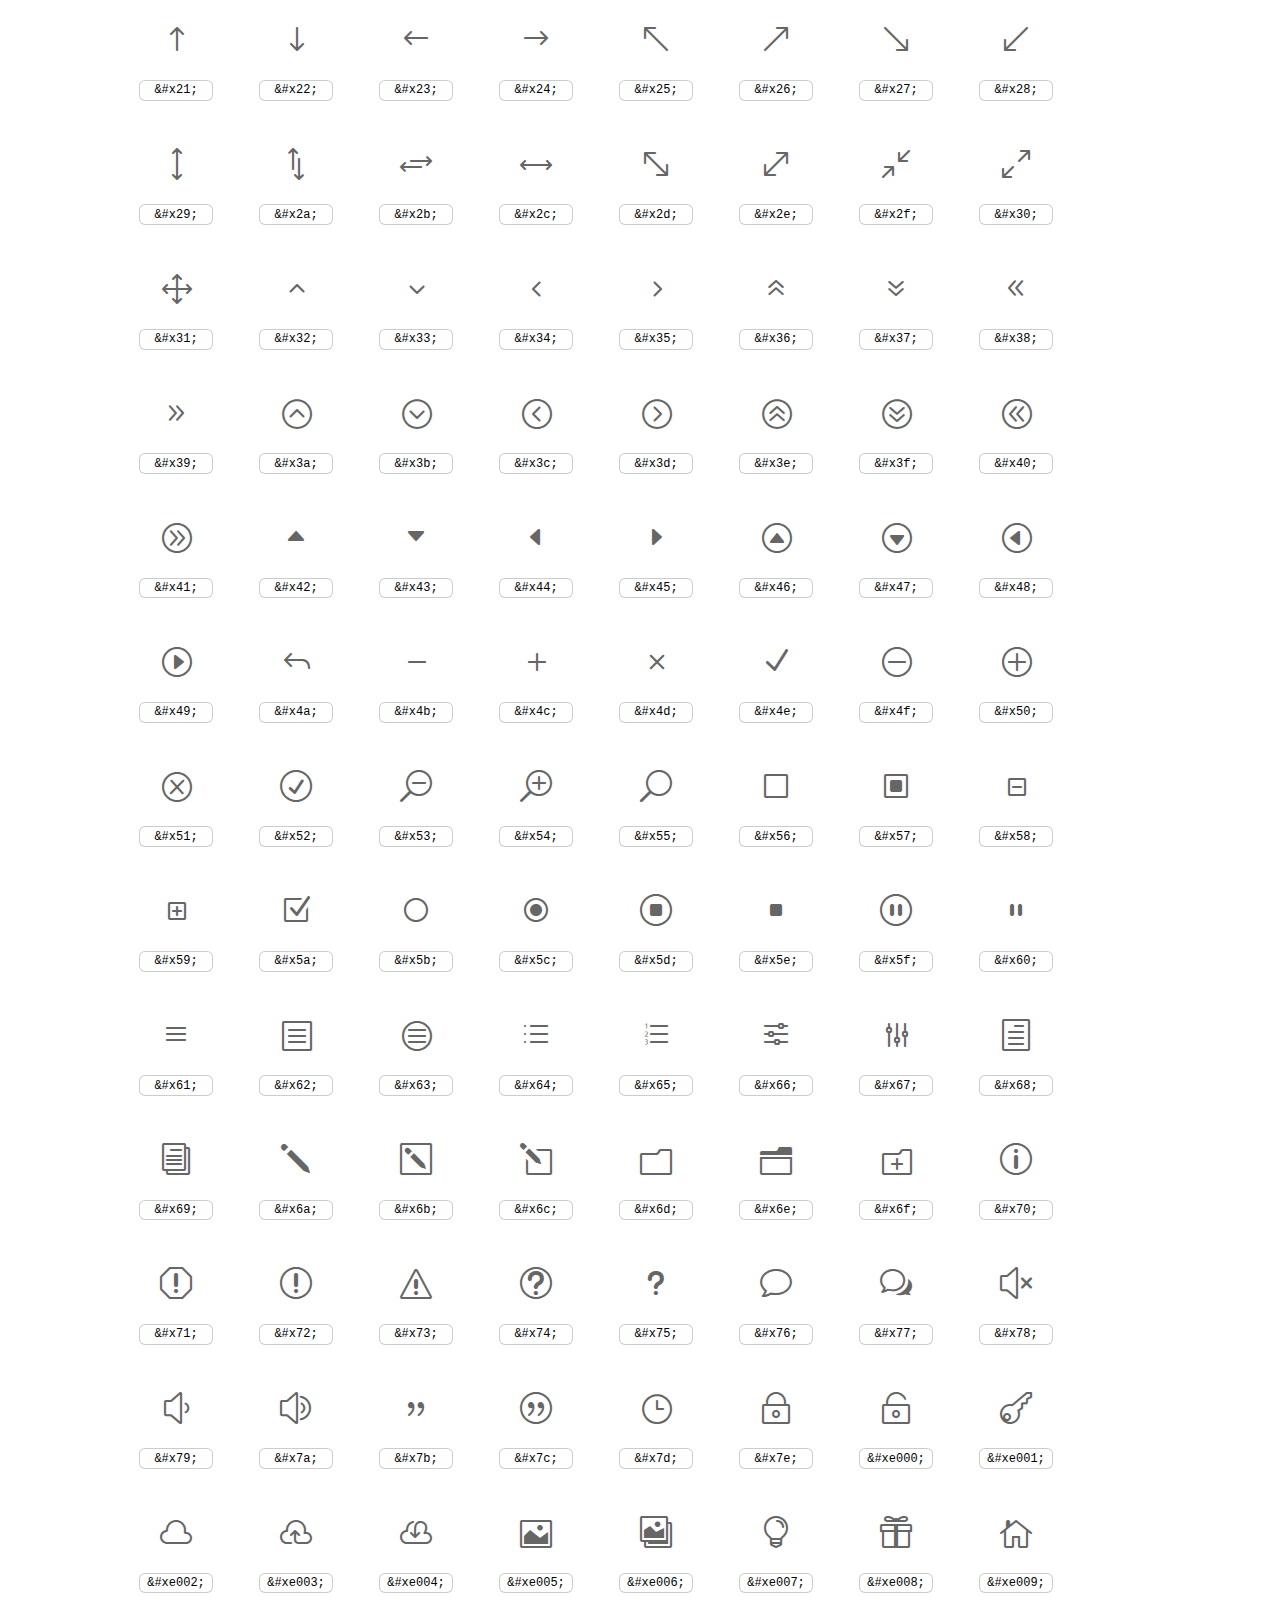
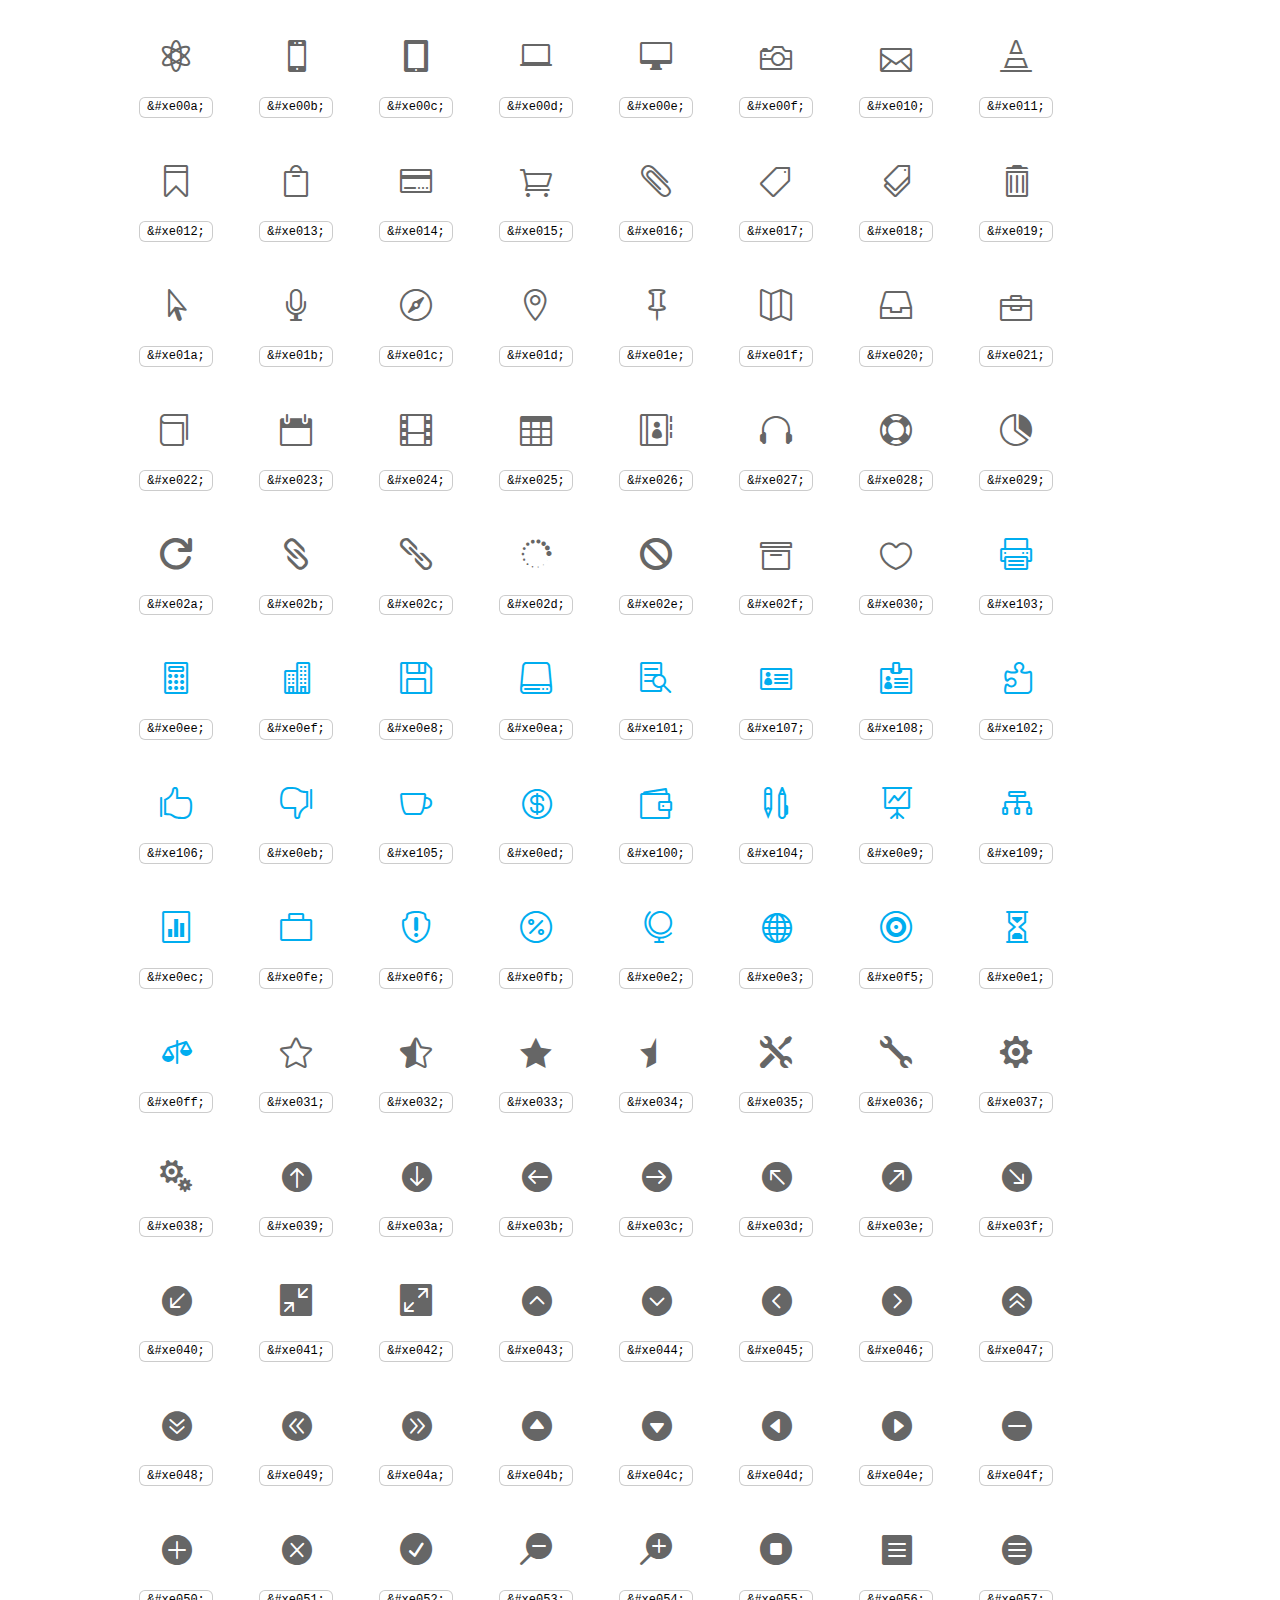
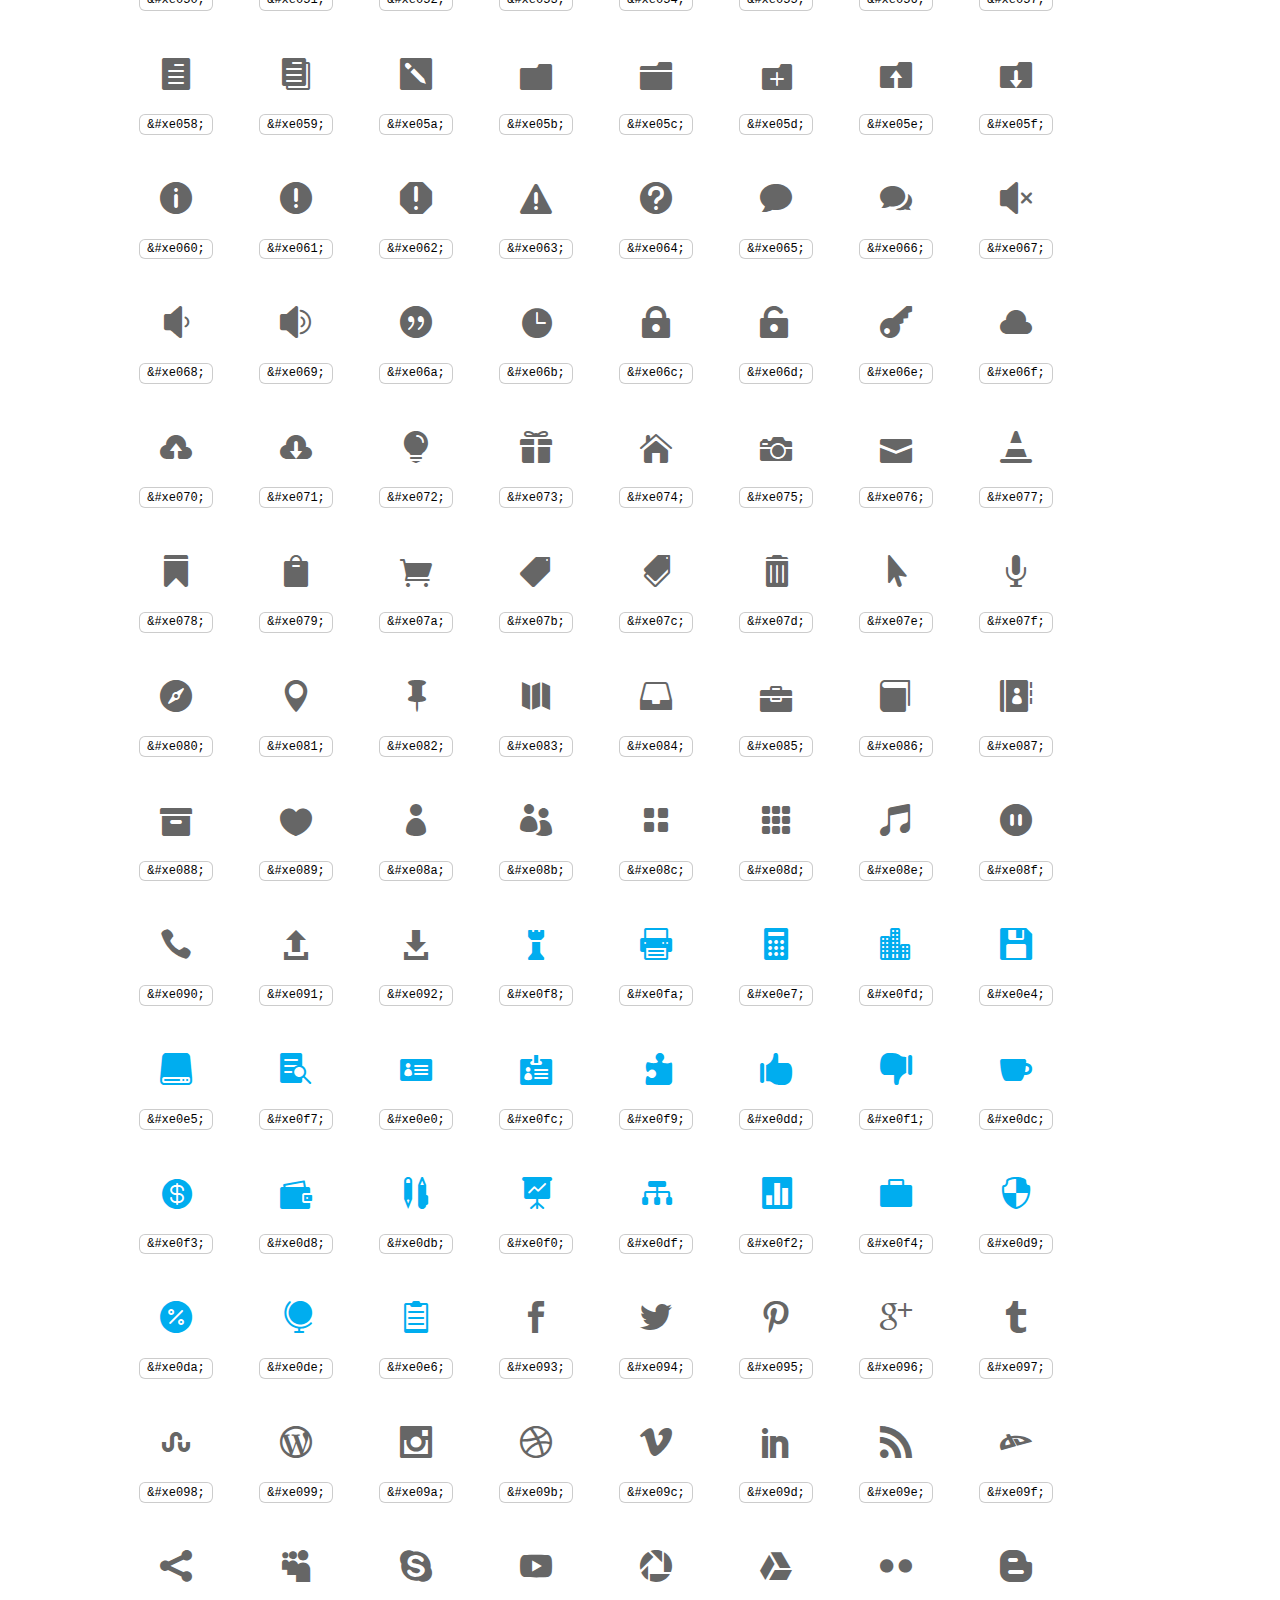
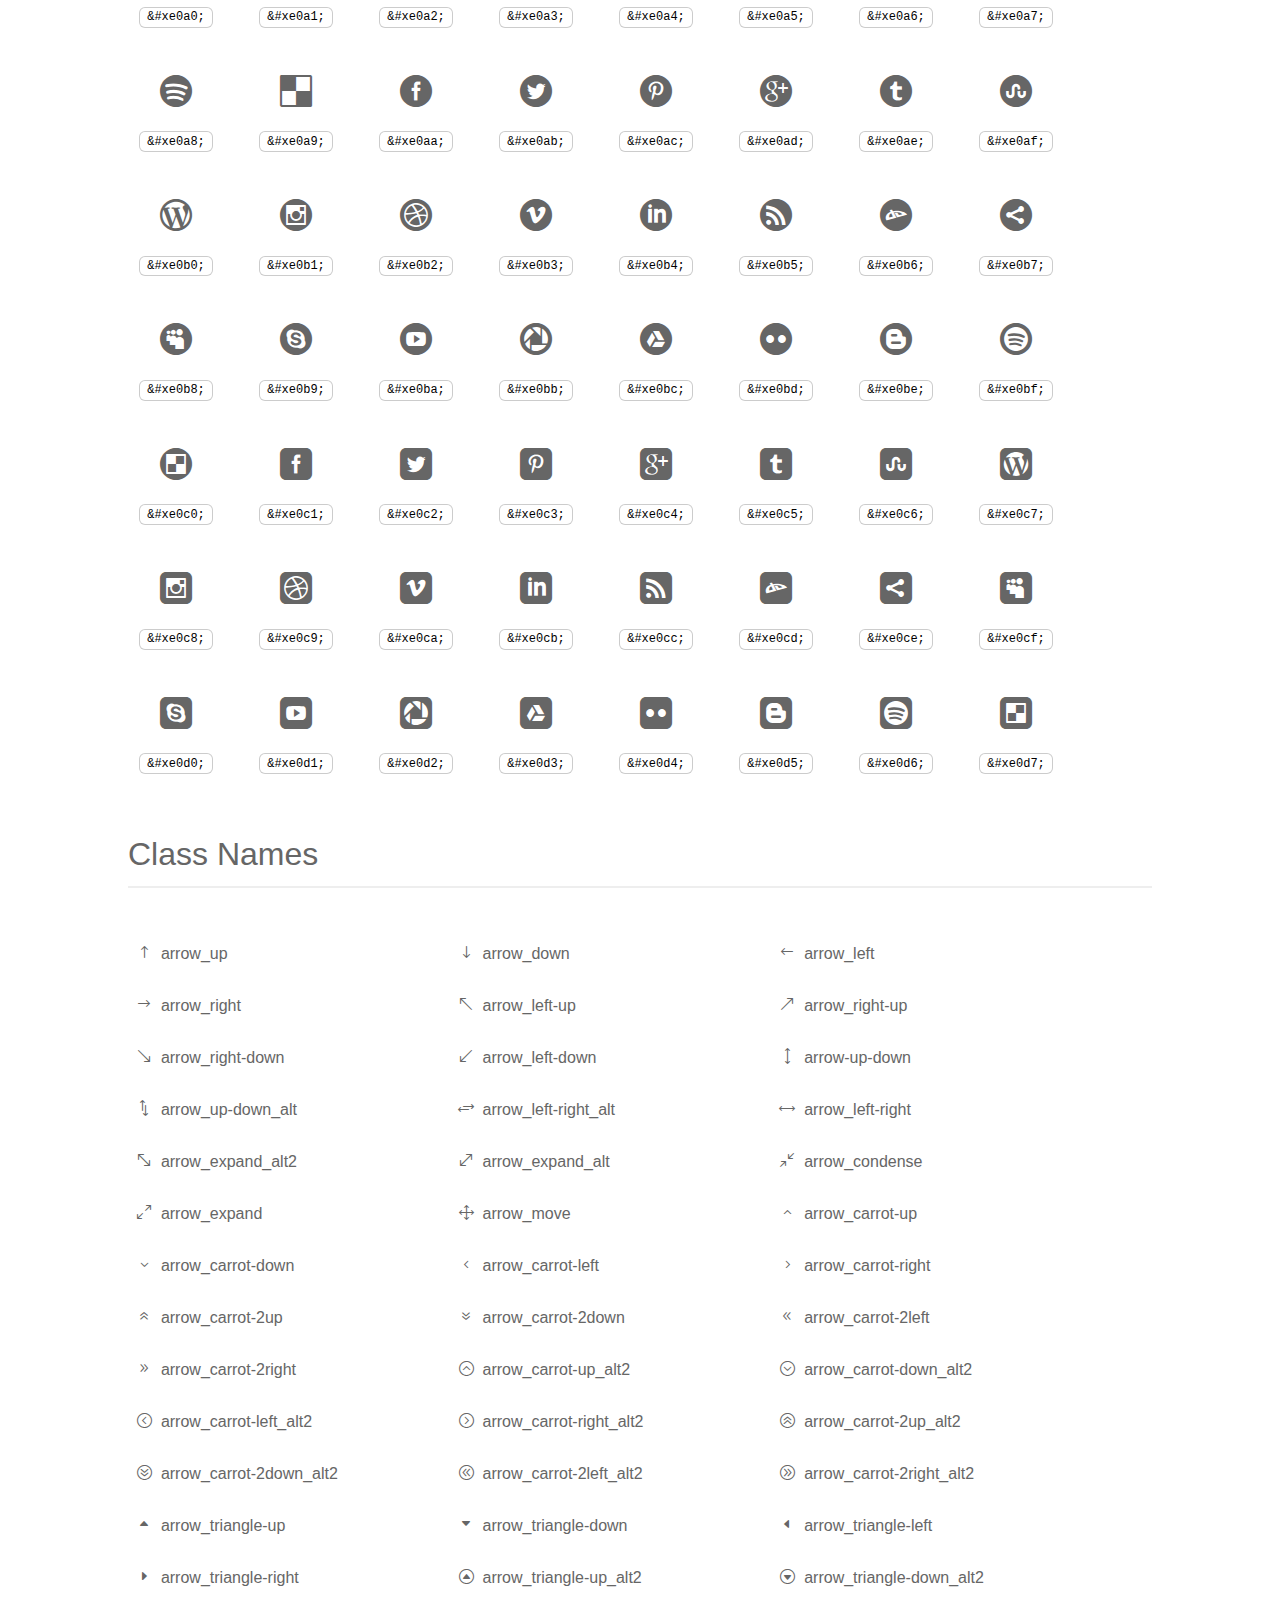
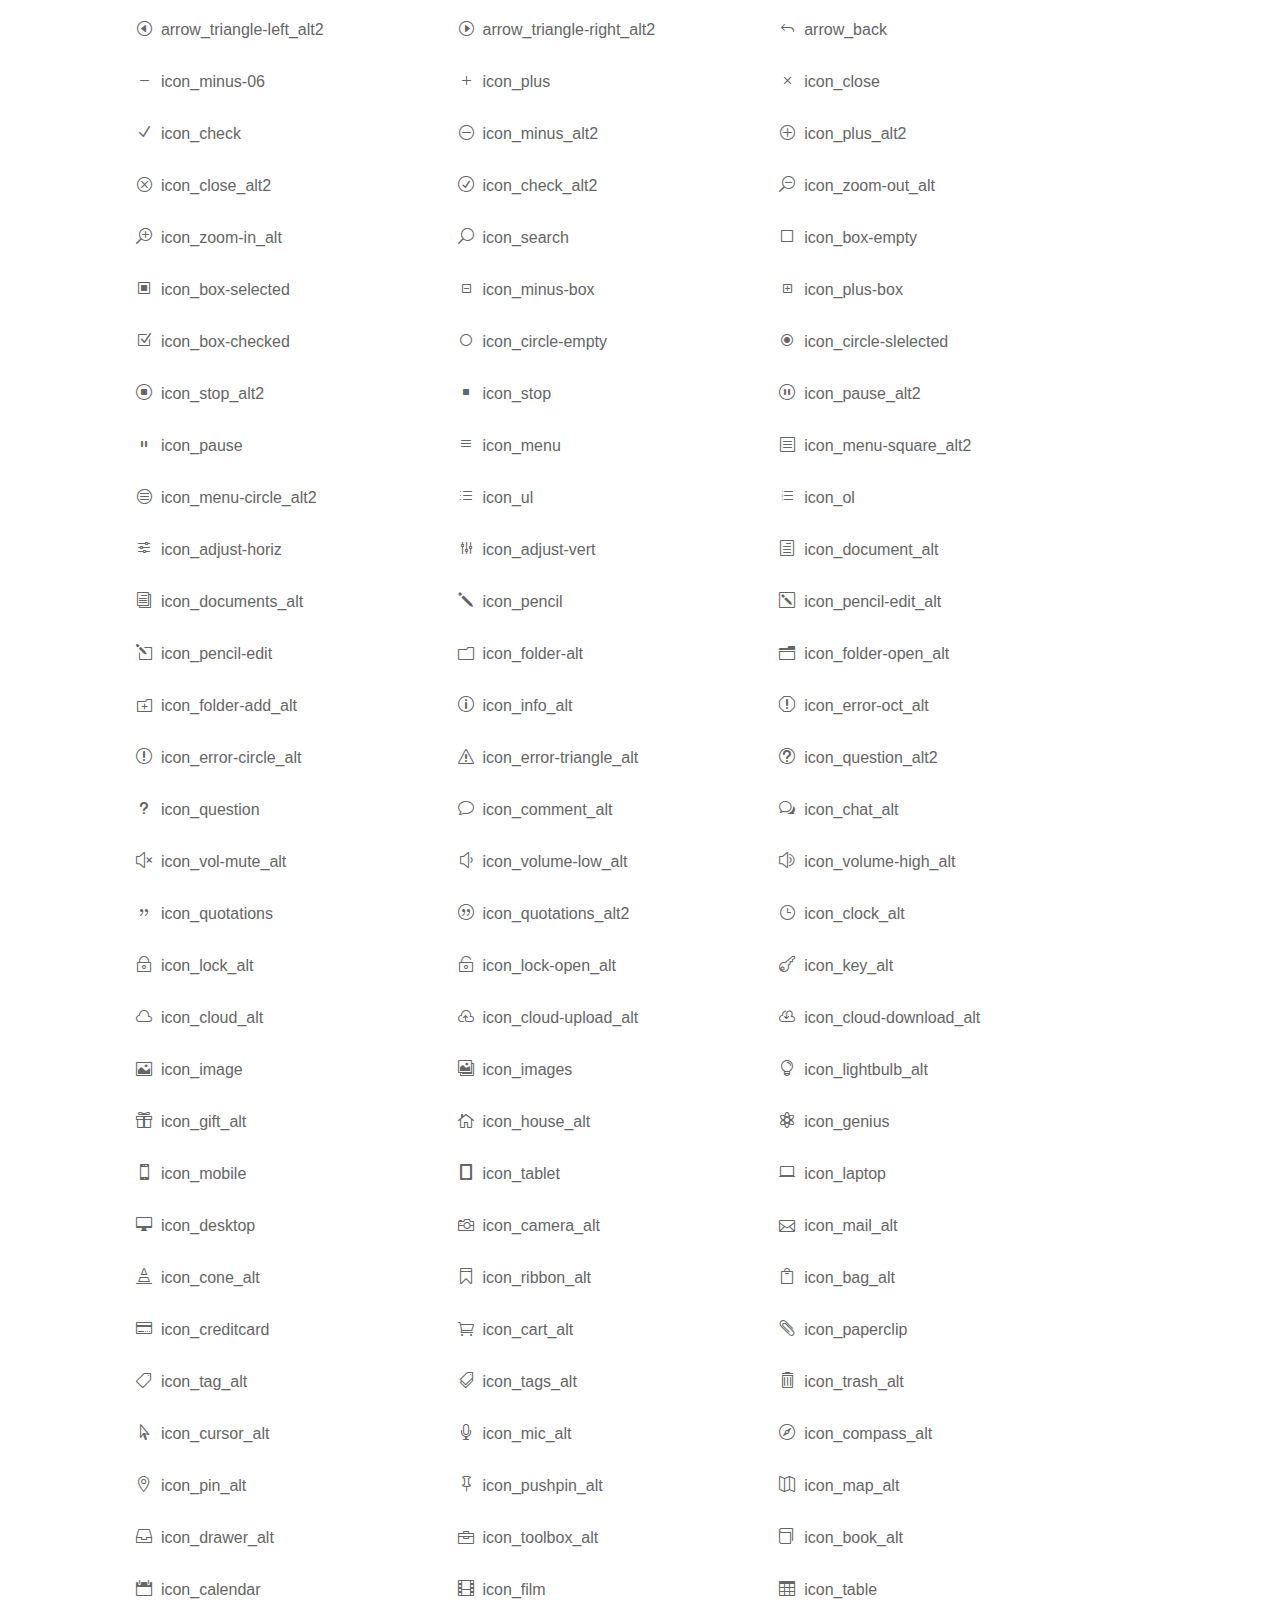
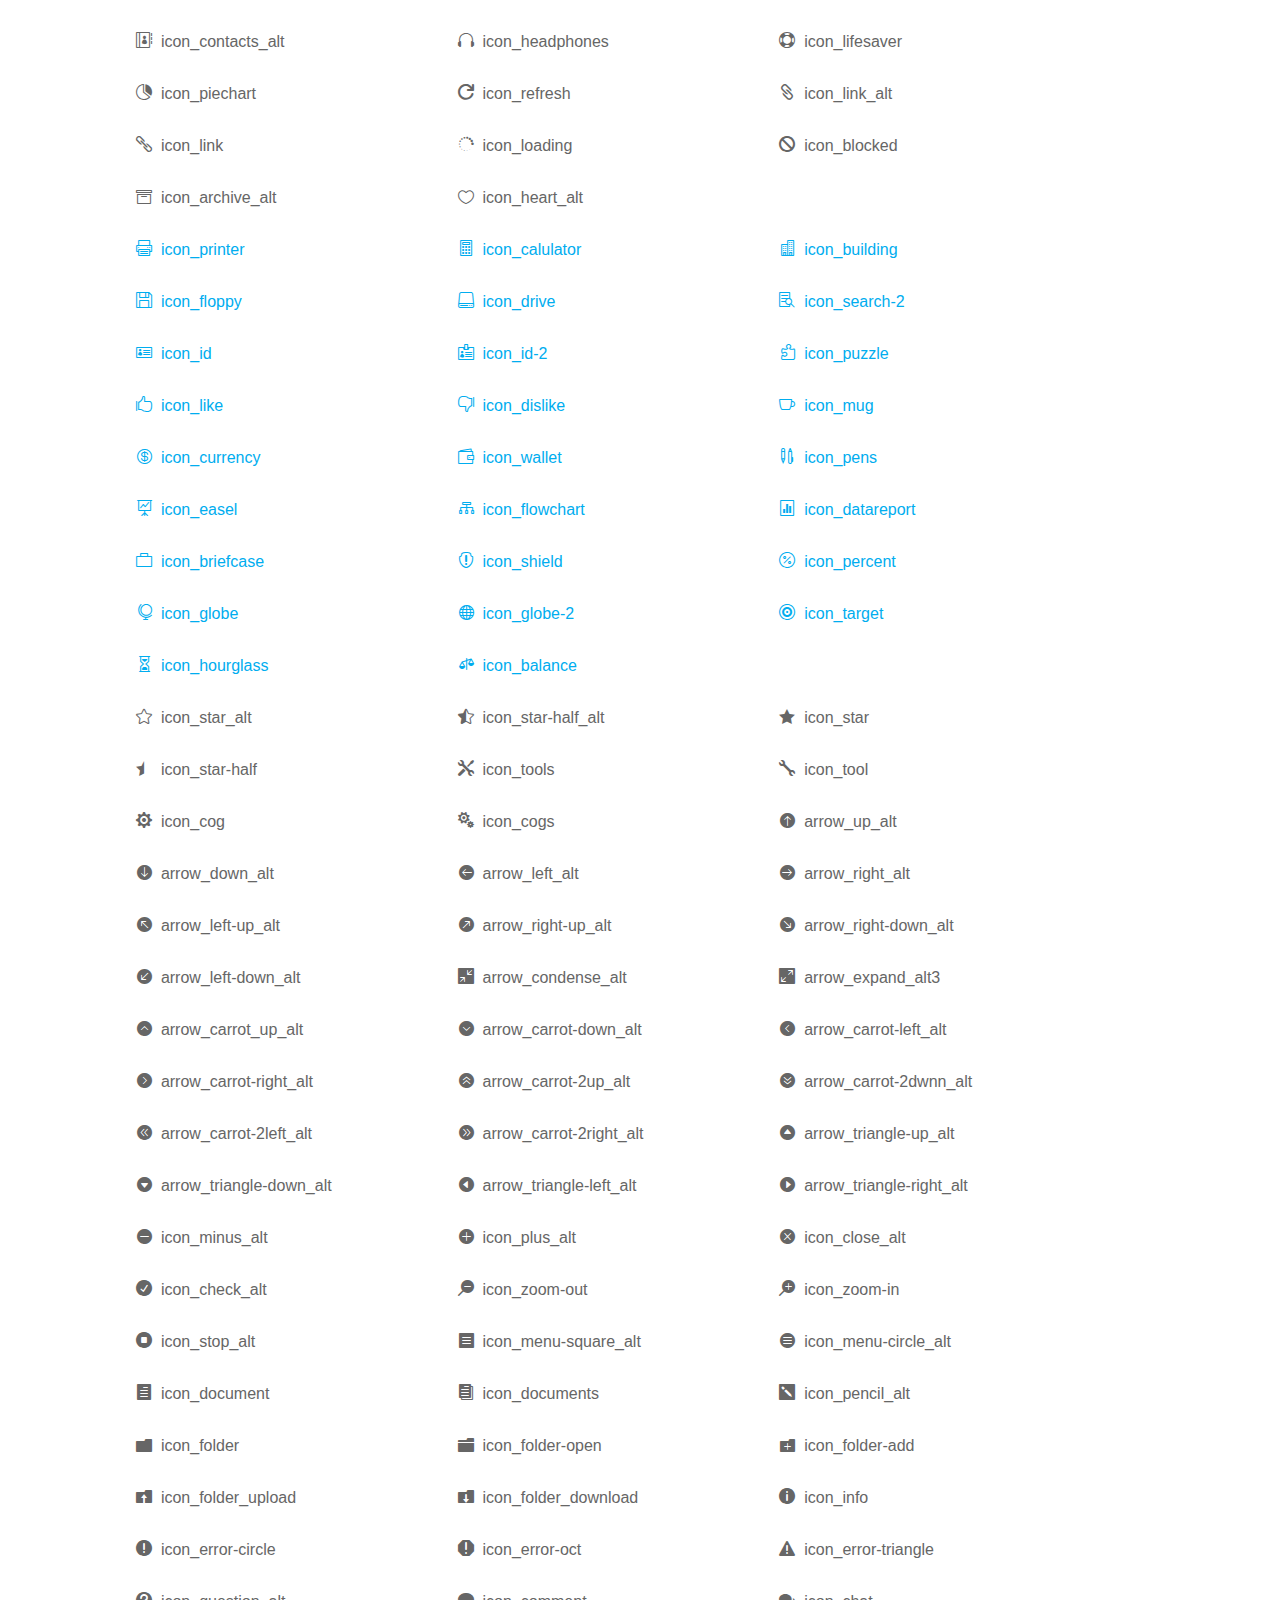
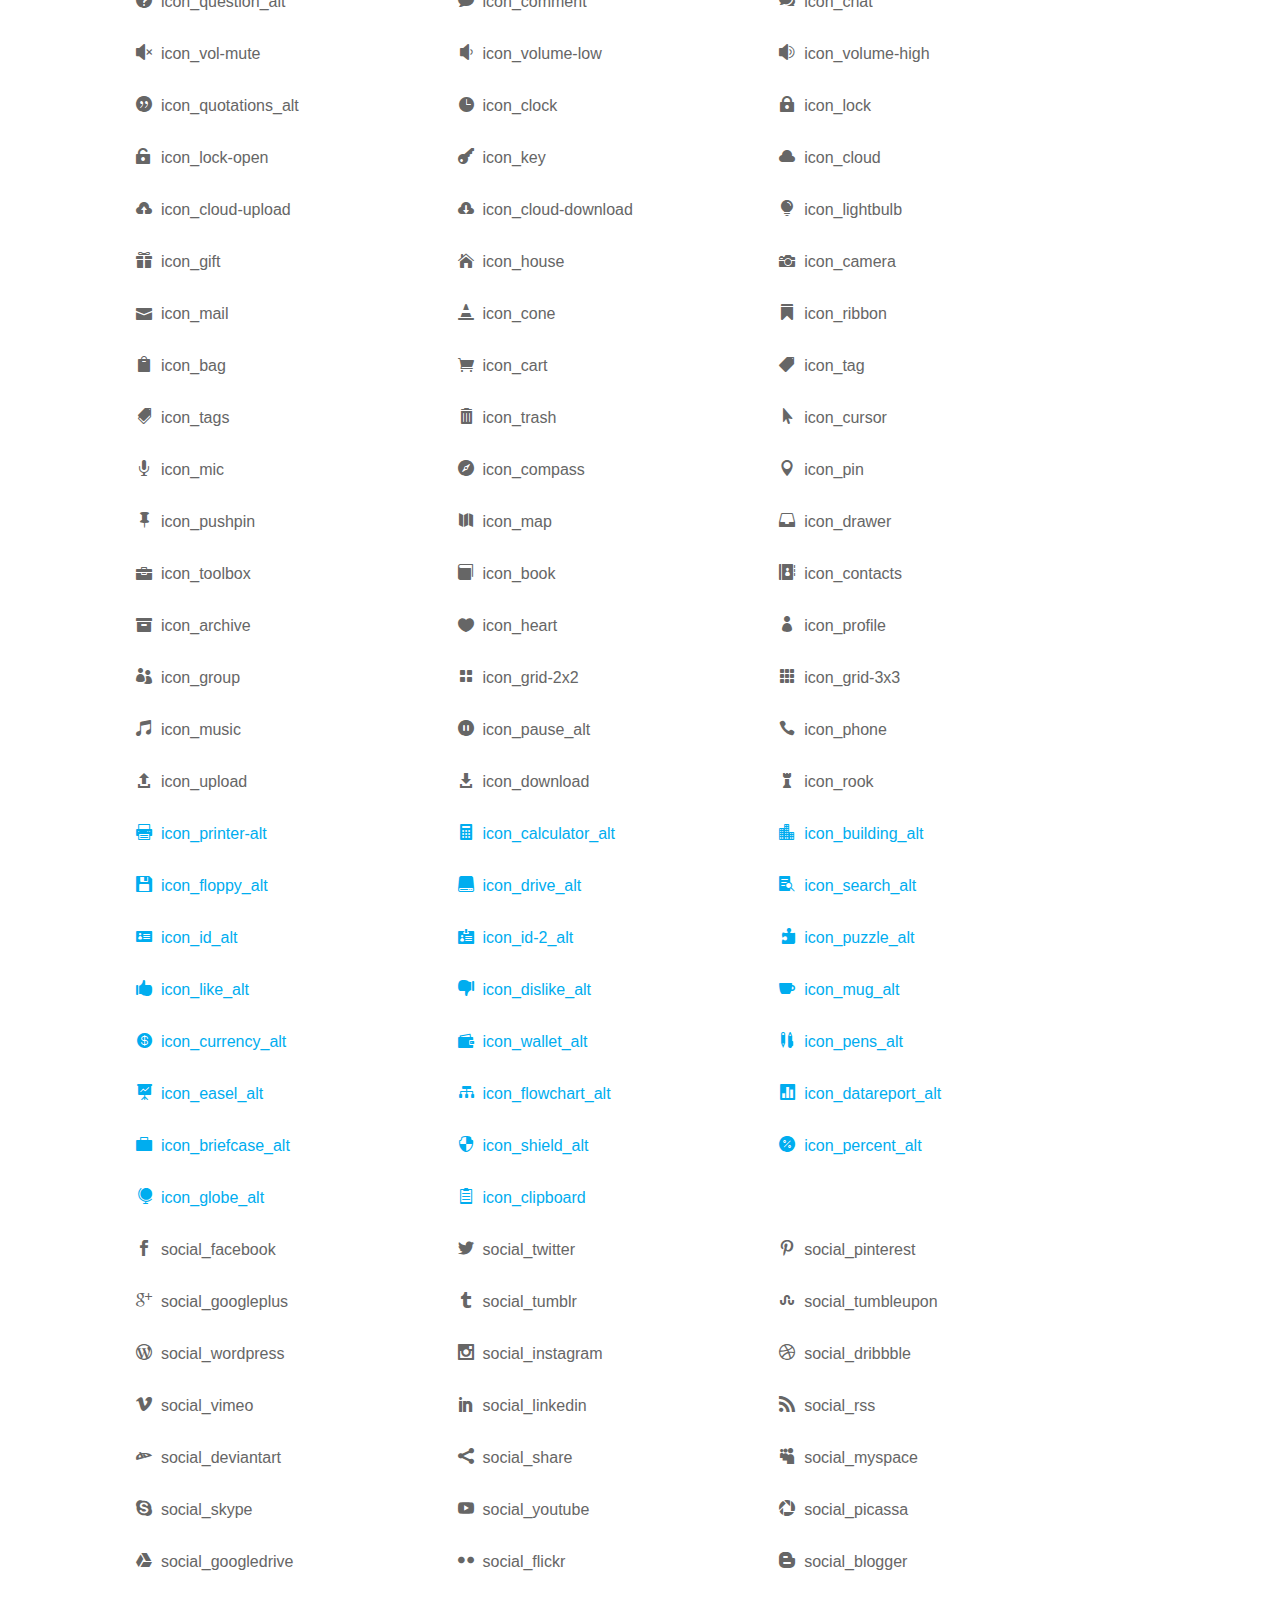
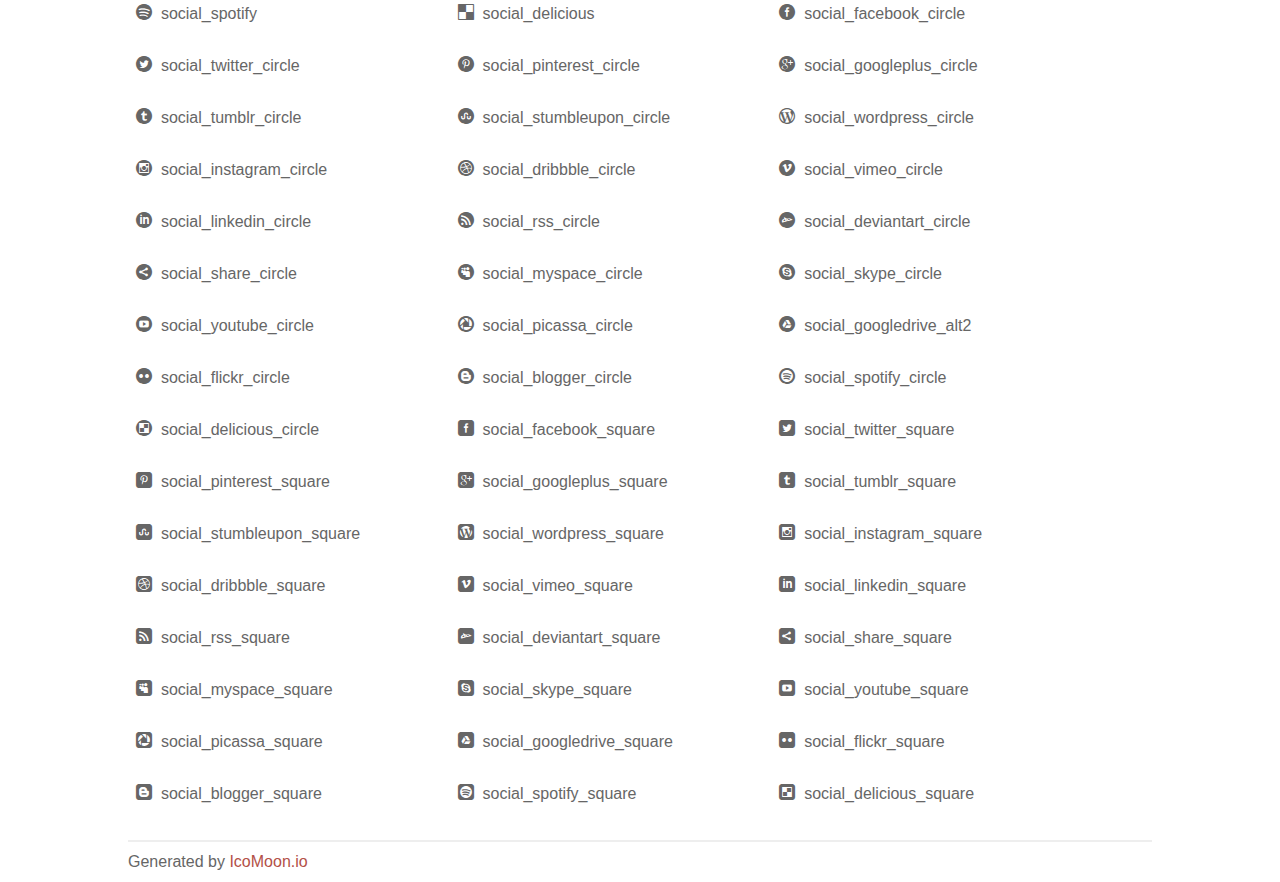
<file: DecisionWeb/src/main/webapp/moban/elegant_font/index.html>
<!doctype html>
<html>
<head>
<title>Your Font/Glyphs</title>
<link rel="stylesheet" href="style.css" />
<!--[if lte IE 7]><script src="lte-ie7.js"></script><![endif]-->
<style>
	section, header, footer {display: block;}
	body {
		font-family: sans-serif;
		color: #666;
		line-height: 1.5;
		font-size: 1em;
	}
	* {
		-moz-box-sizing: border-box;
		-webkit-box-sizing: border-box;
		box-sizing: border-box;
		margin: 0;
		padding: 0;
	}
	.glyph {
		float: left;
		text-align: center;
		padding: .75em;
		margin: .4em 1.5em .75em 0;
		width: 6em;
		text-shadow: none;
	}
	
	.glyph input {
		font-family: consolas, monospace;
		font-size: 12px;
		width: 100%;
		text-align: center;
		border: 0;
		box-shadow: 0 0 0 1px #ccc;
		padding: .2em;
                -moz-border-radius: 5px;
                -webkit-border-radius: 5px;
	}
	
	

	.new {
		color:#00adef !important;
	}

	
	.w-main {
		width: 80%;
	}
	.centered {
		margin-left: auto;
		margin-right: auto;
	}
	.fs1 {
		font-size: 2em;
	}
	header {
		margin: 2em 0;
		padding-bottom: .5em;
		color: #666;
		box-shadow: 0 2px #eee;
	}
	header h1 {
		font-size: 2em;
		font-weight: normal;
	}
	.clearfix:before, .clearfix:after { content: ""; display: table; }
	.clearfix:after, .clear { clear: both; }
	footer {
		margin-top: 2em;
		padding: .5em 0;
		box-shadow: 0 -2px #eee;
	}
	a, a:visited {
		color: #B35047;
		text-decoration: none;
	}
	a:hover, a:focus {color: #000;}
	
	.box1 {
		font-size: 16px;
		display: inline-block;
		width: 30%;
		padding: .25em .5em;
		margin: 20px 10px 0 0;
	}
</style>
</head>
<body>
	<div class="w-main centered">
	<section class="mtm clearfix" id="glyphs">
	<div class="glyph">
		<div class="fs1" aria-hidden="true" data-icon="&#x21;"></div>
		<input type="text" readonly value="&amp;#x21;" />
	</div>
	<div class="glyph">
		<div class="fs1" aria-hidden="true" data-icon="&#x22;"></div>
		<input type="text" readonly value="&amp;#x22;" />
	</div>
	<div class="glyph">
		<div class="fs1" aria-hidden="true" data-icon="&#x23;"></div>
		<input type="text" readonly value="&amp;#x23;" />
	</div>
	<div class="glyph">
		<div class="fs1" aria-hidden="true" data-icon="&#x24;"></div>
		<input type="text" readonly value="&amp;#x24;" />
	</div>
	<div class="glyph">
		<div class="fs1" aria-hidden="true" data-icon="&#x25;"></div>
		<input type="text" readonly value="&amp;#x25;" />
	</div>
	<div class="glyph">
		<div class="fs1" aria-hidden="true" data-icon="&#x26;"></div>
		<input type="text" readonly value="&amp;#x26;" />
	</div>
	<div class="glyph">
		<div class="fs1" aria-hidden="true" data-icon="&#x27;"></div>
		<input type="text" readonly value="&amp;#x27;" />
	</div>
	<div class="glyph">
		<div class="fs1" aria-hidden="true" data-icon="&#x28;"></div>
		<input type="text" readonly value="&amp;#x28;" />
	</div>
	<div class="glyph">
		<div class="fs1" aria-hidden="true" data-icon="&#x29;"></div>
		<input type="text" readonly value="&amp;#x29;" />
	</div>
	<div class="glyph">
		<div class="fs1" aria-hidden="true" data-icon="&#x2a;"></div>
		<input type="text" readonly value="&amp;#x2a;" />
	</div>
	<div class="glyph">
		<div class="fs1" aria-hidden="true" data-icon="&#x2b;"></div>
		<input type="text" readonly value="&amp;#x2b;" />
	</div>
	<div class="glyph">
		<div class="fs1" aria-hidden="true" data-icon="&#x2c;"></div>
		<input type="text" readonly value="&amp;#x2c;" />
	</div>
	<div class="glyph">
		<div class="fs1" aria-hidden="true" data-icon="&#x2d;"></div>
		<input type="text" readonly value="&amp;#x2d;" />
	</div>
	<div class="glyph">
		<div class="fs1" aria-hidden="true" data-icon="&#x2e;"></div>
		<input type="text" readonly value="&amp;#x2e;" />
	</div>
	<div class="glyph">
		<div class="fs1" aria-hidden="true" data-icon="&#x2f;"></div>
		<input type="text" readonly value="&amp;#x2f;" />
	</div>
	<div class="glyph">
		<div class="fs1" aria-hidden="true" data-icon="&#x30;"></div>
		<input type="text" readonly value="&amp;#x30;" />
	</div>
	<div class="glyph">
		<div class="fs1" aria-hidden="true" data-icon="&#x31;"></div>
		<input type="text" readonly value="&amp;#x31;" />
	</div>
	<div class="glyph">
		<div class="fs1" aria-hidden="true" data-icon="&#x32;"></div>
		<input type="text" readonly value="&amp;#x32;" />
	</div>
	<div class="glyph">
		<div class="fs1" aria-hidden="true" data-icon="&#x33;"></div>
		<input type="text" readonly value="&amp;#x33;" />
	</div>
	<div class="glyph">
		<div class="fs1" aria-hidden="true" data-icon="&#x34;"></div>
		<input type="text" readonly value="&amp;#x34;" />
	</div>
	<div class="glyph">
		<div class="fs1" aria-hidden="true" data-icon="&#x35;"></div>
		<input type="text" readonly value="&amp;#x35;" />
	</div>
	<div class="glyph">
		<div class="fs1" aria-hidden="true" data-icon="&#x36;"></div>
		<input type="text" readonly value="&amp;#x36;" />
	</div>
	<div class="glyph">
		<div class="fs1" aria-hidden="true" data-icon="&#x37;"></div>
		<input type="text" readonly value="&amp;#x37;" />
	</div>
	<div class="glyph">
		<div class="fs1" aria-hidden="true" data-icon="&#x38;"></div>
		<input type="text" readonly value="&amp;#x38;" />
	</div>
	<div class="glyph">
		<div class="fs1" aria-hidden="true" data-icon="&#x39;"></div>
		<input type="text" readonly value="&amp;#x39;" />
	</div>
	<div class="glyph">
		<div class="fs1" aria-hidden="true" data-icon="&#x3a;"></div>
		<input type="text" readonly value="&amp;#x3a;" />
	</div>
	<div class="glyph">
		<div class="fs1" aria-hidden="true" data-icon="&#x3b;"></div>
		<input type="text" readonly value="&amp;#x3b;" />
	</div>
	<div class="glyph">
		<div class="fs1" aria-hidden="true" data-icon="&#x3c;"></div>
		<input type="text" readonly value="&amp;#x3c;" />
	</div>
	<div class="glyph">
		<div class="fs1" aria-hidden="true" data-icon="&#x3d;"></div>
		<input type="text" readonly value="&amp;#x3d;" />
	</div>
	<div class="glyph">
		<div class="fs1" aria-hidden="true" data-icon="&#x3e;"></div>
		<input type="text" readonly value="&amp;#x3e;" />
	</div>
	<div class="glyph">
		<div class="fs1" aria-hidden="true" data-icon="&#x3f;"></div>
		<input type="text" readonly value="&amp;#x3f;" />
	</div>
	<div class="glyph">
		<div class="fs1" aria-hidden="true" data-icon="&#x40;"></div>
		<input type="text" readonly value="&amp;#x40;" />
	</div>
	<div class="glyph">
		<div class="fs1" aria-hidden="true" data-icon="&#x41;"></div>
		<input type="text" readonly value="&amp;#x41;" />
	</div>
	<div class="glyph">
		<div class="fs1" aria-hidden="true" data-icon="&#x42;"></div>
		<input type="text" readonly value="&amp;#x42;" />
	</div>
	<div class="glyph">
		<div class="fs1" aria-hidden="true" data-icon="&#x43;"></div>
		<input type="text" readonly value="&amp;#x43;" />
	</div>
	<div class="glyph">
		<div class="fs1" aria-hidden="true" data-icon="&#x44;"></div>
		<input type="text" readonly value="&amp;#x44;" />
	</div>
	<div class="glyph">
		<div class="fs1" aria-hidden="true" data-icon="&#x45;"></div>
		<input type="text" readonly value="&amp;#x45;" />
	</div>
	<div class="glyph">
		<div class="fs1" aria-hidden="true" data-icon="&#x46;"></div>
		<input type="text" readonly value="&amp;#x46;" />
	</div>
	<div class="glyph">
		<div class="fs1" aria-hidden="true" data-icon="&#x47;"></div>
		<input type="text" readonly value="&amp;#x47;" />
	</div>
	<div class="glyph">
		<div class="fs1" aria-hidden="true" data-icon="&#x48;"></div>
		<input type="text" readonly value="&amp;#x48;" />
	</div>
	<div class="glyph">
		<div class="fs1" aria-hidden="true" data-icon="&#x49;"></div>
		<input type="text" readonly value="&amp;#x49;" />
	</div>
	<div class="glyph">
		<div class="fs1" aria-hidden="true" data-icon="&#x4a;"></div>
		<input type="text" readonly value="&amp;#x4a;" />
	</div>
	<div class="glyph">
		<div class="fs1" aria-hidden="true" data-icon="&#x4b;"></div>
		<input type="text" readonly value="&amp;#x4b;" />
	</div>
	<div class="glyph">
		<div class="fs1" aria-hidden="true" data-icon="&#x4c;"></div>
		<input type="text" readonly value="&amp;#x4c;" />
	</div>
	<div class="glyph">
		<div class="fs1" aria-hidden="true" data-icon="&#x4d;"></div>
		<input type="text" readonly value="&amp;#x4d;" />
	</div>
	<div class="glyph">
		<div class="fs1" aria-hidden="true" data-icon="&#x4e;"></div>
		<input type="text" readonly value="&amp;#x4e;" />
	</div>
	<div class="glyph">
		<div class="fs1" aria-hidden="true" data-icon="&#x4f;"></div>
		<input type="text" readonly value="&amp;#x4f;" />
	</div>
	<div class="glyph">
		<div class="fs1" aria-hidden="true" data-icon="&#x50;"></div>
		<input type="text" readonly value="&amp;#x50;" />
	</div>
	<div class="glyph">
		<div class="fs1" aria-hidden="true" data-icon="&#x51;"></div>
		<input type="text" readonly value="&amp;#x51;" />
	</div>
	<div class="glyph">
		<div class="fs1" aria-hidden="true" data-icon="&#x52;"></div>
		<input type="text" readonly value="&amp;#x52;" />
	</div>
	<div class="glyph">
		<div class="fs1" aria-hidden="true" data-icon="&#x53;"></div>
		<input type="text" readonly value="&amp;#x53;" />
	</div>
	<div class="glyph">
		<div class="fs1" aria-hidden="true" data-icon="&#x54;"></div>
		<input type="text" readonly value="&amp;#x54;" />
	</div>
	<div class="glyph">
		<div class="fs1" aria-hidden="true" data-icon="&#x55;"></div>
		<input type="text" readonly value="&amp;#x55;" />
	</div>
	<div class="glyph">
		<div class="fs1" aria-hidden="true" data-icon="&#x56;"></div>
		<input type="text" readonly value="&amp;#x56;" />
	</div>
	<div class="glyph">
		<div class="fs1" aria-hidden="true" data-icon="&#x57;"></div>
		<input type="text" readonly value="&amp;#x57;" />
	</div>
	<div class="glyph">
		<div class="fs1" aria-hidden="true" data-icon="&#x58;"></div>
		<input type="text" readonly value="&amp;#x58;" />
	</div>
	<div class="glyph">
		<div class="fs1" aria-hidden="true" data-icon="&#x59;"></div>
		<input type="text" readonly value="&amp;#x59;" />
	</div>
	<div class="glyph">
		<div class="fs1" aria-hidden="true" data-icon="&#x5a;"></div>
		<input type="text" readonly value="&amp;#x5a;" />
	</div>
	<div class="glyph">
		<div class="fs1" aria-hidden="true" data-icon="&#x5b;"></div>
		<input type="text" readonly value="&amp;#x5b;" />
	</div>
	<div class="glyph">
		<div class="fs1" aria-hidden="true" data-icon="&#x5c;"></div>
		<input type="text" readonly value="&amp;#x5c;" />
	</div>
	<div class="glyph">
		<div class="fs1" aria-hidden="true" data-icon="&#x5d;"></div>
		<input type="text" readonly value="&amp;#x5d;" />
	</div>
	<div class="glyph">
		<div class="fs1" aria-hidden="true" data-icon="&#x5e;"></div>
		<input type="text" readonly value="&amp;#x5e;" />
	</div>
	<div class="glyph">
		<div class="fs1" aria-hidden="true" data-icon="&#x5f;"></div>
		<input type="text" readonly value="&amp;#x5f;" />
	</div>
	<div class="glyph">
		<div class="fs1" aria-hidden="true" data-icon="&#x60;"></div>
		<input type="text" readonly value="&amp;#x60;" />
	</div>
	<div class="glyph">
		<div class="fs1" aria-hidden="true" data-icon="&#x61;"></div>
		<input type="text" readonly value="&amp;#x61;" />
	</div>
	<div class="glyph">
		<div class="fs1" aria-hidden="true" data-icon="&#x62;"></div>
		<input type="text" readonly value="&amp;#x62;" />
	</div>
	<div class="glyph">
		<div class="fs1" aria-hidden="true" data-icon="&#x63;"></div>
		<input type="text" readonly value="&amp;#x63;" />
	</div>
	<div class="glyph">
		<div class="fs1" aria-hidden="true" data-icon="&#x64;"></div>
		<input type="text" readonly value="&amp;#x64;" />
	</div>
	<div class="glyph">
		<div class="fs1" aria-hidden="true" data-icon="&#x65;"></div>
		<input type="text" readonly value="&amp;#x65;" />
	</div>
	<div class="glyph">
		<div class="fs1" aria-hidden="true" data-icon="&#x66;"></div>
		<input type="text" readonly value="&amp;#x66;" />
	</div>
	<div class="glyph">
		<div class="fs1" aria-hidden="true" data-icon="&#x67;"></div>
		<input type="text" readonly value="&amp;#x67;" />
	</div>
	<div class="glyph">
		<div class="fs1" aria-hidden="true" data-icon="&#x68;"></div>
		<input type="text" readonly value="&amp;#x68;" />
	</div>
	<div class="glyph">
		<div class="fs1" aria-hidden="true" data-icon="&#x69;"></div>
		<input type="text" readonly value="&amp;#x69;" />
	</div>
	<div class="glyph">
		<div class="fs1" aria-hidden="true" data-icon="&#x6a;"></div>
		<input type="text" readonly value="&amp;#x6a;" />
	</div>
	<div class="glyph">
		<div class="fs1" aria-hidden="true" data-icon="&#x6b;"></div>
		<input type="text" readonly value="&amp;#x6b;" />
	</div>
	<div class="glyph">
		<div class="fs1" aria-hidden="true" data-icon="&#x6c;"></div>
		<input type="text" readonly value="&amp;#x6c;" />
	</div>
	<div class="glyph">
		<div class="fs1" aria-hidden="true" data-icon="&#x6d;"></div>
		<input type="text" readonly value="&amp;#x6d;" />
	</div>
	<div class="glyph">
		<div class="fs1" aria-hidden="true" data-icon="&#x6e;"></div>
		<input type="text" readonly value="&amp;#x6e;" />
	</div>
	<div class="glyph">
		<div class="fs1" aria-hidden="true" data-icon="&#x6f;"></div>
		<input type="text" readonly value="&amp;#x6f;" />
	</div>
	<div class="glyph">
		<div class="fs1" aria-hidden="true" data-icon="&#x70;"></div>
		<input type="text" readonly value="&amp;#x70;" />
	</div>
	<div class="glyph">
		<div class="fs1" aria-hidden="true" data-icon="&#x71;"></div>
		<input type="text" readonly value="&amp;#x71;" />
	</div>
	<div class="glyph">
		<div class="fs1" aria-hidden="true" data-icon="&#x72;"></div>
		<input type="text" readonly value="&amp;#x72;" />
	</div>
	<div class="glyph">
		<div class="fs1" aria-hidden="true" data-icon="&#x73;"></div>
		<input type="text" readonly value="&amp;#x73;" />
	</div>
	<div class="glyph">
		<div class="fs1" aria-hidden="true" data-icon="&#x74;"></div>
		<input type="text" readonly value="&amp;#x74;" />
	</div>
	<div class="glyph">
		<div class="fs1" aria-hidden="true" data-icon="&#x75;"></div>
		<input type="text" readonly value="&amp;#x75;" />
	</div>
	<div class="glyph">
		<div class="fs1" aria-hidden="true" data-icon="&#x76;"></div>
		<input type="text" readonly value="&amp;#x76;" />
	</div>
	<div class="glyph">
		<div class="fs1" aria-hidden="true" data-icon="&#x77;"></div>
		<input type="text" readonly value="&amp;#x77;" />
	</div>
	<div class="glyph">
		<div class="fs1" aria-hidden="true" data-icon="&#x78;"></div>
		<input type="text" readonly value="&amp;#x78;" />
	</div>
	<div class="glyph">
		<div class="fs1" aria-hidden="true" data-icon="&#x79;"></div>
		<input type="text" readonly value="&amp;#x79;" />
	</div>
	<div class="glyph">
		<div class="fs1" aria-hidden="true" data-icon="&#x7a;"></div>
		<input type="text" readonly value="&amp;#x7a;" />
	</div>
	<div class="glyph">
		<div class="fs1" aria-hidden="true" data-icon="&#x7b;"></div>
		<input type="text" readonly value="&amp;#x7b;" />
	</div>
	<div class="glyph">
		<div class="fs1" aria-hidden="true" data-icon="&#x7c;"></div>
		<input type="text" readonly value="&amp;#x7c;" />
	</div>
	<div class="glyph">
		<div class="fs1" aria-hidden="true" data-icon="&#x7d;"></div>
		<input type="text" readonly value="&amp;#x7d;" />
	</div>
	<div class="glyph">
		<div class="fs1" aria-hidden="true" data-icon="&#x7e;"></div>
		<input type="text" readonly value="&amp;#x7e;" />
	</div>
	<div class="glyph">
		<div class="fs1" aria-hidden="true" data-icon="&#xe000;"></div>
		<input type="text" readonly value="&amp;#xe000;" />
	</div>
	<div class="glyph">
		<div class="fs1" aria-hidden="true" data-icon="&#xe001;"></div>
		<input type="text" readonly value="&amp;#xe001;" />
	</div>
	<div class="glyph">
		<div class="fs1" aria-hidden="true" data-icon="&#xe002;"></div>
		<input type="text" readonly value="&amp;#xe002;" />
	</div>
	<div class="glyph">
		<div class="fs1" aria-hidden="true" data-icon="&#xe003;"></div>
		<input type="text" readonly value="&amp;#xe003;" />
	</div>
	<div class="glyph">
		<div class="fs1" aria-hidden="true" data-icon="&#xe004;"></div>
		<input type="text" readonly value="&amp;#xe004;" />
	</div>
	<div class="glyph">
		<div class="fs1" aria-hidden="true" data-icon="&#xe005;"></div>
		<input type="text" readonly value="&amp;#xe005;" />
	</div>
	<div class="glyph">
		<div class="fs1" aria-hidden="true" data-icon="&#xe006;"></div>
		<input type="text" readonly value="&amp;#xe006;" />
	</div>
	<div class="glyph">
		<div class="fs1" aria-hidden="true" data-icon="&#xe007;"></div>
		<input type="text" readonly value="&amp;#xe007;" />
	</div>
	<div class="glyph">
		<div class="fs1" aria-hidden="true" data-icon="&#xe008;"></div>
		<input type="text" readonly value="&amp;#xe008;" />
	</div>
	<div class="glyph">
		<div class="fs1" aria-hidden="true" data-icon="&#xe009;"></div>
		<input type="text" readonly value="&amp;#xe009;" />
	</div>
	<div class="glyph">
		<div class="fs1" aria-hidden="true" data-icon="&#xe00a;"></div>
		<input type="text" readonly value="&amp;#xe00a;" />
	</div>
	<div class="glyph">
		<div class="fs1" aria-hidden="true" data-icon="&#xe00b;"></div>
		<input type="text" readonly value="&amp;#xe00b;" />
	</div>
	<div class="glyph">
		<div class="fs1" aria-hidden="true" data-icon="&#xe00c;"></div>
		<input type="text" readonly value="&amp;#xe00c;" />
	</div>
	<div class="glyph">
		<div class="fs1" aria-hidden="true" data-icon="&#xe00d;"></div>
		<input type="text" readonly value="&amp;#xe00d;" />
	</div>
	<div class="glyph">
		<div class="fs1" aria-hidden="true" data-icon="&#xe00e;"></div>
		<input type="text" readonly value="&amp;#xe00e;" />
	</div>
	<div class="glyph">
		<div class="fs1" aria-hidden="true" data-icon="&#xe00f;"></div>
		<input type="text" readonly value="&amp;#xe00f;" />
	</div>
	<div class="glyph">
		<div class="fs1" aria-hidden="true" data-icon="&#xe010;"></div>
		<input type="text" readonly value="&amp;#xe010;" />
	</div>
	<div class="glyph">
		<div class="fs1" aria-hidden="true" data-icon="&#xe011;"></div>
		<input type="text" readonly value="&amp;#xe011;" />
	</div>
	<div class="glyph">
		<div class="fs1" aria-hidden="true" data-icon="&#xe012;"></div>
		<input type="text" readonly value="&amp;#xe012;" />
	</div>
	<div class="glyph">
		<div class="fs1" aria-hidden="true" data-icon="&#xe013;"></div>
		<input type="text" readonly value="&amp;#xe013;" />
	</div>
	<div class="glyph">
		<div class="fs1" aria-hidden="true" data-icon="&#xe014;"></div>
		<input type="text" readonly value="&amp;#xe014;" />
	</div>
	<div class="glyph">
		<div class="fs1" aria-hidden="true" data-icon="&#xe015;"></div>
		<input type="text" readonly value="&amp;#xe015;" />
	</div>
	<div class="glyph">
		<div class="fs1" aria-hidden="true" data-icon="&#xe016;"></div>
		<input type="text" readonly value="&amp;#xe016;" />
	</div>
	<div class="glyph">
		<div class="fs1" aria-hidden="true" data-icon="&#xe017;"></div>
		<input type="text" readonly value="&amp;#xe017;" />
	</div>
	<div class="glyph">
		<div class="fs1" aria-hidden="true" data-icon="&#xe018;"></div>
		<input type="text" readonly value="&amp;#xe018;" />
	</div>
	<div class="glyph">
		<div class="fs1" aria-hidden="true" data-icon="&#xe019;"></div>
		<input type="text" readonly value="&amp;#xe019;" />
	</div>
	<div class="glyph">
		<div class="fs1" aria-hidden="true" data-icon="&#xe01a;"></div>
		<input type="text" readonly value="&amp;#xe01a;" />
	</div>
	<div class="glyph">
		<div class="fs1" aria-hidden="true" data-icon="&#xe01b;"></div>
		<input type="text" readonly value="&amp;#xe01b;" />
	</div>
	<div class="glyph">
		<div class="fs1" aria-hidden="true" data-icon="&#xe01c;"></div>
		<input type="text" readonly value="&amp;#xe01c;" />
	</div>
	<div class="glyph">
		<div class="fs1" aria-hidden="true" data-icon="&#xe01d;"></div>
		<input type="text" readonly value="&amp;#xe01d;" />
	</div>
	<div class="glyph">
		<div class="fs1" aria-hidden="true" data-icon="&#xe01e;"></div>
		<input type="text" readonly value="&amp;#xe01e;" />
	</div>
	<div class="glyph">
		<div class="fs1" aria-hidden="true" data-icon="&#xe01f;"></div>
		<input type="text" readonly value="&amp;#xe01f;" />
	</div>
	<div class="glyph">
		<div class="fs1" aria-hidden="true" data-icon="&#xe020;"></div>
		<input type="text" readonly value="&amp;#xe020;" />
	</div>
	<div class="glyph">
		<div class="fs1" aria-hidden="true" data-icon="&#xe021;"></div>
		<input type="text" readonly value="&amp;#xe021;" />
	</div>
	<div class="glyph">
		<div class="fs1" aria-hidden="true" data-icon="&#xe022;"></div>
		<input type="text" readonly value="&amp;#xe022;" />
	</div>
	<div class="glyph">
		<div class="fs1" aria-hidden="true" data-icon="&#xe023;"></div>
		<input type="text" readonly value="&amp;#xe023;" />
	</div>
	<div class="glyph">
		<div class="fs1" aria-hidden="true" data-icon="&#xe024;"></div>
		<input type="text" readonly value="&amp;#xe024;" />
	</div>
	<div class="glyph">
		<div class="fs1" aria-hidden="true" data-icon="&#xe025;"></div>
		<input type="text" readonly value="&amp;#xe025;" />
	</div>
	<div class="glyph">
		<div class="fs1" aria-hidden="true" data-icon="&#xe026;"></div>
		<input type="text" readonly value="&amp;#xe026;" />
	</div>
	<div class="glyph">
		<div class="fs1" aria-hidden="true" data-icon="&#xe027;"></div>
		<input type="text" readonly value="&amp;#xe027;" />
	</div>
	<div class="glyph">
		<div class="fs1" aria-hidden="true" data-icon="&#xe028;"></div>
		<input type="text" readonly value="&amp;#xe028;" />
	</div>
	<div class="glyph">
		<div class="fs1" aria-hidden="true" data-icon="&#xe029;"></div>
		<input type="text" readonly value="&amp;#xe029;" />
	</div>
	<div class="glyph">
		<div class="fs1" aria-hidden="true" data-icon="&#xe02a;"></div>
		<input type="text" readonly value="&amp;#xe02a;" />
	</div>
	<div class="glyph">
		<div class="fs1" aria-hidden="true" data-icon="&#xe02b;"></div>
		<input type="text" readonly value="&amp;#xe02b;" />
	</div>
	<div class="glyph">
		<div class="fs1" aria-hidden="true" data-icon="&#xe02c;"></div>
		<input type="text" readonly value="&amp;#xe02c;" />
	</div>
	<div class="glyph">
		<div class="fs1" aria-hidden="true" data-icon="&#xe02d;"></div>
		<input type="text" readonly value="&amp;#xe02d;" />
	</div>
	<div class="glyph">
		<div class="fs1" aria-hidden="true" data-icon="&#xe02e;"></div>
		<input type="text" readonly value="&amp;#xe02e;" />
	</div>
	<div class="glyph">
		<div class="fs1" aria-hidden="true" data-icon="&#xe02f;"></div>
		<input type="text" readonly value="&amp;#xe02f;" />
	</div>
	<div class="glyph">
		<div class="fs1" aria-hidden="true" data-icon="&#xe030;"></div>
		<input type="text" readonly value="&amp;#xe030;" />
	</div>
    
    <div class="new">
    
    <div class="glyph">
		<div class="fs1" aria-hidden="true" data-icon="&#xe103;"></div>
		<input type="text" readonly value="&amp;#xe103;" />
	</div>
	<div class="glyph">
		<div class="fs1" aria-hidden="true" data-icon="&#xe0ee;"></div>
		<input type="text" readonly value="&amp;#xe0ee;" />
	</div>
	<div class="glyph">
		<div class="fs1" aria-hidden="true" data-icon="&#xe0ef;"></div>
		<input type="text" readonly value="&amp;#xe0ef;" />
	</div>
	<div class="glyph">
		<div class="fs1" aria-hidden="true" data-icon="&#xe0e8;"></div>
		<input type="text" readonly value="&amp;#xe0e8;" />
	</div>
	<div class="glyph">
		<div class="fs1" aria-hidden="true" data-icon="&#xe0ea;"></div>
		<input type="text" readonly value="&amp;#xe0ea;" />
	</div>
	<div class="glyph">
		<div class="fs1" aria-hidden="true" data-icon="&#xe101;"></div>
		<input type="text" readonly value="&amp;#xe101;" />
	</div>
	<div class="glyph">
		<div class="fs1" aria-hidden="true" data-icon="&#xe107;"></div>
		<input type="text" readonly value="&amp;#xe107;" />
	</div>
	<div class="glyph">
		<div class="fs1" aria-hidden="true" data-icon="&#xe108;"></div>
		<input type="text" readonly value="&amp;#xe108;" />
	</div>
	<div class="glyph">
		<div class="fs1" aria-hidden="true" data-icon="&#xe102;"></div>
		<input type="text" readonly value="&amp;#xe102;" />
	</div>
	<div class="glyph">
		<div class="fs1" aria-hidden="true" data-icon="&#xe106;"></div>
		<input type="text" readonly value="&amp;#xe106;" />
	</div>
	<div class="glyph">
		<div class="fs1" aria-hidden="true" data-icon="&#xe0eb;"></div>
		<input type="text" readonly value="&amp;#xe0eb;" />
	</div>
	<div class="glyph">
		<div class="fs1" aria-hidden="true" data-icon="&#xe105;"></div>
		<input type="text" readonly value="&amp;#xe105;" />
	</div>
	<div class="glyph">
		<div class="fs1" aria-hidden="true" data-icon="&#xe0ed;"></div>
		<input type="text" readonly value="&amp;#xe0ed;" />
	</div>
	<div class="glyph">
		<div class="fs1" aria-hidden="true" data-icon="&#xe100;"></div>
		<input type="text" readonly value="&amp;#xe100;" />
	</div>
	<div class="glyph">
		<div class="fs1" aria-hidden="true" data-icon="&#xe104;"></div>
		<input type="text" readonly value="&amp;#xe104;" />
	</div>
	<div class="glyph">
		<div class="fs1" aria-hidden="true" data-icon="&#xe0e9;"></div>
		<input type="text" readonly value="&amp;#xe0e9;" />
	</div>
	<div class="glyph">
		<div class="fs1" aria-hidden="true" data-icon="&#xe109;"></div>
		<input type="text" readonly value="&amp;#xe109;" />
	</div>
	<div class="glyph">
		<div class="fs1" aria-hidden="true" data-icon="&#xe0ec;"></div>
		<input type="text" readonly value="&amp;#xe0ec;" />
	</div>
	<div class="glyph">
		<div class="fs1" aria-hidden="true" data-icon="&#xe0fe;"></div>
		<input type="text" readonly value="&amp;#xe0fe;" />
	</div>
	<div class="glyph">
		<div class="fs1" aria-hidden="true" data-icon="&#xe0f6;"></div>
		<input type="text" readonly value="&amp;#xe0f6;" />
	</div>
	<div class="glyph">
		<div class="fs1" aria-hidden="true" data-icon="&#xe0fb;"></div>
		<input type="text" readonly value="&amp;#xe0fb;" />
	</div>
	<div class="glyph">
		<div class="fs1" aria-hidden="true" data-icon="&#xe0e2;"></div>
		<input type="text" readonly value="&amp;#xe0e2;" />
	</div>
	<div class="glyph">
		<div class="fs1" aria-hidden="true" data-icon="&#xe0e3;"></div>
		<input type="text" readonly value="&amp;#xe0e3;" />
	</div>
	<div class="glyph">
		<div class="fs1" aria-hidden="true" data-icon="&#xe0f5;"></div>
		<input type="text" readonly value="&amp;#xe0f5;" />
	</div>
	<div class="glyph">
		<div class="fs1" aria-hidden="true" data-icon="&#xe0e1;"></div>
		<input type="text" readonly value="&amp;#xe0e1;" />
	</div>
	<div class="glyph">
		<div class="fs1" aria-hidden="true" data-icon="&#xe0ff;"></div>
		<input type="text" readonly value="&amp;#xe0ff;" />
	</div>
    
    </div>
    
	<div class="glyph">
		<div class="fs1" aria-hidden="true" data-icon="&#xe031;"></div>
		<input type="text" readonly value="&amp;#xe031;" />
	</div>
	<div class="glyph">
		<div class="fs1" aria-hidden="true" data-icon="&#xe032;"></div>
		<input type="text" readonly value="&amp;#xe032;" />
	</div>
	<div class="glyph">
		<div class="fs1" aria-hidden="true" data-icon="&#xe033;"></div>
		<input type="text" readonly value="&amp;#xe033;" />
	</div>
	<div class="glyph">
		<div class="fs1" aria-hidden="true" data-icon="&#xe034;"></div>
		<input type="text" readonly value="&amp;#xe034;" />
	</div>
	<div class="glyph">
		<div class="fs1" aria-hidden="true" data-icon="&#xe035;"></div>
		<input type="text" readonly value="&amp;#xe035;" />
	</div>
	<div class="glyph">
		<div class="fs1" aria-hidden="true" data-icon="&#xe036;"></div>
		<input type="text" readonly value="&amp;#xe036;" />
	</div>
	<div class="glyph">
		<div class="fs1" aria-hidden="true" data-icon="&#xe037;"></div>
		<input type="text" readonly value="&amp;#xe037;" />
	</div>
	<div class="glyph">
		<div class="fs1" aria-hidden="true" data-icon="&#xe038;"></div>
		<input type="text" readonly value="&amp;#xe038;" />
	</div>
	<div class="glyph">
		<div class="fs1" aria-hidden="true" data-icon="&#xe039;"></div>
		<input type="text" readonly value="&amp;#xe039;" />
	</div>
	<div class="glyph">
		<div class="fs1" aria-hidden="true" data-icon="&#xe03a;"></div>
		<input type="text" readonly value="&amp;#xe03a;" />
	</div>
	<div class="glyph">
		<div class="fs1" aria-hidden="true" data-icon="&#xe03b;"></div>
		<input type="text" readonly value="&amp;#xe03b;" />
	</div>
	<div class="glyph">
		<div class="fs1" aria-hidden="true" data-icon="&#xe03c;"></div>
		<input type="text" readonly value="&amp;#xe03c;" />
	</div>
	<div class="glyph">
		<div class="fs1" aria-hidden="true" data-icon="&#xe03d;"></div>
		<input type="text" readonly value="&amp;#xe03d;" />
	</div>
	<div class="glyph">
		<div class="fs1" aria-hidden="true" data-icon="&#xe03e;"></div>
		<input type="text" readonly value="&amp;#xe03e;" />
	</div>
	<div class="glyph">
		<div class="fs1" aria-hidden="true" data-icon="&#xe03f;"></div>
		<input type="text" readonly value="&amp;#xe03f;" />
	</div>
	<div class="glyph">
		<div class="fs1" aria-hidden="true" data-icon="&#xe040;"></div>
		<input type="text" readonly value="&amp;#xe040;" />
	</div>
	<div class="glyph">
		<div class="fs1" aria-hidden="true" data-icon="&#xe041;"></div>
		<input type="text" readonly value="&amp;#xe041;" />
	</div>
	<div class="glyph">
		<div class="fs1" aria-hidden="true" data-icon="&#xe042;"></div>
		<input type="text" readonly value="&amp;#xe042;" />
	</div>
	<div class="glyph">
		<div class="fs1" aria-hidden="true" data-icon="&#xe043;"></div>
		<input type="text" readonly value="&amp;#xe043;" />
	</div>
	<div class="glyph">
		<div class="fs1" aria-hidden="true" data-icon="&#xe044;"></div>
		<input type="text" readonly value="&amp;#xe044;" />
	</div>
	<div class="glyph">
		<div class="fs1" aria-hidden="true" data-icon="&#xe045;"></div>
		<input type="text" readonly value="&amp;#xe045;" />
	</div>
	<div class="glyph">
		<div class="fs1" aria-hidden="true" data-icon="&#xe046;"></div>
		<input type="text" readonly value="&amp;#xe046;" />
	</div>
	<div class="glyph">
		<div class="fs1" aria-hidden="true" data-icon="&#xe047;"></div>
		<input type="text" readonly value="&amp;#xe047;" />
	</div>
	<div class="glyph">
		<div class="fs1" aria-hidden="true" data-icon="&#xe048;"></div>
		<input type="text" readonly value="&amp;#xe048;" />
	</div>
	<div class="glyph">
		<div class="fs1" aria-hidden="true" data-icon="&#xe049;"></div>
		<input type="text" readonly value="&amp;#xe049;" />
	</div>
	<div class="glyph">
		<div class="fs1" aria-hidden="true" data-icon="&#xe04a;"></div>
		<input type="text" readonly value="&amp;#xe04a;" />
	</div>
	<div class="glyph">
		<div class="fs1" aria-hidden="true" data-icon="&#xe04b;"></div>
		<input type="text" readonly value="&amp;#xe04b;" />
	</div>
	<div class="glyph">
		<div class="fs1" aria-hidden="true" data-icon="&#xe04c;"></div>
		<input type="text" readonly value="&amp;#xe04c;" />
	</div>
	<div class="glyph">
		<div class="fs1" aria-hidden="true" data-icon="&#xe04d;"></div>
		<input type="text" readonly value="&amp;#xe04d;" />
	</div>
	<div class="glyph">
		<div class="fs1" aria-hidden="true" data-icon="&#xe04e;"></div>
		<input type="text" readonly value="&amp;#xe04e;" />
	</div>
	<div class="glyph">
		<div class="fs1" aria-hidden="true" data-icon="&#xe04f;"></div>
		<input type="text" readonly value="&amp;#xe04f;" />
	</div>
	<div class="glyph">
		<div class="fs1" aria-hidden="true" data-icon="&#xe050;"></div>
		<input type="text" readonly value="&amp;#xe050;" />
	</div>
	<div class="glyph">
		<div class="fs1" aria-hidden="true" data-icon="&#xe051;"></div>
		<input type="text" readonly value="&amp;#xe051;" />
	</div>
	<div class="glyph">
		<div class="fs1" aria-hidden="true" data-icon="&#xe052;"></div>
		<input type="text" readonly value="&amp;#xe052;" />
	</div>
	<div class="glyph">
		<div class="fs1" aria-hidden="true" data-icon="&#xe053;"></div>
		<input type="text" readonly value="&amp;#xe053;" />
	</div>
	<div class="glyph">
		<div class="fs1" aria-hidden="true" data-icon="&#xe054;"></div>
		<input type="text" readonly value="&amp;#xe054;" />
	</div>
	<div class="glyph">
		<div class="fs1" aria-hidden="true" data-icon="&#xe055;"></div>
		<input type="text" readonly value="&amp;#xe055;" />
	</div>
	<div class="glyph">
		<div class="fs1" aria-hidden="true" data-icon="&#xe056;"></div>
		<input type="text" readonly value="&amp;#xe056;" />
	</div>
	<div class="glyph">
		<div class="fs1" aria-hidden="true" data-icon="&#xe057;"></div>
		<input type="text" readonly value="&amp;#xe057;" />
	</div>
	<div class="glyph">
		<div class="fs1" aria-hidden="true" data-icon="&#xe058;"></div>
		<input type="text" readonly value="&amp;#xe058;" />
	</div>
	<div class="glyph">
		<div class="fs1" aria-hidden="true" data-icon="&#xe059;"></div>
		<input type="text" readonly value="&amp;#xe059;" />
	</div>
	<div class="glyph">
		<div class="fs1" aria-hidden="true" data-icon="&#xe05a;"></div>
		<input type="text" readonly value="&amp;#xe05a;" />
	</div>
	<div class="glyph">
		<div class="fs1" aria-hidden="true" data-icon="&#xe05b;"></div>
		<input type="text" readonly value="&amp;#xe05b;" />
	</div>
	<div class="glyph">
		<div class="fs1" aria-hidden="true" data-icon="&#xe05c;"></div>
		<input type="text" readonly value="&amp;#xe05c;" />
	</div>
	<div class="glyph">
		<div class="fs1" aria-hidden="true" data-icon="&#xe05d;"></div>
		<input type="text" readonly value="&amp;#xe05d;" />
	</div>
	<div class="glyph">
		<div class="fs1" aria-hidden="true" data-icon="&#xe05e;"></div>
		<input type="text" readonly value="&amp;#xe05e;" />
	</div>
	<div class="glyph">
		<div class="fs1" aria-hidden="true" data-icon="&#xe05f;"></div>
		<input type="text" readonly value="&amp;#xe05f;" />
	</div>
	<div class="glyph">
		<div class="fs1" aria-hidden="true" data-icon="&#xe060;"></div>
		<input type="text" readonly value="&amp;#xe060;" />
	</div>
	<div class="glyph">
		<div class="fs1" aria-hidden="true" data-icon="&#xe061;"></div>
		<input type="text" readonly value="&amp;#xe061;" />
	</div>
	<div class="glyph">
		<div class="fs1" aria-hidden="true" data-icon="&#xe062;"></div>
		<input type="text" readonly value="&amp;#xe062;" />
	</div>
	<div class="glyph">
		<div class="fs1" aria-hidden="true" data-icon="&#xe063;"></div>
		<input type="text" readonly value="&amp;#xe063;" />
	</div>
	<div class="glyph">
		<div class="fs1" aria-hidden="true" data-icon="&#xe064;"></div>
		<input type="text" readonly value="&amp;#xe064;" />
	</div>
	<div class="glyph">
		<div class="fs1" aria-hidden="true" data-icon="&#xe065;"></div>
		<input type="text" readonly value="&amp;#xe065;" />
	</div>
	<div class="glyph">
		<div class="fs1" aria-hidden="true" data-icon="&#xe066;"></div>
		<input type="text" readonly value="&amp;#xe066;" />
	</div>
	<div class="glyph">
		<div class="fs1" aria-hidden="true" data-icon="&#xe067;"></div>
		<input type="text" readonly value="&amp;#xe067;" />
	</div>
	<div class="glyph">
		<div class="fs1" aria-hidden="true" data-icon="&#xe068;"></div>
		<input type="text" readonly value="&amp;#xe068;" />
	</div>
	<div class="glyph">
		<div class="fs1" aria-hidden="true" data-icon="&#xe069;"></div>
		<input type="text" readonly value="&amp;#xe069;" />
	</div>
	<div class="glyph">
		<div class="fs1" aria-hidden="true" data-icon="&#xe06a;"></div>
		<input type="text" readonly value="&amp;#xe06a;" />
	</div>
	<div class="glyph">
		<div class="fs1" aria-hidden="true" data-icon="&#xe06b;"></div>
		<input type="text" readonly value="&amp;#xe06b;" />
	</div>
	<div class="glyph">
		<div class="fs1" aria-hidden="true" data-icon="&#xe06c;"></div>
		<input type="text" readonly value="&amp;#xe06c;" />
	</div>
	<div class="glyph">
		<div class="fs1" aria-hidden="true" data-icon="&#xe06d;"></div>
		<input type="text" readonly value="&amp;#xe06d;" />
	</div>
	<div class="glyph">
		<div class="fs1" aria-hidden="true" data-icon="&#xe06e;"></div>
		<input type="text" readonly value="&amp;#xe06e;" />
	</div>
	<div class="glyph">
		<div class="fs1" aria-hidden="true" data-icon="&#xe06f;"></div>
		<input type="text" readonly value="&amp;#xe06f;" />
	</div>
	<div class="glyph">
		<div class="fs1" aria-hidden="true" data-icon="&#xe070;"></div>
		<input type="text" readonly value="&amp;#xe070;" />
	</div>
	<div class="glyph">
		<div class="fs1" aria-hidden="true" data-icon="&#xe071;"></div>
		<input type="text" readonly value="&amp;#xe071;" />
	</div>
	<div class="glyph">
		<div class="fs1" aria-hidden="true" data-icon="&#xe072;"></div>
		<input type="text" readonly value="&amp;#xe072;" />
	</div>
	<div class="glyph">
		<div class="fs1" aria-hidden="true" data-icon="&#xe073;"></div>
		<input type="text" readonly value="&amp;#xe073;" />
	</div>
	<div class="glyph">
		<div class="fs1" aria-hidden="true" data-icon="&#xe074;"></div>
		<input type="text" readonly value="&amp;#xe074;" />
	</div>
	<div class="glyph">
		<div class="fs1" aria-hidden="true" data-icon="&#xe075;"></div>
		<input type="text" readonly value="&amp;#xe075;" />
	</div>
	<div class="glyph">
		<div class="fs1" aria-hidden="true" data-icon="&#xe076;"></div>
		<input type="text" readonly value="&amp;#xe076;" />
	</div>
	<div class="glyph">
		<div class="fs1" aria-hidden="true" data-icon="&#xe077;"></div>
		<input type="text" readonly value="&amp;#xe077;" />
	</div>
	<div class="glyph">
		<div class="fs1" aria-hidden="true" data-icon="&#xe078;"></div>
		<input type="text" readonly value="&amp;#xe078;" />
	</div>
	<div class="glyph">
		<div class="fs1" aria-hidden="true" data-icon="&#xe079;"></div>
		<input type="text" readonly value="&amp;#xe079;" />
	</div>
	<div class="glyph">
		<div class="fs1" aria-hidden="true" data-icon="&#xe07a;"></div>
		<input type="text" readonly value="&amp;#xe07a;" />
	</div>
	<div class="glyph">
		<div class="fs1" aria-hidden="true" data-icon="&#xe07b;"></div>
		<input type="text" readonly value="&amp;#xe07b;" />
	</div>
	<div class="glyph">
		<div class="fs1" aria-hidden="true" data-icon="&#xe07c;"></div>
		<input type="text" readonly value="&amp;#xe07c;" />
	</div>
	<div class="glyph">
		<div class="fs1" aria-hidden="true" data-icon="&#xe07d;"></div>
		<input type="text" readonly value="&amp;#xe07d;" />
	</div>
	<div class="glyph">
		<div class="fs1" aria-hidden="true" data-icon="&#xe07e;"></div>
		<input type="text" readonly value="&amp;#xe07e;" />
	</div>
	<div class="glyph">
		<div class="fs1" aria-hidden="true" data-icon="&#xe07f;"></div>
		<input type="text" readonly value="&amp;#xe07f;" />
	</div>
	<div class="glyph">
		<div class="fs1" aria-hidden="true" data-icon="&#xe080;"></div>
		<input type="text" readonly value="&amp;#xe080;" />
	</div>
	<div class="glyph">
		<div class="fs1" aria-hidden="true" data-icon="&#xe081;"></div>
		<input type="text" readonly value="&amp;#xe081;" />
	</div>
	<div class="glyph">
		<div class="fs1" aria-hidden="true" data-icon="&#xe082;"></div>
		<input type="text" readonly value="&amp;#xe082;" />
	</div>
	<div class="glyph">
		<div class="fs1" aria-hidden="true" data-icon="&#xe083;"></div>
		<input type="text" readonly value="&amp;#xe083;" />
	</div>
	<div class="glyph">
		<div class="fs1" aria-hidden="true" data-icon="&#xe084;"></div>
		<input type="text" readonly value="&amp;#xe084;" />
	</div>
	<div class="glyph">
		<div class="fs1" aria-hidden="true" data-icon="&#xe085;"></div>
		<input type="text" readonly value="&amp;#xe085;" />
	</div>
	<div class="glyph">
		<div class="fs1" aria-hidden="true" data-icon="&#xe086;"></div>
		<input type="text" readonly value="&amp;#xe086;" />
	</div>
	<div class="glyph">
		<div class="fs1" aria-hidden="true" data-icon="&#xe087;"></div>
		<input type="text" readonly value="&amp;#xe087;" />
	</div>
	<div class="glyph">
		<div class="fs1" aria-hidden="true" data-icon="&#xe088;"></div>
		<input type="text" readonly value="&amp;#xe088;" />
	</div>
	<div class="glyph">
		<div class="fs1" aria-hidden="true" data-icon="&#xe089;"></div>
		<input type="text" readonly value="&amp;#xe089;" />
	</div>
	<div class="glyph">
		<div class="fs1" aria-hidden="true" data-icon="&#xe08a;"></div>
		<input type="text" readonly value="&amp;#xe08a;" />
	</div>
	<div class="glyph">
		<div class="fs1" aria-hidden="true" data-icon="&#xe08b;"></div>
		<input type="text" readonly value="&amp;#xe08b;" />
	</div>
	<div class="glyph">
		<div class="fs1" aria-hidden="true" data-icon="&#xe08c;"></div>
		<input type="text" readonly value="&amp;#xe08c;" />
	</div>
	<div class="glyph">
		<div class="fs1" aria-hidden="true" data-icon="&#xe08d;"></div>
		<input type="text" readonly value="&amp;#xe08d;" />
	</div>
	<div class="glyph">
		<div class="fs1" aria-hidden="true" data-icon="&#xe08e;"></div>
		<input type="text" readonly value="&amp;#xe08e;" />
	</div>
	<div class="glyph">
		<div class="fs1" aria-hidden="true" data-icon="&#xe08f;"></div>
		<input type="text" readonly value="&amp;#xe08f;" />
	</div>
	<div class="glyph">
		<div class="fs1" aria-hidden="true" data-icon="&#xe090;"></div>
		<input type="text" readonly value="&amp;#xe090;" />
	</div>
	<div class="glyph">
		<div class="fs1" aria-hidden="true" data-icon="&#xe091;"></div>
		<input type="text" readonly value="&amp;#xe091;" />
	</div>
	<div class="glyph">
		<div class="fs1" aria-hidden="true" data-icon="&#xe092;"></div>
		<input type="text" readonly value="&amp;#xe092;" />
	</div>
    
    <div class="new">
    
    <div class="glyph">
		<div class="fs1" aria-hidden="true" data-icon="&#xe0f8;"></div>
		<input type="text" readonly value="&amp;#xe0f8;" />
	</div>
	<div class="glyph">
		<div class="fs1" aria-hidden="true" data-icon="&#xe0fa;"></div>
		<input type="text" readonly value="&amp;#xe0fa;" />
	</div>
	<div class="glyph">
		<div class="fs1" aria-hidden="true" data-icon="&#xe0e7;"></div>
		<input type="text" readonly value="&amp;#xe0e7;" />
	</div>
	<div class="glyph">
		<div class="fs1" aria-hidden="true" data-icon="&#xe0fd;"></div>
		<input type="text" readonly value="&amp;#xe0fd;" />
	</div>
	<div class="glyph">
		<div class="fs1" aria-hidden="true" data-icon="&#xe0e4;"></div>
		<input type="text" readonly value="&amp;#xe0e4;" />
	</div>
	<div class="glyph">
		<div class="fs1" aria-hidden="true" data-icon="&#xe0e5;"></div>
		<input type="text" readonly value="&amp;#xe0e5;" />
	</div>
	<div class="glyph">
		<div class="fs1" aria-hidden="true" data-icon="&#xe0f7;"></div>
		<input type="text" readonly value="&amp;#xe0f7;" />
	</div>
	<div class="glyph">
		<div class="fs1" aria-hidden="true" data-icon="&#xe0e0;"></div>
		<input type="text" readonly value="&amp;#xe0e0;" />
	</div>
	<div class="glyph">
		<div class="fs1" aria-hidden="true" data-icon="&#xe0fc;"></div>
		<input type="text" readonly value="&amp;#xe0fc;" />
	</div>
	<div class="glyph">
		<div class="fs1" aria-hidden="true" data-icon="&#xe0f9;"></div>
		<input type="text" readonly value="&amp;#xe0f9;" />
	</div>
	<div class="glyph">
		<div class="fs1" aria-hidden="true" data-icon="&#xe0dd;"></div>
		<input type="text" readonly value="&amp;#xe0dd;" />
	</div>
	<div class="glyph">
		<div class="fs1" aria-hidden="true" data-icon="&#xe0f1;"></div>
		<input type="text" readonly value="&amp;#xe0f1;" />
	</div>
	<div class="glyph">
		<div class="fs1" aria-hidden="true" data-icon="&#xe0dc;"></div>
		<input type="text" readonly value="&amp;#xe0dc;" />
	</div>
	<div class="glyph">
		<div class="fs1" aria-hidden="true" data-icon="&#xe0f3;"></div>
		<input type="text" readonly value="&amp;#xe0f3;" />
	</div>
	<div class="glyph">
		<div class="fs1" aria-hidden="true" data-icon="&#xe0d8;"></div>
		<input type="text" readonly value="&amp;#xe0d8;" />
	</div>
	<div class="glyph">
		<div class="fs1" aria-hidden="true" data-icon="&#xe0db;"></div>
		<input type="text" readonly value="&amp;#xe0db;" />
	</div>
	<div class="glyph">
		<div class="fs1" aria-hidden="true" data-icon="&#xe0f0;"></div>
		<input type="text" readonly value="&amp;#xe0f0;" />
	</div>
	<div class="glyph">
		<div class="fs1" aria-hidden="true" data-icon="&#xe0df;"></div>
		<input type="text" readonly value="&amp;#xe0df;" />
	</div>
	<div class="glyph">
		<div class="fs1" aria-hidden="true" data-icon="&#xe0f2;"></div>
		<input type="text" readonly value="&amp;#xe0f2;" />
	</div>
	<div class="glyph">
		<div class="fs1" aria-hidden="true" data-icon="&#xe0f4;"></div>
		<input type="text" readonly value="&amp;#xe0f4;" />
	</div>
	<div class="glyph">
		<div class="fs1" aria-hidden="true" data-icon="&#xe0d9;"></div>
		<input type="text" readonly value="&amp;#xe0d9;" />
	</div>
	<div class="glyph">
		<div class="fs1" aria-hidden="true" data-icon="&#xe0da;"></div>
		<input type="text" readonly value="&amp;#xe0da;" />
	</div>
	<div class="glyph">
		<div class="fs1" aria-hidden="true" data-icon="&#xe0de;"></div>
		<input type="text" readonly value="&amp;#xe0de;" />
	</div>
	<div class="glyph">
		<div class="fs1" aria-hidden="true" data-icon="&#xe0e6;"></div>
		<input type="text" readonly value="&amp;#xe0e6;" />
	</div>
    
    </div>
    
	<div class="glyph">
		<div class="fs1" aria-hidden="true" data-icon="&#xe093;"></div>
		<input type="text" readonly value="&amp;#xe093;" />
	</div>
	<div class="glyph">
		<div class="fs1" aria-hidden="true" data-icon="&#xe094;"></div>
		<input type="text" readonly value="&amp;#xe094;" />
	</div>
	<div class="glyph">
		<div class="fs1" aria-hidden="true" data-icon="&#xe095;"></div>
		<input type="text" readonly value="&amp;#xe095;" />
	</div>
	<div class="glyph">
		<div class="fs1" aria-hidden="true" data-icon="&#xe096;"></div>
		<input type="text" readonly value="&amp;#xe096;" />
	</div>
	<div class="glyph">
		<div class="fs1" aria-hidden="true" data-icon="&#xe097;"></div>
		<input type="text" readonly value="&amp;#xe097;" />
	</div>
	<div class="glyph">
		<div class="fs1" aria-hidden="true" data-icon="&#xe098;"></div>
		<input type="text" readonly value="&amp;#xe098;" />
	</div>
	<div class="glyph">
		<div class="fs1" aria-hidden="true" data-icon="&#xe099;"></div>
		<input type="text" readonly value="&amp;#xe099;" />
	</div>
	<div class="glyph">
		<div class="fs1" aria-hidden="true" data-icon="&#xe09a;"></div>
		<input type="text" readonly value="&amp;#xe09a;" />
	</div>
	<div class="glyph">
		<div class="fs1" aria-hidden="true" data-icon="&#xe09b;"></div>
		<input type="text" readonly value="&amp;#xe09b;" />
	</div>
	<div class="glyph">
		<div class="fs1" aria-hidden="true" data-icon="&#xe09c;"></div>
		<input type="text" readonly value="&amp;#xe09c;" />
	</div>
	<div class="glyph">
		<div class="fs1" aria-hidden="true" data-icon="&#xe09d;"></div>
		<input type="text" readonly value="&amp;#xe09d;" />
	</div>
	<div class="glyph">
		<div class="fs1" aria-hidden="true" data-icon="&#xe09e;"></div>
		<input type="text" readonly value="&amp;#xe09e;" />
	</div>
	<div class="glyph">
		<div class="fs1" aria-hidden="true" data-icon="&#xe09f;"></div>
		<input type="text" readonly value="&amp;#xe09f;" />
	</div>
	<div class="glyph">
		<div class="fs1" aria-hidden="true" data-icon="&#xe0a0;"></div>
		<input type="text" readonly value="&amp;#xe0a0;" />
	</div>
	<div class="glyph">
		<div class="fs1" aria-hidden="true" data-icon="&#xe0a1;"></div>
		<input type="text" readonly value="&amp;#xe0a1;" />
	</div>
	<div class="glyph">
		<div class="fs1" aria-hidden="true" data-icon="&#xe0a2;"></div>
		<input type="text" readonly value="&amp;#xe0a2;" />
	</div>
	<div class="glyph">
		<div class="fs1" aria-hidden="true" data-icon="&#xe0a3;"></div>
		<input type="text" readonly value="&amp;#xe0a3;" />
	</div>
	<div class="glyph">
		<div class="fs1" aria-hidden="true" data-icon="&#xe0a4;"></div>
		<input type="text" readonly value="&amp;#xe0a4;" />
	</div>
	<div class="glyph">
		<div class="fs1" aria-hidden="true" data-icon="&#xe0a5;"></div>
		<input type="text" readonly value="&amp;#xe0a5;" />
	</div>
	<div class="glyph">
		<div class="fs1" aria-hidden="true" data-icon="&#xe0a6;"></div>
		<input type="text" readonly value="&amp;#xe0a6;" />
	</div>
	<div class="glyph">
		<div class="fs1" aria-hidden="true" data-icon="&#xe0a7;"></div>
		<input type="text" readonly value="&amp;#xe0a7;" />
	</div>
	<div class="glyph">
		<div class="fs1" aria-hidden="true" data-icon="&#xe0a8;"></div>
		<input type="text" readonly value="&amp;#xe0a8;" />
	</div>
	<div class="glyph">
		<div class="fs1" aria-hidden="true" data-icon="&#xe0a9;"></div>
		<input type="text" readonly value="&amp;#xe0a9;" />
	</div>
	<div class="glyph">
		<div class="fs1" aria-hidden="true" data-icon="&#xe0aa;"></div>
		<input type="text" readonly value="&amp;#xe0aa;" />
	</div>
	<div class="glyph">
		<div class="fs1" aria-hidden="true" data-icon="&#xe0ab;"></div>
		<input type="text" readonly value="&amp;#xe0ab;" />
	</div>
	<div class="glyph">
		<div class="fs1" aria-hidden="true" data-icon="&#xe0ac;"></div>
		<input type="text" readonly value="&amp;#xe0ac;" />
	</div>
	<div class="glyph">
		<div class="fs1" aria-hidden="true" data-icon="&#xe0ad;"></div>
		<input type="text" readonly value="&amp;#xe0ad;" />
	</div>
	<div class="glyph">
		<div class="fs1" aria-hidden="true" data-icon="&#xe0ae;"></div>
		<input type="text" readonly value="&amp;#xe0ae;" />
	</div>
	<div class="glyph">
		<div class="fs1" aria-hidden="true" data-icon="&#xe0af;"></div>
		<input type="text" readonly value="&amp;#xe0af;" />
	</div>
	<div class="glyph">
		<div class="fs1" aria-hidden="true" data-icon="&#xe0b0;"></div>
		<input type="text" readonly value="&amp;#xe0b0;" />
	</div>
	<div class="glyph">
		<div class="fs1" aria-hidden="true" data-icon="&#xe0b1;"></div>
		<input type="text" readonly value="&amp;#xe0b1;" />
	</div>
	<div class="glyph">
		<div class="fs1" aria-hidden="true" data-icon="&#xe0b2;"></div>
		<input type="text" readonly value="&amp;#xe0b2;" />
	</div>
	<div class="glyph">
		<div class="fs1" aria-hidden="true" data-icon="&#xe0b3;"></div>
		<input type="text" readonly value="&amp;#xe0b3;" />
	</div>
	<div class="glyph">
		<div class="fs1" aria-hidden="true" data-icon="&#xe0b4;"></div>
		<input type="text" readonly value="&amp;#xe0b4;" />
	</div>
	<div class="glyph">
		<div class="fs1" aria-hidden="true" data-icon="&#xe0b5;"></div>
		<input type="text" readonly value="&amp;#xe0b5;" />
	</div>
	<div class="glyph">
		<div class="fs1" aria-hidden="true" data-icon="&#xe0b6;"></div>
		<input type="text" readonly value="&amp;#xe0b6;" />
	</div>
	<div class="glyph">
		<div class="fs1" aria-hidden="true" data-icon="&#xe0b7;"></div>
		<input type="text" readonly value="&amp;#xe0b7;" />
	</div>
	<div class="glyph">
		<div class="fs1" aria-hidden="true" data-icon="&#xe0b8;"></div>
		<input type="text" readonly value="&amp;#xe0b8;" />
	</div>
	<div class="glyph">
		<div class="fs1" aria-hidden="true" data-icon="&#xe0b9;"></div>
		<input type="text" readonly value="&amp;#xe0b9;" />
	</div>
	<div class="glyph">
		<div class="fs1" aria-hidden="true" data-icon="&#xe0ba;"></div>
		<input type="text" readonly value="&amp;#xe0ba;" />
	</div>
	<div class="glyph">
		<div class="fs1" aria-hidden="true" data-icon="&#xe0bb;"></div>
		<input type="text" readonly value="&amp;#xe0bb;" />
	</div>
	<div class="glyph">
		<div class="fs1" aria-hidden="true" data-icon="&#xe0bc;"></div>
		<input type="text" readonly value="&amp;#xe0bc;" />
	</div>
	<div class="glyph">
		<div class="fs1" aria-hidden="true" data-icon="&#xe0bd;"></div>
		<input type="text" readonly value="&amp;#xe0bd;" />
	</div>
	<div class="glyph">
		<div class="fs1" aria-hidden="true" data-icon="&#xe0be;"></div>
		<input type="text" readonly value="&amp;#xe0be;" />
	</div>
	<div class="glyph">
		<div class="fs1" aria-hidden="true" data-icon="&#xe0bf;"></div>
		<input type="text" readonly value="&amp;#xe0bf;" />
	</div>
	<div class="glyph">
		<div class="fs1" aria-hidden="true" data-icon="&#xe0c0;"></div>
		<input type="text" readonly value="&amp;#xe0c0;" />
	</div>
	<div class="glyph">
		<div class="fs1" aria-hidden="true" data-icon="&#xe0c1;"></div>
		<input type="text" readonly value="&amp;#xe0c1;" />
	</div>
	<div class="glyph">
		<div class="fs1" aria-hidden="true" data-icon="&#xe0c2;"></div>
		<input type="text" readonly value="&amp;#xe0c2;" />
	</div>
	<div class="glyph">
		<div class="fs1" aria-hidden="true" data-icon="&#xe0c3;"></div>
		<input type="text" readonly value="&amp;#xe0c3;" />
	</div>
	<div class="glyph">
		<div class="fs1" aria-hidden="true" data-icon="&#xe0c4;"></div>
		<input type="text" readonly value="&amp;#xe0c4;" />
	</div>
	<div class="glyph">
		<div class="fs1" aria-hidden="true" data-icon="&#xe0c5;"></div>
		<input type="text" readonly value="&amp;#xe0c5;" />
	</div>
	<div class="glyph">
		<div class="fs1" aria-hidden="true" data-icon="&#xe0c6;"></div>
		<input type="text" readonly value="&amp;#xe0c6;" />
	</div>
	<div class="glyph">
		<div class="fs1" aria-hidden="true" data-icon="&#xe0c7;"></div>
		<input type="text" readonly value="&amp;#xe0c7;" />
	</div>
	<div class="glyph">
		<div class="fs1" aria-hidden="true" data-icon="&#xe0c8;"></div>
		<input type="text" readonly value="&amp;#xe0c8;" />
	</div>
	<div class="glyph">
		<div class="fs1" aria-hidden="true" data-icon="&#xe0c9;"></div>
		<input type="text" readonly value="&amp;#xe0c9;" />
	</div>
	<div class="glyph">
		<div class="fs1" aria-hidden="true" data-icon="&#xe0ca;"></div>
		<input type="text" readonly value="&amp;#xe0ca;" />
	</div>
	<div class="glyph">
		<div class="fs1" aria-hidden="true" data-icon="&#xe0cb;"></div>
		<input type="text" readonly value="&amp;#xe0cb;" />
	</div>
	<div class="glyph">
		<div class="fs1" aria-hidden="true" data-icon="&#xe0cc;"></div>
		<input type="text" readonly value="&amp;#xe0cc;" />
	</div>
	<div class="glyph">
		<div class="fs1" aria-hidden="true" data-icon="&#xe0cd;"></div>
		<input type="text" readonly value="&amp;#xe0cd;" />
	</div>
	<div class="glyph">
		<div class="fs1" aria-hidden="true" data-icon="&#xe0ce;"></div>
		<input type="text" readonly value="&amp;#xe0ce;" />
	</div>
	<div class="glyph">
		<div class="fs1" aria-hidden="true" data-icon="&#xe0cf;"></div>
		<input type="text" readonly value="&amp;#xe0cf;" />
	</div>
	<div class="glyph">
		<div class="fs1" aria-hidden="true" data-icon="&#xe0d0;"></div>
		<input type="text" readonly value="&amp;#xe0d0;" />
	</div>
	<div class="glyph">
		<div class="fs1" aria-hidden="true" data-icon="&#xe0d1;"></div>
		<input type="text" readonly value="&amp;#xe0d1;" />
	</div>
	<div class="glyph">
		<div class="fs1" aria-hidden="true" data-icon="&#xe0d2;"></div>
		<input type="text" readonly value="&amp;#xe0d2;" />
	</div>
	<div class="glyph">
		<div class="fs1" aria-hidden="true" data-icon="&#xe0d3;"></div>
		<input type="text" readonly value="&amp;#xe0d3;" />
	</div>    
	<div class="glyph">
		<div class="fs1" aria-hidden="true" data-icon="&#xe0d4;"></div>
		<input type="text" readonly value="&amp;#xe0d4;" />
	</div>
	<div class="glyph">
		<div class="fs1" aria-hidden="true" data-icon="&#xe0d5;"></div>
		<input type="text" readonly value="&amp;#xe0d5;" />
	</div>
	<div class="glyph">
		<div class="fs1" aria-hidden="true" data-icon="&#xe0d6;"></div>
		<input type="text" readonly value="&amp;#xe0d6;" />
	</div>
	<div class="glyph">
		<div class="fs1" aria-hidden="true" data-icon="&#xe0d7;"></div>
		<input type="text" readonly value="&amp;#xe0d7;" />
	</div>    
	</section>
	<div class="clear"></div>
	<section class="mtm clearfix" id="glyphs">
	<header>
		<h1>Class Names</h1>
	</header>
	<span class="box1">
		<span aria-hidden="true" class="arrow_up"></span>
		&nbsp;arrow_up
	</span>
	<span class="box1">
		<span aria-hidden="true" class="arrow_down"></span>
		&nbsp;arrow_down
	</span>
	<span class="box1">
		<span aria-hidden="true" class="arrow_left"></span>
		&nbsp;arrow_left
	</span>
	<span class="box1">
		<span aria-hidden="true" class="arrow_right"></span>
		&nbsp;arrow_right
	</span>
	<span class="box1">
		<span aria-hidden="true" class="arrow_left-up"></span>
		&nbsp;arrow_left-up
	</span>
	<span class="box1">
		<span aria-hidden="true" class="arrow_right-up"></span>
		&nbsp;arrow_right-up
	</span>
	<span class="box1">
		<span aria-hidden="true" class="arrow_right-down"></span>
		&nbsp;arrow_right-down
	</span>
	<span class="box1">
		<span aria-hidden="true" class="arrow_left-down"></span>
		&nbsp;arrow_left-down
	</span>
	<span class="box1">
		<span aria-hidden="true" class="arrow-up-down"></span>
		&nbsp;arrow-up-down
	</span>
	<span class="box1">
		<span aria-hidden="true" class="arrow_up-down_alt"></span>
		&nbsp;arrow_up-down_alt
	</span>
	<span class="box1">
		<span aria-hidden="true" class="arrow_left-right_alt"></span>
		&nbsp;arrow_left-right_alt
	</span>
	<span class="box1">
		<span aria-hidden="true" class="arrow_left-right"></span>
		&nbsp;arrow_left-right
	</span>
	<span class="box1">
		<span aria-hidden="true" class="arrow_expand_alt2"></span>
		&nbsp;arrow_expand_alt2
	</span>
	<span class="box1">
		<span aria-hidden="true" class="arrow_expand_alt"></span>
		&nbsp;arrow_expand_alt
	</span>
	<span class="box1">
		<span aria-hidden="true" class="arrow_condense"></span>
		&nbsp;arrow_condense
	</span>
	<span class="box1">
		<span aria-hidden="true" class="arrow_expand"></span>
		&nbsp;arrow_expand
	</span>
	<span class="box1">
		<span aria-hidden="true" class="arrow_move"></span>
		&nbsp;arrow_move
	</span>
	<span class="box1">
		<span aria-hidden="true" class="arrow_carrot-up"></span>
		&nbsp;arrow_carrot-up
	</span>
	<span class="box1">
		<span aria-hidden="true" class="arrow_carrot-down"></span>
		&nbsp;arrow_carrot-down
	</span>
	<span class="box1">
		<span aria-hidden="true" class="arrow_carrot-left"></span>
		&nbsp;arrow_carrot-left
	</span>
	<span class="box1">
		<span aria-hidden="true" class="arrow_carrot-right"></span>
		&nbsp;arrow_carrot-right
	</span>
	<span class="box1">
		<span aria-hidden="true" class="arrow_carrot-2up"></span>
		&nbsp;arrow_carrot-2up
	</span>
	<span class="box1">
		<span aria-hidden="true" class="arrow_carrot-2down"></span>
		&nbsp;arrow_carrot-2down
	</span>
	<span class="box1">
		<span aria-hidden="true" class="arrow_carrot-2left"></span>
		&nbsp;arrow_carrot-2left
	</span>
	<span class="box1">
		<span aria-hidden="true" class="arrow_carrot-2right"></span>
		&nbsp;arrow_carrot-2right
	</span>
	<span class="box1">
		<span aria-hidden="true" class="arrow_carrot-up_alt2"></span>
		&nbsp;arrow_carrot-up_alt2
	</span>
	<span class="box1">
		<span aria-hidden="true" class="arrow_carrot-down_alt2"></span>
		&nbsp;arrow_carrot-down_alt2
	</span>
	<span class="box1">
		<span aria-hidden="true" class="arrow_carrot-left_alt2"></span>
		&nbsp;arrow_carrot-left_alt2
	</span>
	<span class="box1">
		<span aria-hidden="true" class="arrow_carrot-right_alt2"></span>
		&nbsp;arrow_carrot-right_alt2
	</span>
	<span class="box1">
		<span aria-hidden="true" class="arrow_carrot-2up_alt2"></span>
		&nbsp;arrow_carrot-2up_alt2
	</span>
	<span class="box1">
		<span aria-hidden="true" class="arrow_carrot-2down_alt2"></span>
		&nbsp;arrow_carrot-2down_alt2
	</span>
	<span class="box1">
		<span aria-hidden="true" class="arrow_carrot-2left_alt2"></span>
		&nbsp;arrow_carrot-2left_alt2
	</span>
	<span class="box1">
		<span aria-hidden="true" class="arrow_carrot-2right_alt2"></span>
		&nbsp;arrow_carrot-2right_alt2
	</span>
	<span class="box1">
		<span aria-hidden="true" class="arrow_triangle-up"></span>
		&nbsp;arrow_triangle-up
	</span>
	<span class="box1">
		<span aria-hidden="true" class="arrow_triangle-down"></span>
		&nbsp;arrow_triangle-down
	</span>
	<span class="box1">
		<span aria-hidden="true" class="arrow_triangle-left"></span>
		&nbsp;arrow_triangle-left
	</span>
	<span class="box1">
		<span aria-hidden="true" class="arrow_triangle-right"></span>
		&nbsp;arrow_triangle-right
	</span>
	<span class="box1">
		<span aria-hidden="true" class="arrow_triangle-up_alt2"></span>
		&nbsp;arrow_triangle-up_alt2
	</span>
	<span class="box1">
		<span aria-hidden="true" class="arrow_triangle-down_alt2"></span>
		&nbsp;arrow_triangle-down_alt2
	</span>
	<span class="box1">
		<span aria-hidden="true" class="arrow_triangle-left_alt2"></span>
		&nbsp;arrow_triangle-left_alt2
	</span>
	<span class="box1">
		<span aria-hidden="true" class="arrow_triangle-right_alt2"></span>
		&nbsp;arrow_triangle-right_alt2
	</span>
	<span class="box1">
		<span aria-hidden="true" class="arrow_back"></span>
		&nbsp;arrow_back
	</span>
	<span class="box1">
		<span aria-hidden="true" class="icon_minus-06"></span>
		&nbsp;icon_minus-06
	</span>
	<span class="box1">
		<span aria-hidden="true" class="icon_plus"></span>
		&nbsp;icon_plus
	</span>
	<span class="box1">
		<span aria-hidden="true" class="icon_close"></span>
		&nbsp;icon_close
	</span>
	<span class="box1">
		<span aria-hidden="true" class="icon_check"></span>
		&nbsp;icon_check
	</span>
	<span class="box1">
		<span aria-hidden="true" class="icon_minus_alt2"></span>
		&nbsp;icon_minus_alt2
	</span>
	<span class="box1">
		<span aria-hidden="true" class="icon_plus_alt2"></span>
		&nbsp;icon_plus_alt2
	</span>
	<span class="box1">
		<span aria-hidden="true" class="icon_close_alt2"></span>
		&nbsp;icon_close_alt2
	</span>
	<span class="box1">
		<span aria-hidden="true" class="icon_check_alt2"></span>
		&nbsp;icon_check_alt2
	</span>
	<span class="box1">
		<span aria-hidden="true" class="icon_zoom-out_alt"></span>
		&nbsp;icon_zoom-out_alt
	</span>
	<span class="box1">
		<span aria-hidden="true" class="icon_zoom-in_alt"></span>
		&nbsp;icon_zoom-in_alt
	</span>
	<span class="box1">
		<span aria-hidden="true" class="icon_search"></span>
		&nbsp;icon_search
	</span>
	<span class="box1">
		<span aria-hidden="true" class="icon_box-empty"></span>
		&nbsp;icon_box-empty
	</span>
	<span class="box1">
		<span aria-hidden="true" class="icon_box-selected"></span>
		&nbsp;icon_box-selected
	</span>
	<span class="box1">
		<span aria-hidden="true" class="icon_minus-box"></span>
		&nbsp;icon_minus-box
	</span>
	<span class="box1">
		<span aria-hidden="true" class="icon_plus-box"></span>
		&nbsp;icon_plus-box
	</span>
	<span class="box1">
		<span aria-hidden="true" class="icon_box-checked"></span>
		&nbsp;icon_box-checked
	</span>
	<span class="box1">
		<span aria-hidden="true" class="icon_circle-empty"></span>
		&nbsp;icon_circle-empty
	</span>
	<span class="box1">
		<span aria-hidden="true" class="icon_circle-slelected"></span>
		&nbsp;icon_circle-slelected
	</span>
	<span class="box1">
		<span aria-hidden="true" class="icon_stop_alt2"></span>
		&nbsp;icon_stop_alt2
	</span>
	<span class="box1">
		<span aria-hidden="true" class="icon_stop"></span>
		&nbsp;icon_stop
	</span>
	<span class="box1">
		<span aria-hidden="true" class="icon_pause_alt2"></span>
		&nbsp;icon_pause_alt2
	</span>
	<span class="box1">
		<span aria-hidden="true" class="icon_pause"></span>
		&nbsp;icon_pause
	</span>
	<span class="box1">
		<span aria-hidden="true" class="icon_menu"></span>
		&nbsp;icon_menu
	</span>
	<span class="box1">
		<span aria-hidden="true" class="icon_menu-square_alt2"></span>
		&nbsp;icon_menu-square_alt2
	</span>
	<span class="box1">
		<span aria-hidden="true" class="icon_menu-circle_alt2"></span>
		&nbsp;icon_menu-circle_alt2
	</span>
	<span class="box1">
		<span aria-hidden="true" class="icon_ul"></span>
		&nbsp;icon_ul
	</span>
	<span class="box1">
		<span aria-hidden="true" class="icon_ol"></span>
		&nbsp;icon_ol
	</span>
	<span class="box1">
		<span aria-hidden="true" class="icon_adjust-horiz"></span>
		&nbsp;icon_adjust-horiz
	</span>
	<span class="box1">
		<span aria-hidden="true" class="icon_adjust-vert"></span>
		&nbsp;icon_adjust-vert
	</span>
	<span class="box1">
		<span aria-hidden="true" class="icon_document_alt"></span>
		&nbsp;icon_document_alt
	</span>
	<span class="box1">
		<span aria-hidden="true" class="icon_documents_alt"></span>
		&nbsp;icon_documents_alt
	</span>
	<span class="box1">
		<span aria-hidden="true" class="icon_pencil"></span>
		&nbsp;icon_pencil
	</span>
	<span class="box1">
		<span aria-hidden="true" class="icon_pencil-edit_alt"></span>
		&nbsp;icon_pencil-edit_alt
	</span>
	<span class="box1">
		<span aria-hidden="true" class="icon_pencil-edit"></span>
		&nbsp;icon_pencil-edit
	</span>
	<span class="box1">
		<span aria-hidden="true" class="icon_folder-alt"></span>
		&nbsp;icon_folder-alt
	</span>
	<span class="box1">
		<span aria-hidden="true" class="icon_folder-open_alt"></span>
		&nbsp;icon_folder-open_alt
	</span>
	<span class="box1">
		<span aria-hidden="true" class="icon_folder-add_alt"></span>
		&nbsp;icon_folder-add_alt
	</span>
	<span class="box1">
		<span aria-hidden="true" class="icon_info_alt"></span>
		&nbsp;icon_info_alt
	</span>
	<span class="box1">
		<span aria-hidden="true" class="icon_error-oct_alt"></span>
		&nbsp;icon_error-oct_alt
	</span>
	<span class="box1">
		<span aria-hidden="true" class="icon_error-circle_alt"></span>
		&nbsp;icon_error-circle_alt
	</span>
	<span class="box1">
		<span aria-hidden="true" class="icon_error-triangle_alt"></span>
		&nbsp;icon_error-triangle_alt
	</span>
	<span class="box1">
		<span aria-hidden="true" class="icon_question_alt2"></span>
		&nbsp;icon_question_alt2
	</span>
	<span class="box1">
		<span aria-hidden="true" class="icon_question"></span>
		&nbsp;icon_question
	</span>
	<span class="box1">
		<span aria-hidden="true" class="icon_comment_alt"></span>
		&nbsp;icon_comment_alt
	</span>
	<span class="box1">
		<span aria-hidden="true" class="icon_chat_alt"></span>
		&nbsp;icon_chat_alt
	</span>
	<span class="box1">
		<span aria-hidden="true" class="icon_vol-mute_alt"></span>
		&nbsp;icon_vol-mute_alt
	</span>
	<span class="box1">
		<span aria-hidden="true" class="icon_volume-low_alt"></span>
		&nbsp;icon_volume-low_alt
	</span>
	<span class="box1">
		<span aria-hidden="true" class="icon_volume-high_alt"></span>
		&nbsp;icon_volume-high_alt
	</span>
	<span class="box1">
		<span aria-hidden="true" class="icon_quotations"></span>
		&nbsp;icon_quotations
	</span>
	<span class="box1">
		<span aria-hidden="true" class="icon_quotations_alt2"></span>
		&nbsp;icon_quotations_alt2
	</span>
	<span class="box1">
		<span aria-hidden="true" class="icon_clock_alt"></span>
		&nbsp;icon_clock_alt
	</span>
	<span class="box1">
		<span aria-hidden="true" class="icon_lock_alt"></span>
		&nbsp;icon_lock_alt
	</span>
	<span class="box1">
		<span aria-hidden="true" class="icon_lock-open_alt"></span>
		&nbsp;icon_lock-open_alt
	</span>
	<span class="box1">
		<span aria-hidden="true" class="icon_key_alt"></span>
		&nbsp;icon_key_alt
	</span>
	<span class="box1">
		<span aria-hidden="true" class="icon_cloud_alt"></span>
		&nbsp;icon_cloud_alt
	</span>
	<span class="box1">
		<span aria-hidden="true" class="icon_cloud-upload_alt"></span>
		&nbsp;icon_cloud-upload_alt
	</span>
	<span class="box1">
		<span aria-hidden="true" class="icon_cloud-download_alt"></span>
		&nbsp;icon_cloud-download_alt
	</span>
	<span class="box1">
		<span aria-hidden="true" class="icon_image"></span>
		&nbsp;icon_image
	</span>
	<span class="box1">
		<span aria-hidden="true" class="icon_images"></span>
		&nbsp;icon_images
	</span>
	<span class="box1">
		<span aria-hidden="true" class="icon_lightbulb_alt"></span>
		&nbsp;icon_lightbulb_alt
	</span>
	<span class="box1">
		<span aria-hidden="true" class="icon_gift_alt"></span>
		&nbsp;icon_gift_alt
	</span>
	<span class="box1">
		<span aria-hidden="true" class="icon_house_alt"></span>
		&nbsp;icon_house_alt
	</span>
	<span class="box1">
		<span aria-hidden="true" class="icon_genius"></span>
		&nbsp;icon_genius
	</span>
	<span class="box1">
		<span aria-hidden="true" class="icon_mobile"></span>
		&nbsp;icon_mobile
	</span>
	<span class="box1">
		<span aria-hidden="true" class="icon_tablet"></span>
		&nbsp;icon_tablet
	</span>
	<span class="box1">
		<span aria-hidden="true" class="icon_laptop"></span>
		&nbsp;icon_laptop
	</span>
	<span class="box1">
		<span aria-hidden="true" class="icon_desktop"></span>
		&nbsp;icon_desktop
	</span>
	<span class="box1">
		<span aria-hidden="true" class="icon_camera_alt"></span>
		&nbsp;icon_camera_alt
	</span>
	<span class="box1">
		<span aria-hidden="true" class="icon_mail_alt"></span>
		&nbsp;icon_mail_alt
	</span>
	<span class="box1">
		<span aria-hidden="true" class="icon_cone_alt"></span>
		&nbsp;icon_cone_alt
	</span>
	<span class="box1">
		<span aria-hidden="true" class="icon_ribbon_alt"></span>
		&nbsp;icon_ribbon_alt
	</span>
	<span class="box1">
		<span aria-hidden="true" class="icon_bag_alt"></span>
		&nbsp;icon_bag_alt
	</span>
	<span class="box1">
		<span aria-hidden="true" class="icon_creditcard"></span>
		&nbsp;icon_creditcard
	</span>
	<span class="box1">
		<span aria-hidden="true" class="icon_cart_alt"></span>
		&nbsp;icon_cart_alt
	</span>
	<span class="box1">
		<span aria-hidden="true" class="icon_paperclip"></span>
		&nbsp;icon_paperclip
	</span>
	<span class="box1">
		<span aria-hidden="true" class="icon_tag_alt"></span>
		&nbsp;icon_tag_alt
	</span>
	<span class="box1">
		<span aria-hidden="true" class="icon_tags_alt"></span>
		&nbsp;icon_tags_alt
	</span>
	<span class="box1">
		<span aria-hidden="true" class="icon_trash_alt"></span>
		&nbsp;icon_trash_alt
	</span>
	<span class="box1">
		<span aria-hidden="true" class="icon_cursor_alt"></span>
		&nbsp;icon_cursor_alt
	</span>
	<span class="box1">
		<span aria-hidden="true" class="icon_mic_alt"></span>
		&nbsp;icon_mic_alt
	</span>
	<span class="box1">
		<span aria-hidden="true" class="icon_compass_alt"></span>
		&nbsp;icon_compass_alt
	</span>
	<span class="box1">
		<span aria-hidden="true" class="icon_pin_alt"></span>
		&nbsp;icon_pin_alt
	</span>
	<span class="box1">
		<span aria-hidden="true" class="icon_pushpin_alt"></span>
		&nbsp;icon_pushpin_alt
	</span>
	<span class="box1">
		<span aria-hidden="true" class="icon_map_alt"></span>
		&nbsp;icon_map_alt
	</span>
	<span class="box1">
		<span aria-hidden="true" class="icon_drawer_alt"></span>
		&nbsp;icon_drawer_alt
	</span>
	<span class="box1">
		<span aria-hidden="true" class="icon_toolbox_alt"></span>
		&nbsp;icon_toolbox_alt
	</span>
	<span class="box1">
		<span aria-hidden="true" class="icon_book_alt"></span>
		&nbsp;icon_book_alt
	</span>
	<span class="box1">
		<span aria-hidden="true" class="icon_calendar"></span>
		&nbsp;icon_calendar
	</span>
	<span class="box1">
		<span aria-hidden="true" class="icon_film"></span>
		&nbsp;icon_film
	</span>
	<span class="box1">
		<span aria-hidden="true" class="icon_table"></span>
		&nbsp;icon_table
	</span>
	<span class="box1">
		<span aria-hidden="true" class="icon_contacts_alt"></span>
		&nbsp;icon_contacts_alt
	</span>
	<span class="box1">
		<span aria-hidden="true" class="icon_headphones"></span>
		&nbsp;icon_headphones
	</span>
	<span class="box1">
		<span aria-hidden="true" class="icon_lifesaver"></span>
		&nbsp;icon_lifesaver
	</span>
	<span class="box1">
		<span aria-hidden="true" class="icon_piechart"></span>
		&nbsp;icon_piechart
	</span>
	<span class="box1">
		<span aria-hidden="true" class="icon_refresh"></span>
		&nbsp;icon_refresh
	</span>
	<span class="box1">
		<span aria-hidden="true" class="icon_link_alt"></span>
		&nbsp;icon_link_alt
	</span>
	<span class="box1">
		<span aria-hidden="true" class="icon_link"></span>
		&nbsp;icon_link
	</span>
	<span class="box1">
		<span aria-hidden="true" class="icon_loading"></span>
		&nbsp;icon_loading
	</span>
	<span class="box1">
		<span aria-hidden="true" class="icon_blocked"></span>
		&nbsp;icon_blocked
	</span>
	<span class="box1">
		<span aria-hidden="true" class="icon_archive_alt"></span>
		&nbsp;icon_archive_alt
	</span>
	<span class="box1">
		<span aria-hidden="true" class="icon_heart_alt"></span>
		&nbsp;icon_heart_alt
	</span>
    
    <div class="new">
    
    <span class="box1">
		<span aria-hidden="true" class="icon_printer"></span>
		&nbsp;icon_printer
	</span>
	<span class="box1">
		<span aria-hidden="true" class="icon_calulator"></span>
		&nbsp;icon_calulator
	</span>
	<span class="box1">
		<span aria-hidden="true" class="icon_building"></span>
		&nbsp;icon_building
	</span>
	<span class="box1">
		<span aria-hidden="true" class="icon_floppy"></span>
		&nbsp;icon_floppy
	</span>
	<span class="box1">
		<span aria-hidden="true" class="icon_drive"></span>
		&nbsp;icon_drive
	</span>
	<span class="box1">
		<span aria-hidden="true" class="icon_search-2"></span>
		&nbsp;icon_search-2
	</span>
	<span class="box1">
		<span aria-hidden="true" class="icon_id"></span>
		&nbsp;icon_id
	</span>
	<span class="box1">
		<span aria-hidden="true" class="icon_id-2"></span>
		&nbsp;icon_id-2
	</span>
	<span class="box1">
		<span aria-hidden="true" class="icon_puzzle"></span>
		&nbsp;icon_puzzle
	</span>
	<span class="box1">
		<span aria-hidden="true" class="icon_like"></span>
		&nbsp;icon_like
	</span>
	<span class="box1">
		<span aria-hidden="true" class="icon_dislike"></span>
		&nbsp;icon_dislike
	</span>
	<span class="box1">
		<span aria-hidden="true" class="icon_mug"></span>
		&nbsp;icon_mug
	</span>
	<span class="box1">
		<span aria-hidden="true" class="icon_currency"></span>
		&nbsp;icon_currency
	</span>
	<span class="box1">
		<span aria-hidden="true" class="icon_wallet"></span>
		&nbsp;icon_wallet
	</span>
	<span class="box1">
		<span aria-hidden="true" class="icon_pens"></span>
		&nbsp;icon_pens
	</span>
	<span class="box1">
		<span aria-hidden="true" class="icon_easel"></span>
		&nbsp;icon_easel
	</span>
	<span class="box1">
		<span aria-hidden="true" class="icon_flowchart"></span>
		&nbsp;icon_flowchart
	</span>
	<span class="box1">
		<span aria-hidden="true" class="icon_datareport"></span>
		&nbsp;icon_datareport
	</span>
	<span class="box1">
		<span aria-hidden="true" class="icon_briefcase"></span>
		&nbsp;icon_briefcase
	</span>
	<span class="box1">
		<span aria-hidden="true" class="icon_shield"></span>
		&nbsp;icon_shield
	</span>
	<span class="box1">
		<span aria-hidden="true" class="icon_percent"></span>
		&nbsp;icon_percent
	</span>
	<span class="box1">
		<span aria-hidden="true" class="icon_globe"></span>
		&nbsp;icon_globe
	</span>
	<span class="box1">
		<span aria-hidden="true" class="icon_globe-2"></span>
		&nbsp;icon_globe-2
	</span>
	<span class="box1">
		<span aria-hidden="true" class="icon_target"></span>
		&nbsp;icon_target
	</span>
	<span class="box1">
		<span aria-hidden="true" class="icon_hourglass"></span>
		&nbsp;icon_hourglass
	</span>
	<span class="box1">
		<span aria-hidden="true" class="icon_balance"></span>
		&nbsp;icon_balance
	</span>
    
    </div>
    
	<span class="box1">
		<span aria-hidden="true" class="icon_star_alt"></span>
		&nbsp;icon_star_alt
	</span>
	<span class="box1">
		<span aria-hidden="true" class="icon_star-half_alt"></span>
		&nbsp;icon_star-half_alt
	</span>
	<span class="box1">
		<span aria-hidden="true" class="icon_star"></span>
		&nbsp;icon_star
	</span>
	<span class="box1">
		<span aria-hidden="true" class="icon_star-half"></span>
		&nbsp;icon_star-half
	</span>
	<span class="box1">
		<span aria-hidden="true" class="icon_tools"></span>
		&nbsp;icon_tools
	</span>
	<span class="box1">
		<span aria-hidden="true" class="icon_tool"></span>
		&nbsp;icon_tool
	</span>
	<span class="box1">
		<span aria-hidden="true" class="icon_cog"></span>
		&nbsp;icon_cog
	</span>
	<span class="box1">
		<span aria-hidden="true" class="icon_cogs"></span>
		&nbsp;icon_cogs
	</span>
	<span class="box1">
		<span aria-hidden="true" class="arrow_up_alt"></span>
		&nbsp;arrow_up_alt
	</span>
	<span class="box1">
		<span aria-hidden="true" class="arrow_down_alt"></span>
		&nbsp;arrow_down_alt
	</span>
	<span class="box1">
		<span aria-hidden="true" class="arrow_left_alt"></span>
		&nbsp;arrow_left_alt
	</span>
	<span class="box1">
		<span aria-hidden="true" class="arrow_right_alt"></span>
		&nbsp;arrow_right_alt
	</span>
	<span class="box1">
		<span aria-hidden="true" class="arrow_left-up_alt"></span>
		&nbsp;arrow_left-up_alt
	</span>
	<span class="box1">
		<span aria-hidden="true" class="arrow_right-up_alt"></span>
		&nbsp;arrow_right-up_alt
	</span>
	<span class="box1">
		<span aria-hidden="true" class="arrow_right-down_alt"></span>
		&nbsp;arrow_right-down_alt
	</span>
	<span class="box1">
		<span aria-hidden="true" class="arrow_left-down_alt"></span>
		&nbsp;arrow_left-down_alt
	</span>
	<span class="box1">
		<span aria-hidden="true" class="arrow_condense_alt"></span>
		&nbsp;arrow_condense_alt
	</span>
	<span class="box1">
		<span aria-hidden="true" class="arrow_expand_alt3"></span>
		&nbsp;arrow_expand_alt3
	</span>
	<span class="box1">
		<span aria-hidden="true" class="arrow_carrot_up_alt"></span>
		&nbsp;arrow_carrot_up_alt
	</span>
	<span class="box1">
		<span aria-hidden="true" class="arrow_carrot-down_alt"></span>
		&nbsp;arrow_carrot-down_alt
	</span>
	<span class="box1">
		<span aria-hidden="true" class="arrow_carrot-left_alt"></span>
		&nbsp;arrow_carrot-left_alt
	</span>
	<span class="box1">
		<span aria-hidden="true" class="arrow_carrot-right_alt"></span>
		&nbsp;arrow_carrot-right_alt
	</span>
	<span class="box1">
		<span aria-hidden="true" class="arrow_carrot-2up_alt"></span>
		&nbsp;arrow_carrot-2up_alt
	</span>
	<span class="box1">
		<span aria-hidden="true" class="arrow_carrot-2dwnn_alt"></span>
		&nbsp;arrow_carrot-2dwnn_alt
	</span>
	<span class="box1">
		<span aria-hidden="true" class="arrow_carrot-2left_alt"></span>
		&nbsp;arrow_carrot-2left_alt
	</span>
	<span class="box1">
		<span aria-hidden="true" class="arrow_carrot-2right_alt"></span>
		&nbsp;arrow_carrot-2right_alt
	</span>
	<span class="box1">
		<span aria-hidden="true" class="arrow_triangle-up_alt"></span>
		&nbsp;arrow_triangle-up_alt
	</span>
	<span class="box1">
		<span aria-hidden="true" class="arrow_triangle-down_alt"></span>
		&nbsp;arrow_triangle-down_alt
	</span>
	<span class="box1">
		<span aria-hidden="true" class="arrow_triangle-left_alt"></span>
		&nbsp;arrow_triangle-left_alt
	</span>
	<span class="box1">
		<span aria-hidden="true" class="arrow_triangle-right_alt"></span>
		&nbsp;arrow_triangle-right_alt
	</span>
	<span class="box1">
		<span aria-hidden="true" class="icon_minus_alt"></span>
		&nbsp;icon_minus_alt
	</span>
	<span class="box1">
		<span aria-hidden="true" class="icon_plus_alt"></span>
		&nbsp;icon_plus_alt
	</span>
	<span class="box1">
		<span aria-hidden="true" class="icon_close_alt"></span>
		&nbsp;icon_close_alt
	</span>
	<span class="box1">
		<span aria-hidden="true" class="icon_check_alt"></span>
		&nbsp;icon_check_alt
	</span>
	<span class="box1">
		<span aria-hidden="true" class="icon_zoom-out"></span>
		&nbsp;icon_zoom-out
	</span>
	<span class="box1">
		<span aria-hidden="true" class="icon_zoom-in"></span>
		&nbsp;icon_zoom-in
	</span>
	<span class="box1">
		<span aria-hidden="true" class="icon_stop_alt"></span>
		&nbsp;icon_stop_alt
	</span>
	<span class="box1">
		<span aria-hidden="true" class="icon_menu-square_alt"></span>
		&nbsp;icon_menu-square_alt
	</span>
	<span class="box1">
		<span aria-hidden="true" class="icon_menu-circle_alt"></span>
		&nbsp;icon_menu-circle_alt
	</span>
	<span class="box1">
		<span aria-hidden="true" class="icon_document"></span>
		&nbsp;icon_document
	</span>
	<span class="box1">
		<span aria-hidden="true" class="icon_documents"></span>
		&nbsp;icon_documents
	</span>
	<span class="box1">
		<span aria-hidden="true" class="icon_pencil_alt"></span>
		&nbsp;icon_pencil_alt
	</span>
	<span class="box1">
		<span aria-hidden="true" class="icon_folder"></span>
		&nbsp;icon_folder
	</span>
	<span class="box1">
		<span aria-hidden="true" class="icon_folder-open"></span>
		&nbsp;icon_folder-open
	</span>
	<span class="box1">
		<span aria-hidden="true" class="icon_folder-add"></span>
		&nbsp;icon_folder-add
	</span>
	<span class="box1">
		<span aria-hidden="true" class="icon_folder_upload"></span>
		&nbsp;icon_folder_upload
	</span>
	<span class="box1">
		<span aria-hidden="true" class="icon_folder_download"></span>
		&nbsp;icon_folder_download
	</span>
	<span class="box1">
		<span aria-hidden="true" class="icon_info"></span>
		&nbsp;icon_info
	</span>
	<span class="box1">
		<span aria-hidden="true" class="icon_error-circle"></span>
		&nbsp;icon_error-circle
	</span>
	<span class="box1">
		<span aria-hidden="true" class="icon_error-oct"></span>
		&nbsp;icon_error-oct
	</span>
	<span class="box1">
		<span aria-hidden="true" class="icon_error-triangle"></span>
		&nbsp;icon_error-triangle
	</span>
	<span class="box1">
		<span aria-hidden="true" class="icon_question_alt"></span>
		&nbsp;icon_question_alt
	</span>
	<span class="box1">
		<span aria-hidden="true" class="icon_comment"></span>
		&nbsp;icon_comment
	</span>
	<span class="box1">
		<span aria-hidden="true" class="icon_chat"></span>
		&nbsp;icon_chat
	</span>
	<span class="box1">
		<span aria-hidden="true" class="icon_vol-mute"></span>
		&nbsp;icon_vol-mute
	</span>
	<span class="box1">
		<span aria-hidden="true" class="icon_volume-low"></span>
		&nbsp;icon_volume-low
	</span>
	<span class="box1">
		<span aria-hidden="true" class="icon_volume-high"></span>
		&nbsp;icon_volume-high
	</span>
	<span class="box1">
		<span aria-hidden="true" class="icon_quotations_alt"></span>
		&nbsp;icon_quotations_alt
	</span>
	<span class="box1">
		<span aria-hidden="true" class="icon_clock"></span>
		&nbsp;icon_clock
	</span>
	<span class="box1">
		<span aria-hidden="true" class="icon_lock"></span>
		&nbsp;icon_lock
	</span>
	<span class="box1">
		<span aria-hidden="true" class="icon_lock-open"></span>
		&nbsp;icon_lock-open
	</span>
	<span class="box1">
		<span aria-hidden="true" class="icon_key"></span>
		&nbsp;icon_key
	</span>
	<span class="box1">
		<span aria-hidden="true" class="icon_cloud"></span>
		&nbsp;icon_cloud
	</span>
	<span class="box1">
		<span aria-hidden="true" class="icon_cloud-upload"></span>
		&nbsp;icon_cloud-upload
	</span>
	<span class="box1">
		<span aria-hidden="true" class="icon_cloud-download"></span>
		&nbsp;icon_cloud-download
	</span>
	<span class="box1">
		<span aria-hidden="true" class="icon_lightbulb"></span>
		&nbsp;icon_lightbulb
	</span>
	<span class="box1">
		<span aria-hidden="true" class="icon_gift"></span>
		&nbsp;icon_gift
	</span>
	<span class="box1">
		<span aria-hidden="true" class="icon_house"></span>
		&nbsp;icon_house
	</span>
	<span class="box1">
		<span aria-hidden="true" class="icon_camera"></span>
		&nbsp;icon_camera
	</span>
	<span class="box1">
		<span aria-hidden="true" class="icon_mail"></span>
		&nbsp;icon_mail
	</span>
	<span class="box1">
		<span aria-hidden="true" class="icon_cone"></span>
		&nbsp;icon_cone
	</span>
	<span class="box1">
		<span aria-hidden="true" class="icon_ribbon"></span>
		&nbsp;icon_ribbon
	</span>
	<span class="box1">
		<span aria-hidden="true" class="icon_bag"></span>
		&nbsp;icon_bag
	</span>
	<span class="box1">
		<span aria-hidden="true" class="icon_cart"></span>
		&nbsp;icon_cart
	</span>
	<span class="box1">
		<span aria-hidden="true" class="icon_tag"></span>
		&nbsp;icon_tag
	</span>
	<span class="box1">
		<span aria-hidden="true" class="icon_tags"></span>
		&nbsp;icon_tags
	</span>
	<span class="box1">
		<span aria-hidden="true" class="icon_trash"></span>
		&nbsp;icon_trash
	</span>
	<span class="box1">
		<span aria-hidden="true" class="icon_cursor"></span>
		&nbsp;icon_cursor
	</span>
	<span class="box1">
		<span aria-hidden="true" class="icon_mic"></span>
		&nbsp;icon_mic
	</span>
	<span class="box1">
		<span aria-hidden="true" class="icon_compass"></span>
		&nbsp;icon_compass
	</span>
	<span class="box1">
		<span aria-hidden="true" class="icon_pin"></span>
		&nbsp;icon_pin
	</span>
	<span class="box1">
		<span aria-hidden="true" class="icon_pushpin"></span>
		&nbsp;icon_pushpin
	</span>
	<span class="box1">
		<span aria-hidden="true" class="icon_map"></span>
		&nbsp;icon_map
	</span>
	<span class="box1">
		<span aria-hidden="true" class="icon_drawer"></span>
		&nbsp;icon_drawer
	</span>
	<span class="box1">
		<span aria-hidden="true" class="icon_toolbox"></span>
		&nbsp;icon_toolbox
	</span>
	<span class="box1">
		<span aria-hidden="true" class="icon_book"></span>
		&nbsp;icon_book
	</span>
	<span class="box1">
		<span aria-hidden="true" class="icon_contacts"></span>
		&nbsp;icon_contacts
	</span>
	<span class="box1">
		<span aria-hidden="true" class="icon_archive"></span>
		&nbsp;icon_archive
	</span>
	<span class="box1">
		<span aria-hidden="true" class="icon_heart"></span>
		&nbsp;icon_heart
	</span>
	<span class="box1">
		<span aria-hidden="true" class="icon_profile"></span>
		&nbsp;icon_profile
	</span>
	<span class="box1">
		<span aria-hidden="true" class="icon_group"></span>
		&nbsp;icon_group
	</span>
	<span class="box1">
		<span aria-hidden="true" class="icon_grid-2x2"></span>
		&nbsp;icon_grid-2x2
	</span>
	<span class="box1">
		<span aria-hidden="true" class="icon_grid-3x3"></span>
		&nbsp;icon_grid-3x3
	</span>
	<span class="box1">
		<span aria-hidden="true" class="icon_music"></span>
		&nbsp;icon_music
	</span>
	<span class="box1">
		<span aria-hidden="true" class="icon_pause_alt"></span>
		&nbsp;icon_pause_alt
	</span>
	<span class="box1">
		<span aria-hidden="true" class="icon_phone"></span>
		&nbsp;icon_phone
	</span>
	<span class="box1">
		<span aria-hidden="true" class="icon_upload"></span>
		&nbsp;icon_upload
	</span>
	<span class="box1">
		<span aria-hidden="true" class="icon_download"></span>
		&nbsp;icon_download
	</span>
    <span class="box1">
		<span aria-hidden="true" class="icon_rook"></span>
		&nbsp;icon_rook
	</span>
    
    <div class="new">
    
	<span class="box1">
		<span aria-hidden="true" class="icon_printer-alt"></span>
		&nbsp;icon_printer-alt
	</span>
	<span class="box1">
		<span aria-hidden="true" class="icon_calculator_alt"></span>
		&nbsp;icon_calculator_alt
	</span>
	<span class="box1">
		<span aria-hidden="true" class="icon_building_alt"></span>
		&nbsp;icon_building_alt
	</span>
	<span class="box1">
		<span aria-hidden="true" class="icon_floppy_alt"></span>
		&nbsp;icon_floppy_alt
	</span>
	<span class="box1">
		<span aria-hidden="true" class="icon_drive_alt"></span>
		&nbsp;icon_drive_alt
	</span>
	<span class="box1">
		<span aria-hidden="true" class="icon_search_alt"></span>
		&nbsp;icon_search_alt
	</span>
	<span class="box1">
		<span aria-hidden="true" class="icon_id_alt"></span>
		&nbsp;icon_id_alt
	</span>
	<span class="box1">
		<span aria-hidden="true" class="icon_id-2_alt"></span>
		&nbsp;icon_id-2_alt
	</span>
	<span class="box1">
		<span aria-hidden="true" class="icon_puzzle_alt"></span>
		&nbsp;icon_puzzle_alt
	</span>
	<span class="box1">
		<span aria-hidden="true" class="icon_like_alt"></span>
		&nbsp;icon_like_alt
	</span>
	<span class="box1">
		<span aria-hidden="true" class="icon_dislike_alt"></span>
		&nbsp;icon_dislike_alt
	</span>
	<span class="box1">
		<span aria-hidden="true" class="icon_mug_alt"></span>
		&nbsp;icon_mug_alt
	</span>
	<span class="box1">
		<span aria-hidden="true" class="icon_currency_alt"></span>
		&nbsp;icon_currency_alt
	</span>
	<span class="box1">
		<span aria-hidden="true" class="icon_wallet_alt"></span>
		&nbsp;icon_wallet_alt
	</span>
	<span class="box1">
		<span aria-hidden="true" class="icon_pens_alt"></span>
		&nbsp;icon_pens_alt
	</span>
	<span class="box1">
		<span aria-hidden="true" class="icon_easel_alt"></span>
		&nbsp;icon_easel_alt
	</span>
	<span class="box1">
		<span aria-hidden="true" class="icon_flowchart_alt"></span>
		&nbsp;icon_flowchart_alt
	</span>
	<span class="box1">
		<span aria-hidden="true" class="icon_datareport_alt"></span>
		&nbsp;icon_datareport_alt
	</span>
	<span class="box1">
		<span aria-hidden="true" class="icon_briefcase_alt"></span>
		&nbsp;icon_briefcase_alt
	</span>
	<span class="box1">
		<span aria-hidden="true" class="icon_shield_alt"></span>
		&nbsp;icon_shield_alt
	</span>
	<span class="box1">
		<span aria-hidden="true" class="icon_percent_alt"></span>
		&nbsp;icon_percent_alt
	</span>
	<span class="box1">
		<span aria-hidden="true" class="icon_globe_alt"></span>
		&nbsp;icon_globe_alt
	</span>
	<span class="box1">
		<span aria-hidden="true" class="icon_clipboard"></span>
		&nbsp;icon_clipboard
	</span>
    
    </div>
    
	<span class="box1">
		<span aria-hidden="true" class="social_facebook"></span>
		&nbsp;social_facebook
	</span>
	<span class="box1">
		<span aria-hidden="true" class="social_twitter"></span>
		&nbsp;social_twitter
	</span>
	<span class="box1">
		<span aria-hidden="true" class="social_pinterest"></span>
		&nbsp;social_pinterest
	</span>
	<span class="box1">
		<span aria-hidden="true" class="social_googleplus"></span>
		&nbsp;social_googleplus
	</span>
	<span class="box1">
		<span aria-hidden="true" class="social_tumblr"></span>
		&nbsp;social_tumblr
	</span>
	<span class="box1">
		<span aria-hidden="true" class="social_tumbleupon"></span>
		&nbsp;social_tumbleupon
	</span>
	<span class="box1">
		<span aria-hidden="true" class="social_wordpress"></span>
		&nbsp;social_wordpress
	</span>
	<span class="box1">
		<span aria-hidden="true" class="social_instagram"></span>
		&nbsp;social_instagram
	</span>
	<span class="box1">
		<span aria-hidden="true" class="social_dribbble"></span>
		&nbsp;social_dribbble
	</span>
	<span class="box1">
		<span aria-hidden="true" class="social_vimeo"></span>
		&nbsp;social_vimeo
	</span>
	<span class="box1">
		<span aria-hidden="true" class="social_linkedin"></span>
		&nbsp;social_linkedin
	</span>
	<span class="box1">
		<span aria-hidden="true" class="social_rss"></span>
		&nbsp;social_rss
	</span>
	<span class="box1">
		<span aria-hidden="true" class="social_deviantart"></span>
		&nbsp;social_deviantart
	</span>
	<span class="box1">
		<span aria-hidden="true" class="social_share"></span>
		&nbsp;social_share
	</span>
	<span class="box1">
		<span aria-hidden="true" class="social_myspace"></span>
		&nbsp;social_myspace
	</span>
	<span class="box1">
		<span aria-hidden="true" class="social_skype"></span>
		&nbsp;social_skype
	</span>
	<span class="box1">
		<span aria-hidden="true" class="social_youtube"></span>
		&nbsp;social_youtube
	</span>
	<span class="box1">
		<span aria-hidden="true" class="social_picassa"></span>
		&nbsp;social_picassa
	</span>
	<span class="box1">
		<span aria-hidden="true" class="social_googledrive"></span>
		&nbsp;social_googledrive
	</span>
	<span class="box1">
		<span aria-hidden="true" class="social_flickr"></span>
		&nbsp;social_flickr
	</span>
	<span class="box1">
		<span aria-hidden="true" class="social_blogger"></span>
		&nbsp;social_blogger
	</span>
	<span class="box1">
		<span aria-hidden="true" class="social_spotify"></span>
		&nbsp;social_spotify
	</span>
	<span class="box1">
		<span aria-hidden="true" class="social_delicious"></span>
		&nbsp;social_delicious
	</span>
	<span class="box1">
		<span aria-hidden="true" class="social_facebook_circle"></span>
		&nbsp;social_facebook_circle
	</span>
	<span class="box1">
		<span aria-hidden="true" class="social_twitter_circle"></span>
		&nbsp;social_twitter_circle
	</span>
	<span class="box1">
		<span aria-hidden="true" class="social_pinterest_circle"></span>
		&nbsp;social_pinterest_circle
	</span>
	<span class="box1">
		<span aria-hidden="true" class="social_googleplus_circle"></span>
		&nbsp;social_googleplus_circle
	</span>
	<span class="box1">
		<span aria-hidden="true" class="social_tumblr_circle"></span>
		&nbsp;social_tumblr_circle
	</span>
	<span class="box1">
		<span aria-hidden="true" class="social_stumbleupon_circle"></span>
		&nbsp;social_stumbleupon_circle
	</span>
	<span class="box1">
		<span aria-hidden="true" class="social_wordpress_circle"></span>
		&nbsp;social_wordpress_circle
	</span>
	<span class="box1">
		<span aria-hidden="true" class="social_instagram_circle"></span>
		&nbsp;social_instagram_circle
	</span>
	<span class="box1">
		<span aria-hidden="true" class="social_dribbble_circle"></span>
		&nbsp;social_dribbble_circle
	</span>
	<span class="box1">
		<span aria-hidden="true" class="social_vimeo_circle"></span>
		&nbsp;social_vimeo_circle
	</span>
	<span class="box1">
		<span aria-hidden="true" class="social_linkedin_circle"></span>
		&nbsp;social_linkedin_circle
	</span>
	<span class="box1">
		<span aria-hidden="true" class="social_rss_circle"></span>
		&nbsp;social_rss_circle
	</span>
	<span class="box1">
		<span aria-hidden="true" class="social_deviantart_circle"></span>
		&nbsp;social_deviantart_circle
	</span>
	<span class="box1">
		<span aria-hidden="true" class="social_share_circle"></span>
		&nbsp;social_share_circle
	</span>
	<span class="box1">
		<span aria-hidden="true" class="social_myspace_circle"></span>
		&nbsp;social_myspace_circle
	</span>
	<span class="box1">
		<span aria-hidden="true" class="social_skype_circle"></span>
		&nbsp;social_skype_circle
	</span>
	<span class="box1">
		<span aria-hidden="true" class="social_youtube_circle"></span>
		&nbsp;social_youtube_circle
	</span>
	<span class="box1">
		<span aria-hidden="true" class="social_picassa_circle"></span>
		&nbsp;social_picassa_circle
	</span>
	<span class="box1">
		<span aria-hidden="true" class="social_googledrive_alt2"></span>
		&nbsp;social_googledrive_alt2
	</span>
	<span class="box1">
		<span aria-hidden="true" class="social_flickr_circle"></span>
		&nbsp;social_flickr_circle
	</span>
	<span class="box1">
		<span aria-hidden="true" class="social_blogger_circle"></span>
		&nbsp;social_blogger_circle
	</span>
	<span class="box1">
		<span aria-hidden="true" class="social_spotify_circle"></span>
		&nbsp;social_spotify_circle
	</span>
	<span class="box1">
		<span aria-hidden="true" class="social_delicious_circle"></span>
		&nbsp;social_delicious_circle
	</span>
	<span class="box1">
		<span aria-hidden="true" class="social_facebook_square"></span>
		&nbsp;social_facebook_square
	</span>
	<span class="box1">
		<span aria-hidden="true" class="social_twitter_square"></span>
		&nbsp;social_twitter_square
	</span>
	<span class="box1">
		<span aria-hidden="true" class="social_pinterest_square"></span>
		&nbsp;social_pinterest_square
	</span>
	<span class="box1">
		<span aria-hidden="true" class="social_googleplus_square"></span>
		&nbsp;social_googleplus_square
	</span>
	<span class="box1">
		<span aria-hidden="true" class="social_tumblr_square"></span>
		&nbsp;social_tumblr_square
	</span>
	<span class="box1">
		<span aria-hidden="true" class="social_stumbleupon_square"></span>
		&nbsp;social_stumbleupon_square
	</span>
	<span class="box1">
		<span aria-hidden="true" class="social_wordpress_square"></span>
		&nbsp;social_wordpress_square
	</span>
	<span class="box1">
		<span aria-hidden="true" class="social_instagram_square"></span>
		&nbsp;social_instagram_square
	</span>
	<span class="box1">
		<span aria-hidden="true" class="social_dribbble_square"></span>
		&nbsp;social_dribbble_square
	</span>
	<span class="box1">
		<span aria-hidden="true" class="social_vimeo_square"></span>
		&nbsp;social_vimeo_square
	</span>
	<span class="box1">
		<span aria-hidden="true" class="social_linkedin_square"></span>
		&nbsp;social_linkedin_square
	</span>
	<span class="box1">
		<span aria-hidden="true" class="social_rss_square"></span>
		&nbsp;social_rss_square
	</span>
	<span class="box1">
		<span aria-hidden="true" class="social_deviantart_square"></span>
		&nbsp;social_deviantart_square
	</span>
	<span class="box1">
		<span aria-hidden="true" class="social_share_square"></span>
		&nbsp;social_share_square
	</span>
	<span class="box1">
		<span aria-hidden="true" class="social_myspace_square"></span>
		&nbsp;social_myspace_square
	</span>
	<span class="box1">
		<span aria-hidden="true" class="social_skype_square"></span>
		&nbsp;social_skype_square
	</span>
	<span class="box1">
		<span aria-hidden="true" class="social_youtube_square"></span>
		&nbsp;social_youtube_square
	</span>
	<span class="box1">
		<span aria-hidden="true" class="social_picassa_square"></span>
		&nbsp;social_picassa_square
	</span>
	<span class="box1">
		<span aria-hidden="true" class="social_googledrive_square"></span>
		&nbsp;social_googledrive_square
	</span>
	<span class="box1">
		<span aria-hidden="true" class="social_flickr_square"></span>
		&nbsp;social_flickr_square
	</span>
	<span class="box1">
		<span aria-hidden="true" class="social_blogger_square"></span>
		&nbsp;social_blogger_square
	</span>
	<span class="box1">
		<span aria-hidden="true" class="social_spotify_square"></span>
		&nbsp;social_spotify_square
	</span>
	<span class="box1">
		<span aria-hidden="true" class="social_delicious_square"></span>
		&nbsp;social_delicious_square
	</span>
	</section>
	<footer>
		<p>Generated by <a href="http://icomoon.io">IcoMoon.io</a></p>
	</footer>
	</div>
	<script>
	document.getElementById("glyphs").addEventListener("click", function(e) {
		var target = e.target;
		if (target.tagName === "INPUT") {
			target.select();
		}
	});
	</script>
</body>
</html>
</file>
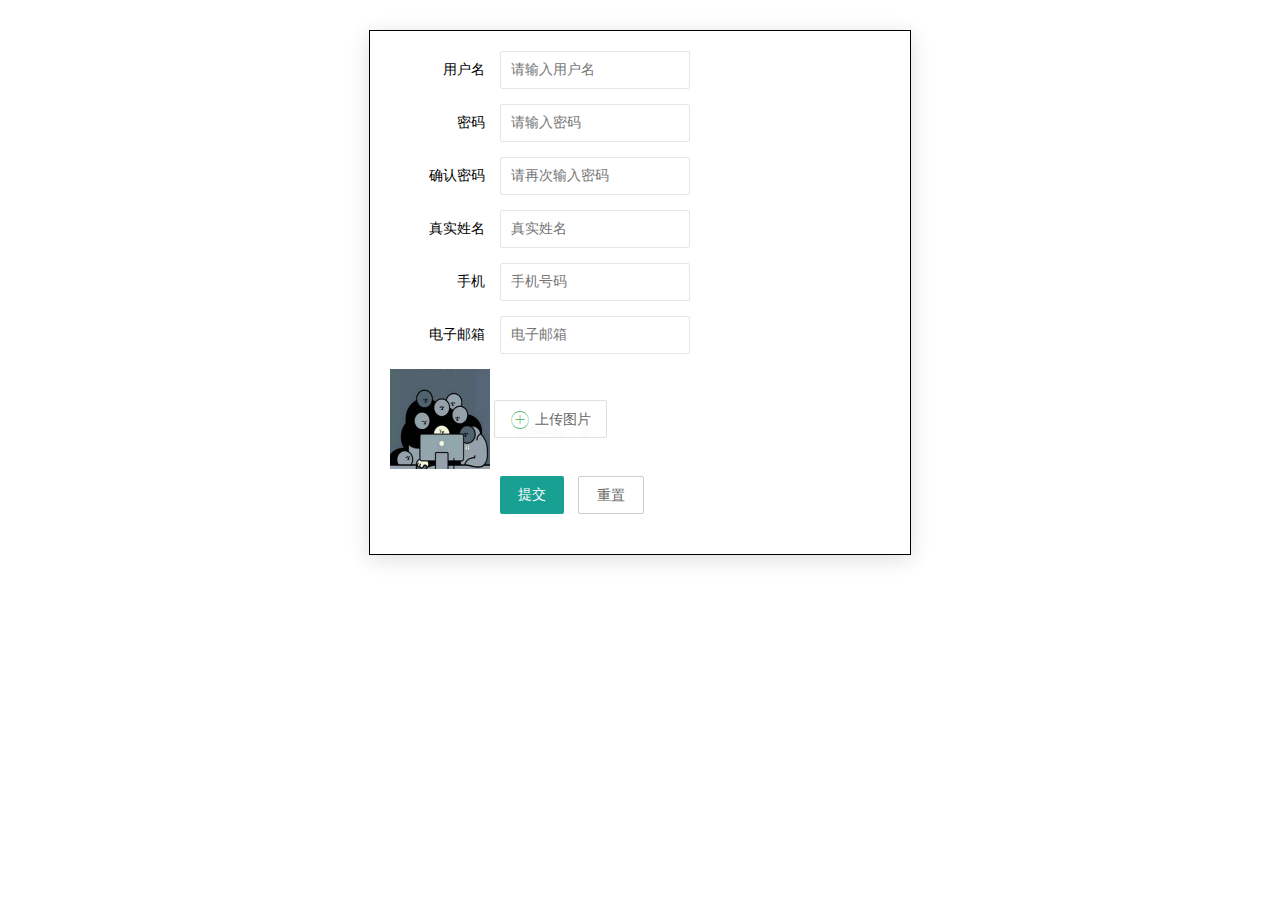
<file: DecisionWeb/src/main/webapp/edit.html>
<!DOCTYPE html>
<html lang="en">
<head>
	<meta charset="UTF-8">
	<link rel="shortcut icon" type="image/x-icon" href="favicon.ico">
	<link rel="stylesheet" href="css/font-awesome.min.css">
	<link rel="stylesheet" href="css/formVerify.css">
	<title>编辑用户</title>
</head>

<body>
<form id="edit" action="" class="layui-form">
	<div class="layui-form-item">
		<label class="layui-form-label">用户名</label>
		<div class="layui-input-inline">
			<input name="userName" placeholder="请输入用户名" class="layui-input userNameVerify" type="text">
		</div>
		<div class="layui-form-mid layui-word-aux"><i></i></div>
	</div>
	<div class="layui-form-item">
		<label class="layui-form-label">密码</label>
		<div class="layui-input-inline">
			<input id="password" name="password" placeholder="请输入密码" class="layui-input" type="password">
		</div>
		<div class="layui-form-mid layui-word-aux"><i></i></div>
	</div>
	<div class="layui-form-item">
		<label class="layui-form-label">确认密码</label>
		<div class="layui-input-inline">
			<input name="password2" placeholder="请再次输入密码" class="layui-input" type="password">
		</div>
		<div class="layui-form-mid layui-word-aux"><i></i></div>
	</div>
	<div class="layui-form-item">
		<label class="layui-form-label">真实姓名</label>
		<div class="layui-input-inline">
			<input name="realName" placeholder="真实姓名" class="layui-input realNameVerify">
		</div>
		<div class="layui-form-mid layui-word-aux"><i></i></div>
	</div>
	<div class="layui-form-item">
		<label class="layui-form-label">手机</label>
		<div class="layui-input-inline">
			<input name="mobile" placeholder="手机号码" class="layui-input mobileVerify">
		</div>
		<div class="layui-form-mid layui-word-aux"><i></i></div>
	</div>
	<div class="layui-form-item">
		<label class="layui-form-label">电子邮箱</label>
		<div class="layui-input-inline">
			<input id="email" name="email" placeholder="电子邮箱" class="layui-input emailVerify" type="text">
		</div>
		<div class="layui-form-mid layui-word-aux"><i></i></div>
	</div>
	<div class="site-upload">
		<img id="upload_image" src="img/default.jpg">
		<input type="file" name="userImage" class="layui-upload-file">
	</div>
	<div class="layui-form-item">
		<div class="layui-input-block">
			<button class="layui-btn" lay-submit lay-filter="formDemo">提交</button>
			<button type="reset" class="layui-btn layui-btn-primary">重置</button>
		</div>
	</div>
</form>
</body>

<script type="text/javascript" src="js/jquery-2.1.0.js"></script>
<script type="text/javascript" src="layui/layui.js"></script>
<script type="text/javascript" src="js/validate-1.14.0.min.js"></script>
<script type="text/javascript" src="js/formVerify.js"></script>
</html>
</file>
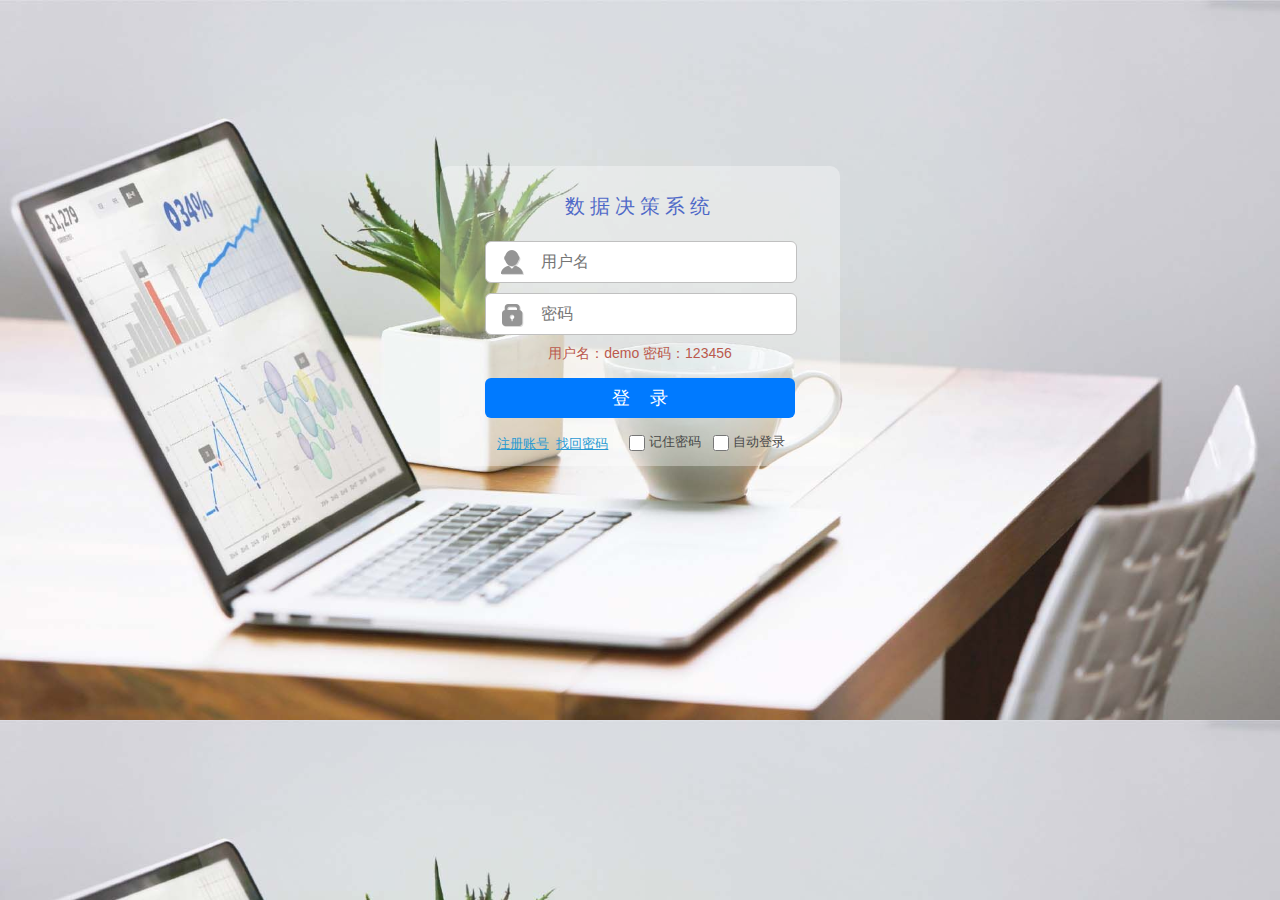
<file: DecisionWeb/src/main/webapp/login.html>
<!DOCTYPE html>
<html lang="en">
<head>
    <meta charset="UTF-8">
    <link rel="stylesheet" type="text/css" href="css/login.css">
    <link rel="shortcut icon" type="image/x-icon" href="favicon.ico">
    <title>html登录</title>
</head>
<script>

</script>
<body>
<div id="login-info">
    <div id="login-logo"></div>
    <div id="login">
        <div id="login-glass"></div>
        <div id="login-content">
            <div id="login-title">数据决策系统</div>
            <form action="" method="get">
                <div id="login-input-username" class="login-input tooltip">
                    <input id="login-username" tabindex="1" name="username" type="text" placeholder="用户名" title="用户名"/>
                </div>
                <div id="login-input-password" class="login-input">
                    <input id="login-password" tabindex="2" name="password" type="password" placeholder="密码" title="密码"/>
                </div>
                <div style="color: #BB594D;font-size: 14px" title="演示账户">用户名：demo 密码：123456</div>
                <a id="login-btn" tabindex="3">登&nbsp;&nbsp;&nbsp;&nbsp;录</a>
                <div class="login-check">
                    <div>
                        <input id="login-auto" type="checkbox" name="autoLogin">
                        <label for="login-auto">自动登录</label>
                    </div>
                    <div>
                        <input id="login-remember" type="checkbox" name="rememberPwd">
                        <label for="login-remember">记住密码</label>
                    </div>
                </div>
                <div class="extra">
                    <a id="register" href="register.jsp">注册账号</a>
                    <a id="passwordRetake" href="retake.jsp">找回密码</a>
                </div>
            </form>

        </div>
    </div>

</div>

</body>
<script type="text/javascript" src="js/jquery-2.1.0.js"></script>
<script type="text/javascript" src="layui/lay/dest/layui.all.js"></script>
<script type="text/javascript" src="js/login.js"></script>
</html>
</file>
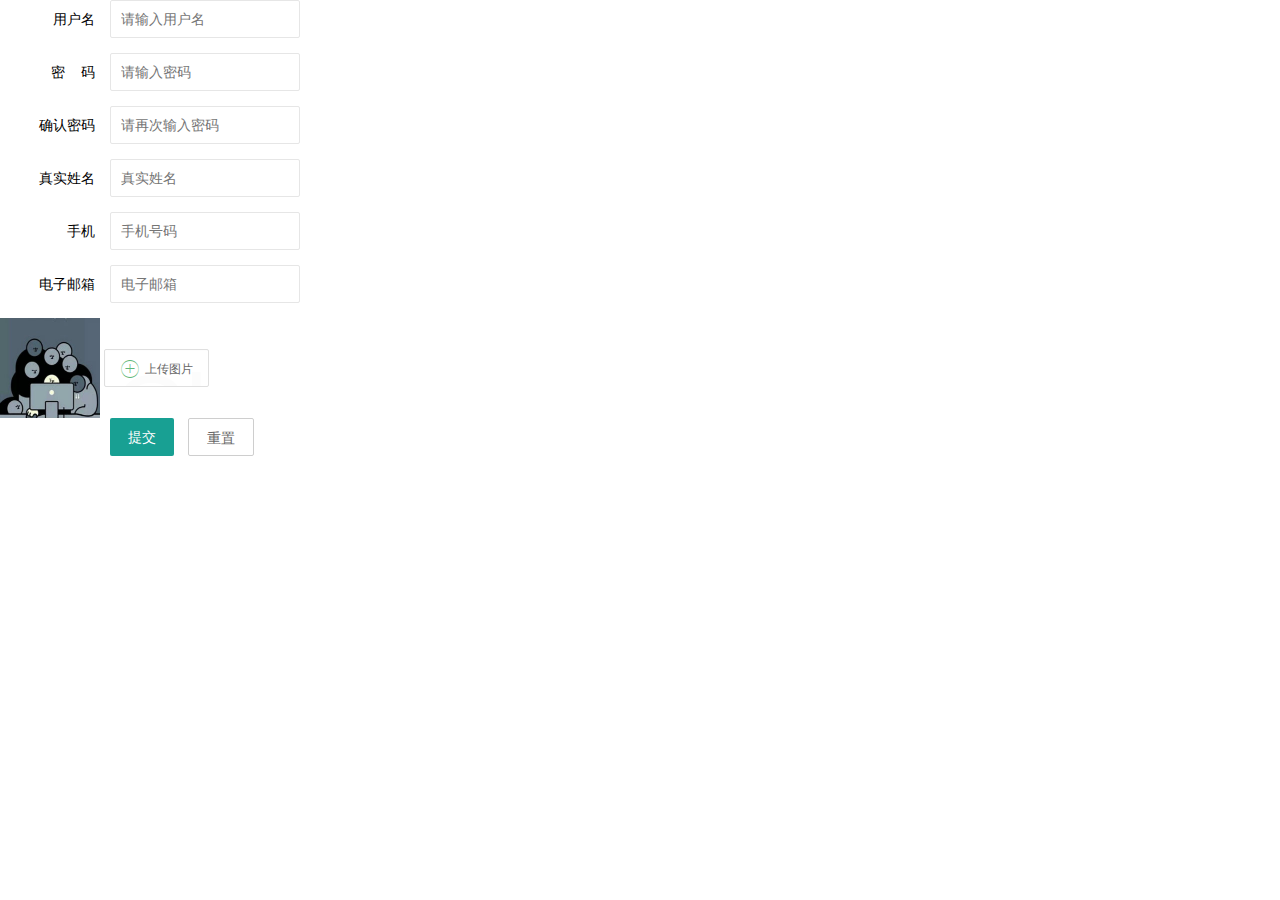
<file: DecisionWeb/src/main/webapp/user_edit.html>
<!DOCTYPE html>
<html lang="en">
<head>
	<meta charset="UTF-8">
	<link rel="shortcut icon" type="image/x-icon" href="favicon.ico">
	<link rel="stylesheet" href="layui/css/layui.css" media="all">
	<link rel="stylesheet" href="css/font-awesome.min.css">
	<title>Title</title>
	<style type="text/css">
		#edit {
			width: 400px;
			height: 600px;
			border: 1px solid rebeccapurple;
			margin: 20px auto;
			padding: 10px 30px 10px 10px;
		}

		#upload_image {
			width: 100px;
			height: 100px;;
		}
		.false {
			color: red;
		}

		.right {
			color: green;
		}

		input.false {
			border: 1px solid red;
		}

		input.right {
			border: 1px solid green;
		}

		div span {
			margin-left: 10px;
			font-size:12px;
		}
	</style>
</head>
<script type="text/javascript" src="js/jquery-2.1.0.js"></script>
<!--<script type="text/javascript" src="js/formVerify.js"></script>-->
<script type="text/javascript" src="layui/layui.js" charset="utf-8"></script>
<script type="text/javascript">

    layui.use(["upload", "layer", "form"], function () {
        var upload = layui.upload,
            form = layui.form();
        upload({
            url: "upload",//上传接口
            success: function (res) { //上传成功后的回调
                $("#upload_image").attr("src", res.src)
            }
        });


        form.on('submit(formDemo)', function (data) {
            layer.msg(JSON.stringify(data.field));
            return false;
        });

//        form.verify(function (value) {
//            if (value.length < 5) {
//                return '名称至少得5个字符啊';
//            }
//        });

    });

    $.extend($.validator.messages,{
        required   : "必选字段",
        remote     : "请修正该字段",
        email      : "请输入正确格式的电子邮件",
        url        : "请输入合法的网址",
        date       : "请输入合法的日期",
        dateISO    : "请输入合法的日期 (ISO).",
        number     : "请输入合法的数字",
        digits     : "只能输入整数",
        creditcard : "请输入合法的信用卡号",
        equalTo    : "请再次输入相同的值",
        accept     : "请输入拥有合法后缀名的字符串",
        maxlength  : $.validator.format("请输入一个长度最多是{0}的字符串"),
        minlength  : $.validator.format("请输入一个长度最少是{0}的字符串"),
        rangelength: $.validator.format("请输入一个长度介于{0}和{1}之间的字符串"),
        range      : $.validator.format("请输入一个介于{0}和{1}之间的值"),
        max        : $.validator.format("请输入一个最大为{0}的值"),
        min        : $.validator.format("请输入一个最小为{0}的值")
    });

	/*验证demo表单start*/
    $(function(){
        $.validator.addMethod('tel',function(value,element){
            var telmatch = /^1[0-9]{10}$/;
            return this.optional(element) || (telmatch.test(value));
        },'请输入正确的手机号码');

        $('#edit').validate({
            errorElement: 'span',
            errorClass: 'false',
            validClass: 'right',
            onfocusout: function(element){
                $(element).valid();
            },
            errorPlacement: function(error,element){
                element.parent().next().append(error);
            },
            highlight: function(element, errorClass, validClass) {
                $(element).removeClass('right').addClass('false');
                $(element).parent().next().removeClass('right').addClass('false').find('i').addClass("fa fa-lg fa-times");
            },
            success: function(span){
                span.parent().removeClass('false').addClass('right');
                span.prev().removeClass("fa fa-lg fa-times").addClass("fa fa-lg fa-check");
            },
            rules: {
                userName:{
                    required: true
                },
                password: {
                    required: true,
                    minlength: 8,
                    maxlength: 16
                },
                password2: {
                    required: true,
                    equalTo: '#password',
                    minlength: 8,
                    maxlength: 16
                },
                realName:{

                },
                mobile: {
                    required: true,
                    minlength: 11,
                    maxlength: 11,
                    digits: true
                },
                email: {
                    required: true
                }
            },
            messages: {
                userName: {
                    required: '请设置一个用户名'
                },
                password: {
                    required: '请设置一个密码',
                    minlength: '密码长度不小于8个字符',
                    maxlength: '密码长度不大于16个字符'
                },
                password2: {
                    required: '请再次确认密码',
                    equalTo: '两次输入密码不相同',
                    minlength: '密码长度不小于8个字符',
                    maxlength: '密码长度不大于16个字符'
                },
                tel: {
                    required: '请输入您的常用手机号码',
                    minlength: '手机号码长度为11位',
                    maxlength: '手机号码长度为11位',
                    digits: '手机号码只能输入数字'
                },
                sex: {
                    required: '请选择您的性别'
                },
                favorite: {
                    required: '请选择您的爱好',
                    minlength: '请至少选择两项'
                }
            }
        });
    });
	/*验证demo表单end*/
</script>
<body>
<!--<form action="servlet/UploadFile" class="layui-form" method="post" enctype="multipart/form-data">-->
<!--<input type="file" name="file1" id="file1"/>-->
<!--<input type="file" name="file2" id="file2"/>-->
<!--<input type="submit" value="上传"/>-->
<!--</form>-->

<form id="demo" action="" class="layui-form">
	<div class="layui-form-item">
		<label class="layui-form-label">用户名</label>
		<div class="layui-input-inline">
			<input name="userName" lay-verify="username" placeholder="请输入用户名" class="layui-input"
				   type="text">
		</div>
		<div class="layui-form-mid layui-word-aux"><i></i></div>
	</div>

	<div class="layui-form-item">
		<label class="layui-form-label">密&nbsp;&nbsp;&nbsp;&nbsp;码</label>
		<div class="layui-input-inline">
			<input name="password" placeholder="请输入密码" autocomplete="off" class="layui-input"
				   type="password">
		</div>
		<div class="layui-form-mid layui-word-aux"><i></i></div>
	</div>
	<div class="layui-form-item">
		<label class="layui-form-label">确认密码</label>
		<div class="layui-input-inline">
			<input name="password2" placeholder="请再次输入密码" autocomplete="off"
				   class="layui-input" type="password">
		</div>
		<div class="layui-form-mid layui-word-aux"><i></i></div>
	</div>
	<div class="layui-form-item">
		<label class="layui-form-label">真实姓名</label>
		<div class="layui-input-inline">
			<input name="realName" placeholder="真实姓名" autocomplete="off" class="layui-input"
				   type="tel">
		</div>
		<div class="layui-form-mid layui-word-aux"><i></i></div>
	</div>
	<div class="layui-form-item">
		<label class="layui-form-label">手机</label>
		<div class="layui-input-inline">
			<input name="mobile" placeholder="手机号码" autocomplete="off" class="layui-input"
				   type="tel">
		</div>
		<div class="layui-form-mid layui-word-aux"><i></i></div>
	</div>
	<div class="layui-form-item">
		<label class="layui-form-label">电子邮箱</label>
		<div class="layui-input-inline">
			<input name="email" placeholder="电子邮箱" autocomplete="off" class="layui-input"
				   type="text">
		</div>
		<div class="layui-form-mid layui-word-aux"><i></i></div>
	</div>
	<div class="site-demo-upload">
		<img id="upload_image" src="img/default.jpg">
		<input type="file" name="userImage" class="layui-upload-file">
	</div>
	<div class="layui-form-item">
		<div class="layui-input-block">
			<button class="layui-btn" lay-submit lay-filter="formDemo">提交</button>
			<button type="reset" class="layui-btn layui-btn-primary">重置</button>
		</div>
	</div>
</form>

</body>

</html>
</file>
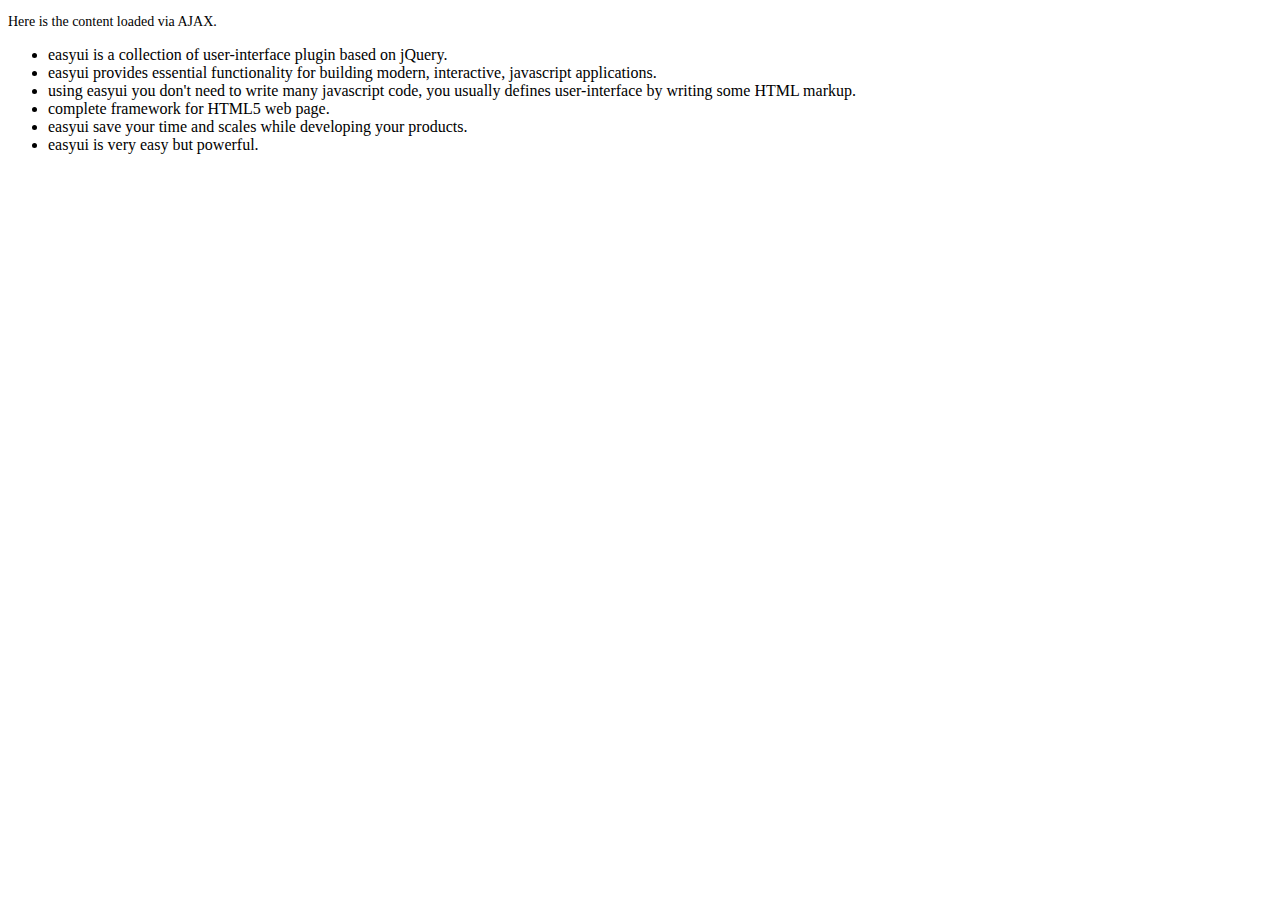
<file: DecisionWeb/src/main/webapp/jquery-easyui-1.5/demo-mobile/accordion/_content.html>
<!DOCTYPE html>
<html>
<head>
	<meta charset="UTF-8">
	<title>AJAX Content</title>
</head>
<body>
	<p style="font-size:14px">Here is the content loaded via AJAX.</p>
	<ul>
		<li>easyui is a collection of user-interface plugin based on jQuery.</li>
		<li>easyui provides essential functionality for building modern, interactive, javascript applications.</li>
		<li>using easyui you don't need to write many javascript code, you usually defines user-interface by writing some HTML markup.</li>
		<li>complete framework for HTML5 web page.</li>
		<li>easyui save your time and scales while developing your products.</li>
		<li>easyui is very easy but powerful.</li>
	</ul>
</body>
</html>
</file>
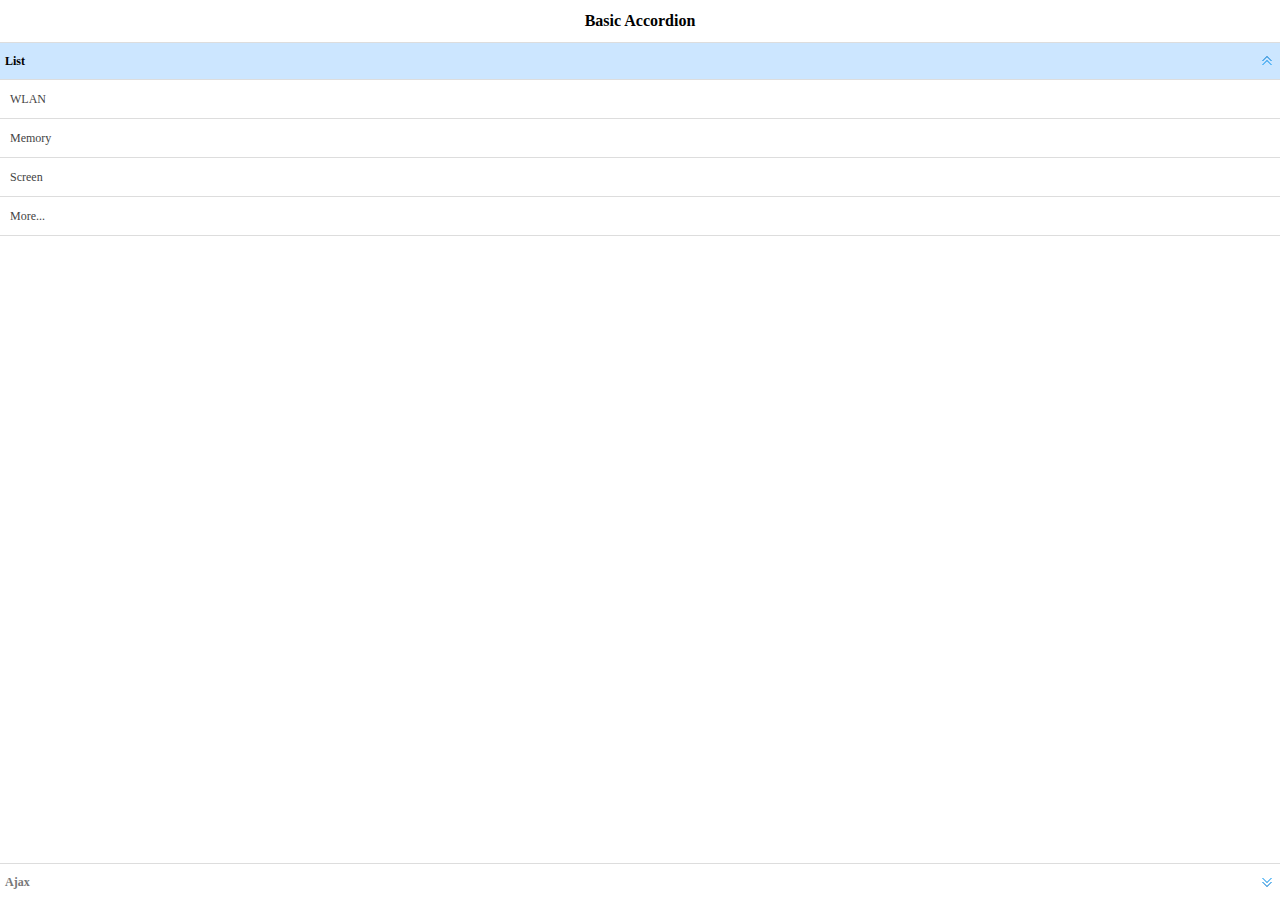
<file: DecisionWeb/src/main/webapp/jquery-easyui-1.5/demo-mobile/accordion/basic.html>
<!doctype html><html><head>    <meta charset="UTF-8">  	<meta name="viewport" content="initial-scale=1.0, maximum-scale=1.0, user-scalable=no">    <title>Basic Accordion - jQuery EasyUI Mobile Demo</title>      <link rel="stylesheet" type="text/css" href="../../themes/metro/easyui.css">      <link rel="stylesheet" type="text/css" href="../../themes/mobile.css">      <link rel="stylesheet" type="text/css" href="../../themes/icon.css">      <script type="text/javascript" src="../../jquery.min.js"></script>      <script type="text/javascript" src="../../jquery.easyui.min.js"></script>     <script type="text/javascript" src="../../jquery.easyui.mobile.js"></script> </head><body>	<div class="easyui-navpanel">		<header>			<div class="m-toolbar">				<span class="m-title">Basic Accordion</span>			</div>		</header>		<div class="easyui-accordion" fit="true" border="false">			<div title="List">				<ul class="m-list">					<li>WLAN</li>					<li>Memory</li>					<li>Screen</li>					<li>More...</li>				</ul>			</div>			<div title="Ajax" href="_content.html" style="padding:10px"></div>		</div>	</div></body>	</html>
</file>
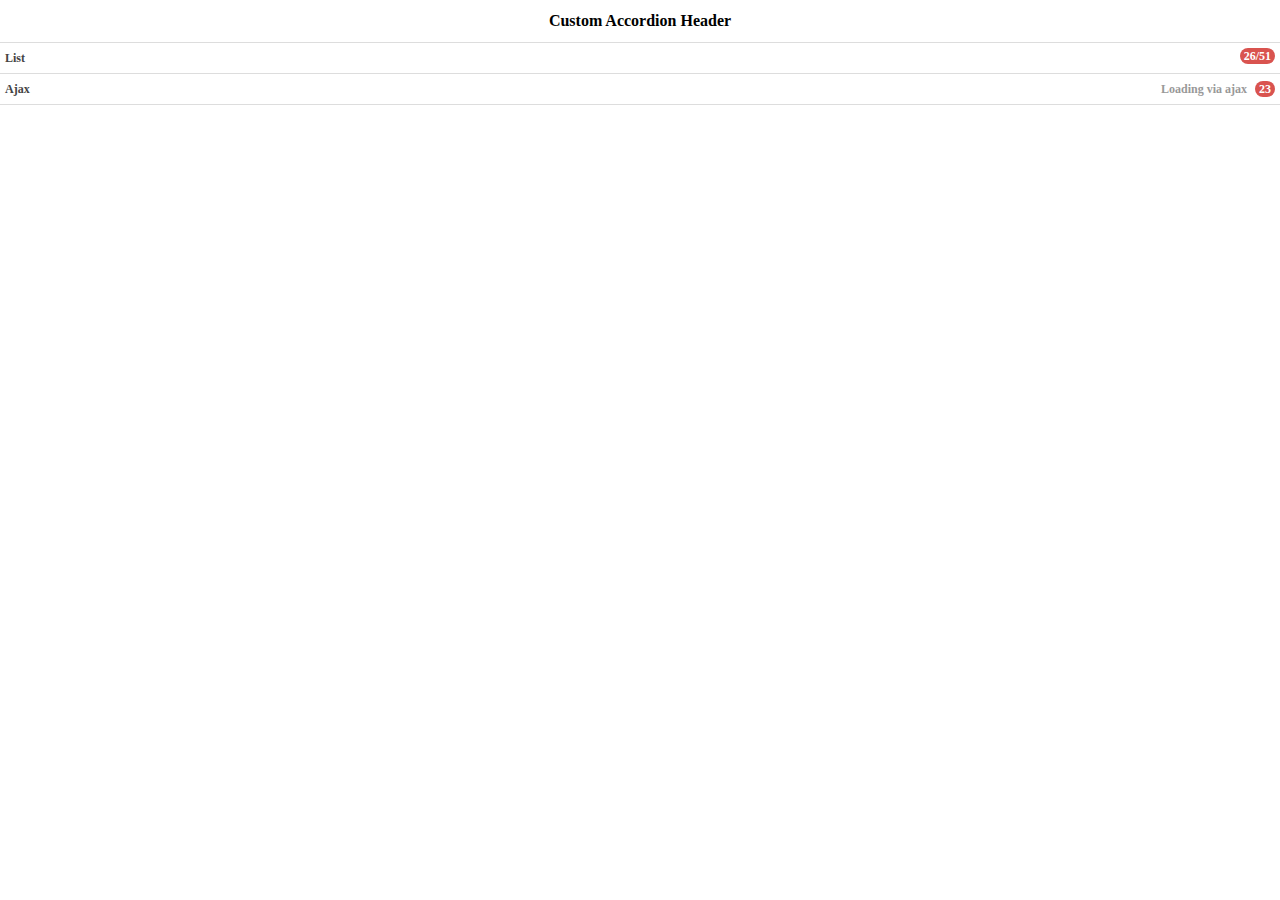
<file: DecisionWeb/src/main/webapp/jquery-easyui-1.5/demo-mobile/accordion/header.html>
<!doctype html><html><head>    <meta charset="UTF-8">  	<meta name="viewport" content="initial-scale=1.0, maximum-scale=1.0, user-scalable=no">    <title>Custom Accordion Header - jQuery EasyUI Mobile Demo</title>      <link rel="stylesheet" type="text/css" href="../../themes/metro/easyui.css">      <link rel="stylesheet" type="text/css" href="../../themes/mobile.css">      <link rel="stylesheet" type="text/css" href="../../themes/icon.css">      <script type="text/javascript" src="../../jquery.min.js"></script>      <script type="text/javascript" src="../../jquery.easyui.min.js"></script>     <script type="text/javascript" src="../../jquery.easyui.mobile.js"></script> </head><body>	<div class="easyui-navpanel">		<header>			<div class="m-toolbar">				<span class="m-title">Custom Accordion Header</span>			</div>		</header>		<div class="easyui-accordion" data-options="fit:true,border:false,selected:-1">			<div>				<header>					<div class="hh-inner">						<span>List</span>						<span class="m-badge" style="float:right">26/51</span>					</div>				</header>				<ul class="m-list">					<li>WLAN</li>					<li>Memory</li>					<li>Screen</li>					<li>More...</li>				</ul>			</div>			<div href="_content.html" style="padding:10px">				<header>					<div class="hh-inner">						<span>Ajax</span>						<span style="float:right">							<span style="color:#999;margin-right:5px">Loading via ajax</span>							<span class="m-badge">23</span>						</span>					</div>				</header>			</div>		</div>	</div>	<style scoped>		.hh-inner{			position: relative;			line-height: 20px;			background: #fff;			font-weight: bold;			margin: -5px;			padding: 5px;		}	</style></body>	</html>
</file>
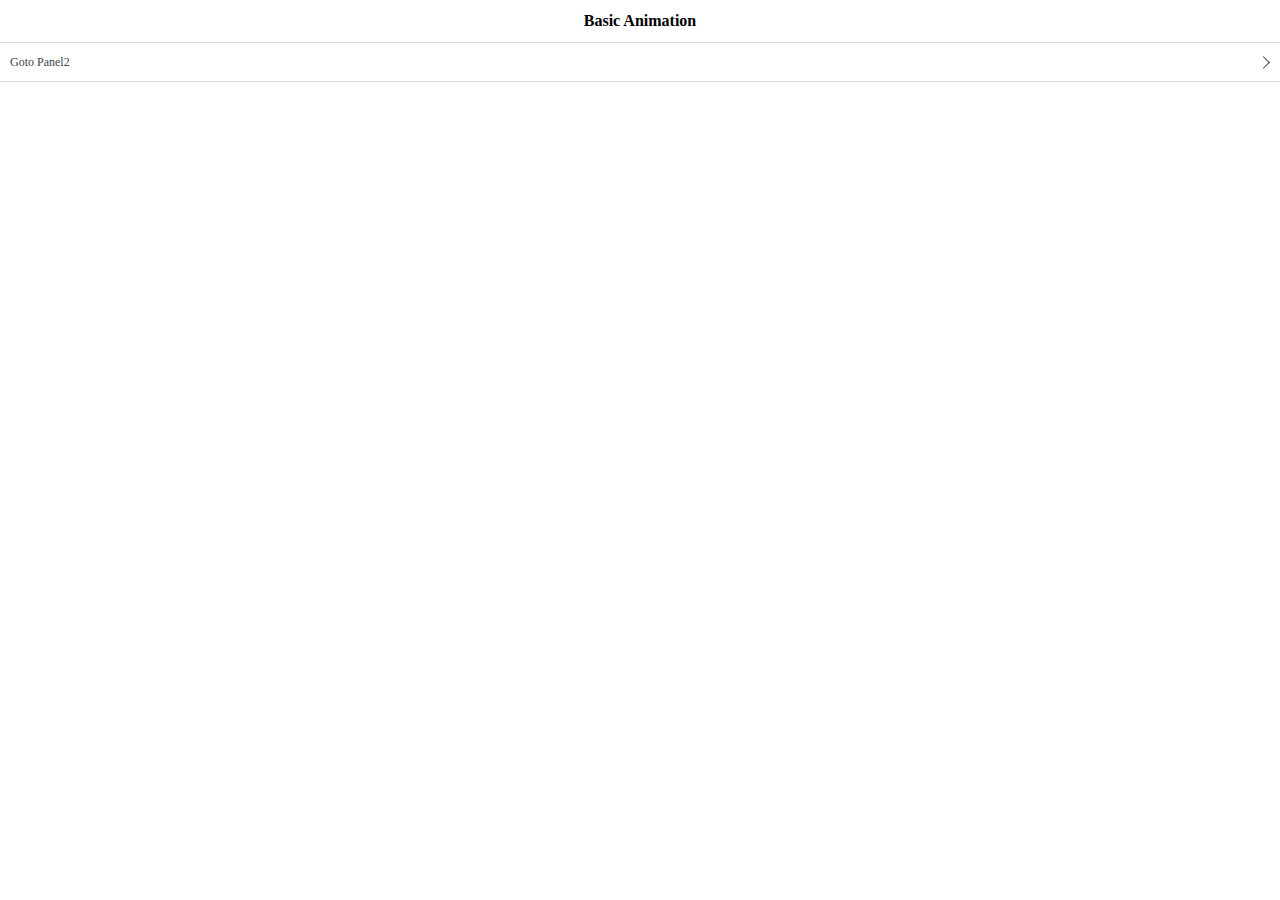
<file: DecisionWeb/src/main/webapp/jquery-easyui-1.5/demo-mobile/animation/basic.html>
<!doctype html><html><head>    <meta charset="UTF-8">  	<meta name="viewport" content="initial-scale=1.0, maximum-scale=1.0, user-scalable=no">    <title>Basic Animation - jQuery EasyUI Mobile Demo</title>      <link rel="stylesheet" type="text/css" href="../../themes/metro/easyui.css">      <link rel="stylesheet" type="text/css" href="../../themes/mobile.css">      <link rel="stylesheet" type="text/css" href="../../themes/icon.css">      <script type="text/javascript" src="../../jquery.min.js"></script>      <script type="text/javascript" src="../../jquery.easyui.min.js"></script>     <script type="text/javascript" src="../../jquery.easyui.mobile.js"></script> </head><body>	<div class="easyui-navpanel">		<header>			<div class="m-toolbar">				<span class="m-title">Basic Animation</span>			</div>		</header>		<ul class="m-list">			<li><a href="#p2">Goto Panel2</a></li>		</ul>	</div>	<div id="p2" class="easyui-navpanel">		<header>			<div class="m-toolbar">				<div class="m-left">					<a href="#" class="easyui-linkbutton m-back" data-options="plain:true,outline:true,back:true">Back</a>				</div>				<div class="m-title">Panel2</div>			</div>		</header>		<ul class="m-list">			<li><a href="#p3">Goto Panel3</a></li>		</ul>	</div>	<div id="p3" class="easyui-navpanel">		<header>			<div class="m-toolbar">				<div class="m-left">					<a href="#" class="easyui-linkbutton m-back" data-options="plain:true,outline:true,back:true">Back</a>				</div>				<div class="m-title">Panel3</div>			</div>		</header>		<div style="padding:20px 10px">			<p>Panel3 Content.</p>		</div>	</div></body>	</html>
</file>
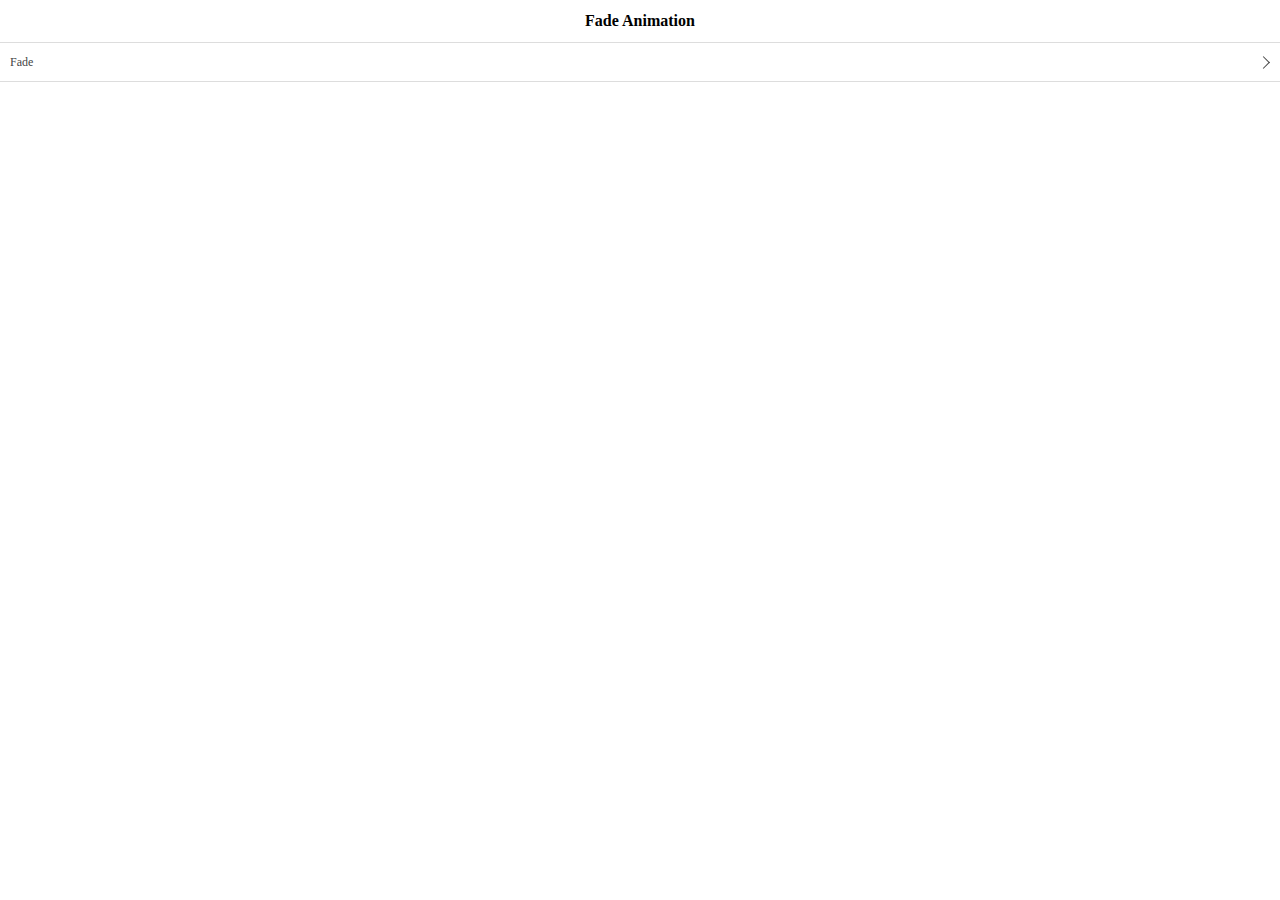
<file: DecisionWeb/src/main/webapp/jquery-easyui-1.5/demo-mobile/animation/fade.html>
<!doctype html><html><head>    <meta charset="UTF-8">  	<meta name="viewport" content="initial-scale=1.0, maximum-scale=1.0, user-scalable=no">    <title>Fade Animation - jQuery EasyUI Mobile Demo</title>      <link rel="stylesheet" type="text/css" href="../../themes/metro/easyui.css">      <link rel="stylesheet" type="text/css" href="../../themes/mobile.css">      <link rel="stylesheet" type="text/css" href="../../themes/icon.css">      <script type="text/javascript" src="../../jquery.min.js"></script>      <script type="text/javascript" src="../../jquery.easyui.min.js"></script>     <script type="text/javascript" src="../../jquery.easyui.mobile.js"></script> </head><body>	<div class="easyui-navpanel">		<header>			<div class="m-toolbar">				<span class="m-title">Fade Animation</span>			</div>		</header>		<ul class="m-list">			<li><a href="#p2" data-options="animation:'fade',direction:''">Fade</a></li>		</ul>	</div>	<div id="p2" class="easyui-navpanel">		<header>			<div class="m-toolbar">				<div class="m-left">					<a href="#" class="easyui-linkbutton m-back" data-options="plain:true,outline:true,back:true">Back</a>				</div>				<div class="m-title">Panel2</div>			</div>		</header>		<div style="padding:10px">			<p>Panel2 Content.</p>		</div>	</div></body>	</html>
</file>
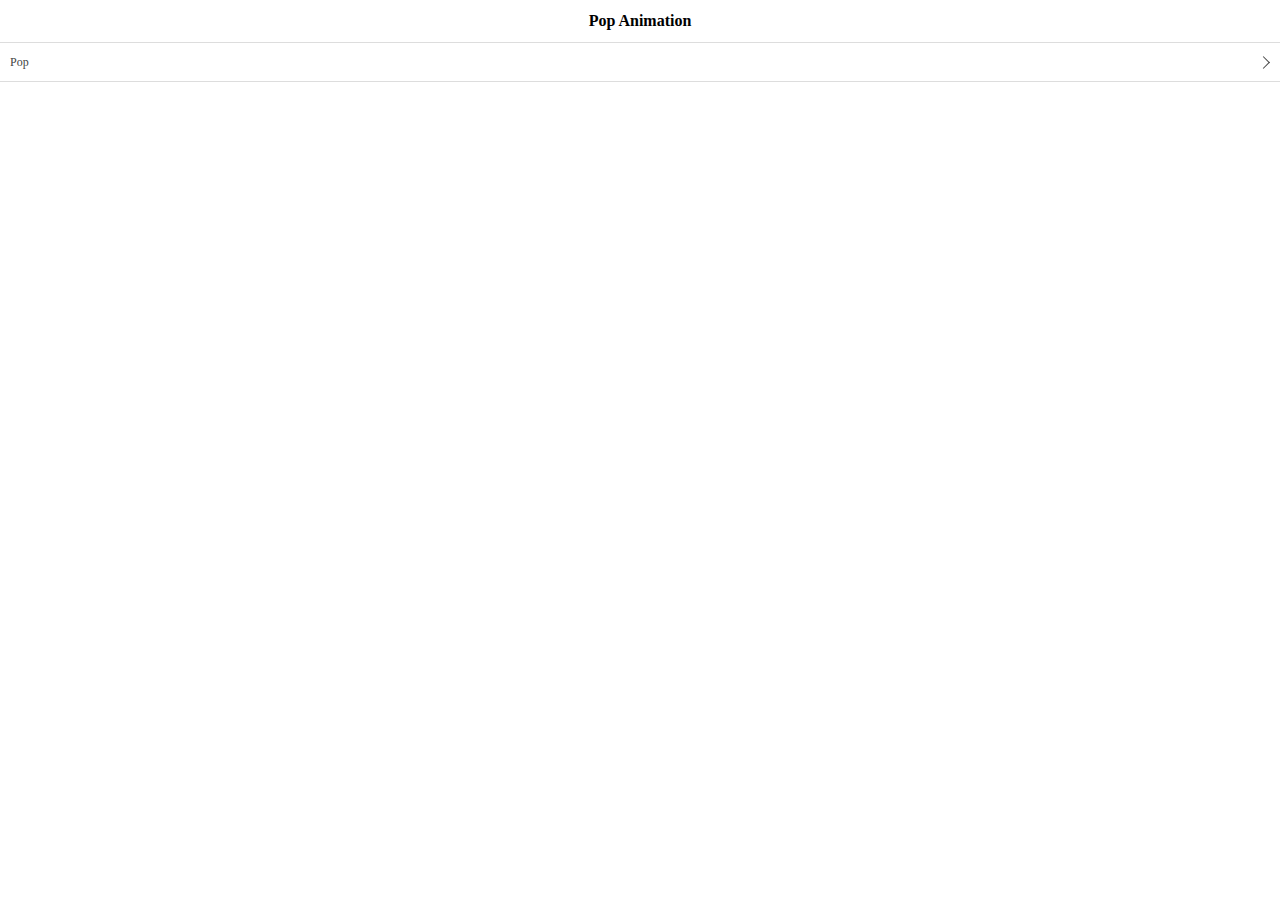
<file: DecisionWeb/src/main/webapp/jquery-easyui-1.5/demo-mobile/animation/pop.html>
<!doctype html><html><head>    <meta charset="UTF-8">  	<meta name="viewport" content="initial-scale=1.0, maximum-scale=1.0, user-scalable=no">    <title>Pop Animation - jQuery EasyUI Mobile Demo</title>      <link rel="stylesheet" type="text/css" href="../../themes/metro/easyui.css">      <link rel="stylesheet" type="text/css" href="../../themes/mobile.css">      <link rel="stylesheet" type="text/css" href="../../themes/icon.css">      <script type="text/javascript" src="../../jquery.min.js"></script>      <script type="text/javascript" src="../../jquery.easyui.min.js"></script>     <script type="text/javascript" src="../../jquery.easyui.mobile.js"></script> </head><body>	<div class="easyui-navpanel">		<header>			<div class="m-toolbar">				<span class="m-title">Pop Animation</span>			</div>		</header>		<ul class="m-list">			<li><a href="#p2" data-options="animation:'pop',direction:''">Pop</a></li>		</ul>	</div>	<div id="p2" class="easyui-navpanel">		<header>			<div class="m-toolbar">				<div class="m-left">					<a href="#" class="easyui-linkbutton m-back" data-options="plain:true,outline:true,back:true">Back</a>				</div>				<div class="m-title">Panel2</div>			</div>		</header>		<div style="padding:10px">			<p>Panel2 Content.</p>		</div>	</div></body>	</html>
</file>
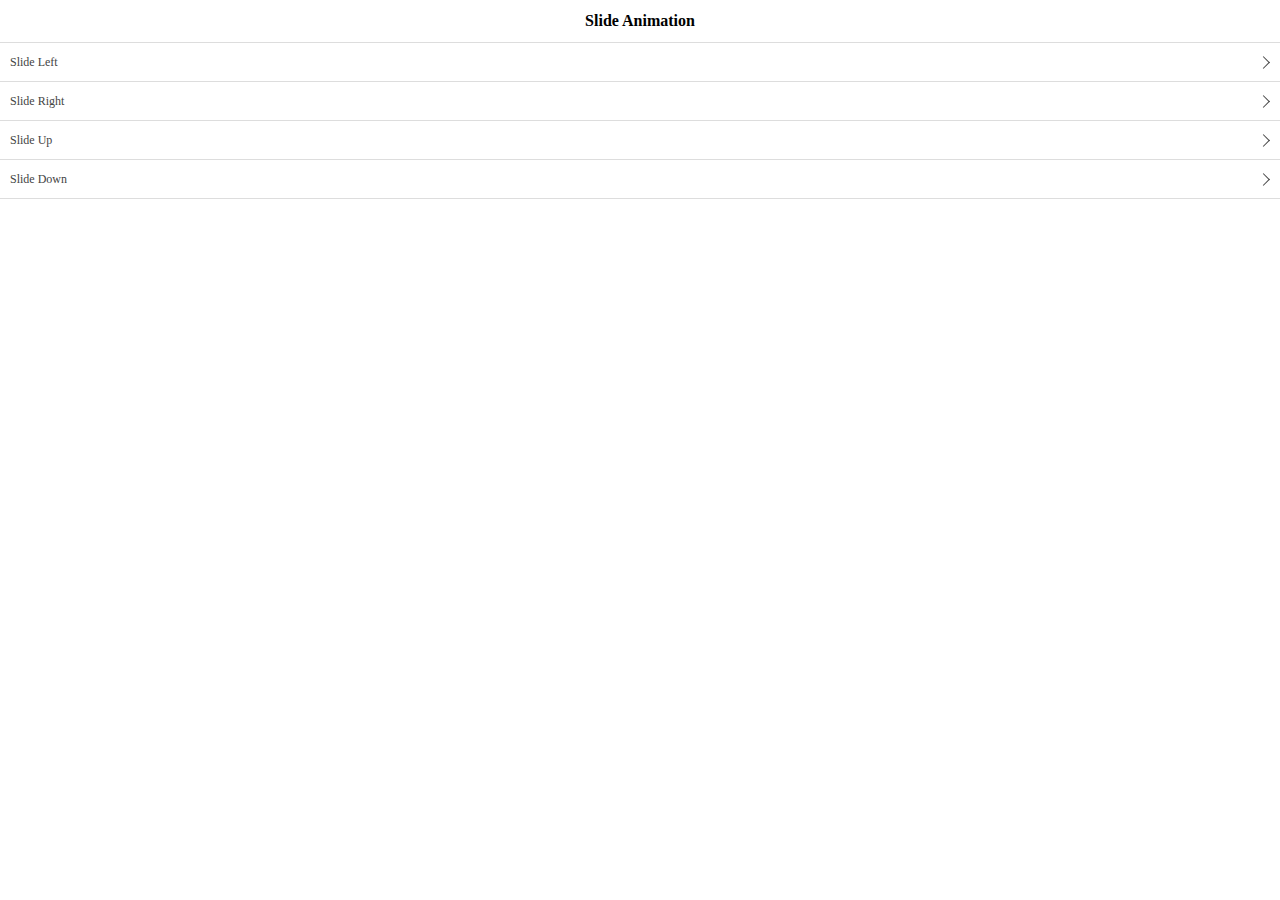
<file: DecisionWeb/src/main/webapp/jquery-easyui-1.5/demo-mobile/animation/slide.html>
<!doctype html><html><head>    <meta charset="UTF-8">  	<meta name="viewport" content="initial-scale=1.0, maximum-scale=1.0, user-scalable=no">    <title>Slide Animation - jQuery EasyUI Mobile Demo</title>      <link rel="stylesheet" type="text/css" href="../../themes/metro/easyui.css">      <link rel="stylesheet" type="text/css" href="../../themes/mobile.css">      <link rel="stylesheet" type="text/css" href="../../themes/icon.css">      <script type="text/javascript" src="../../jquery.min.js"></script>      <script type="text/javascript" src="../../jquery.easyui.min.js"></script>     <script type="text/javascript" src="../../jquery.easyui.mobile.js"></script> </head><body>	<div class="easyui-navpanel">		<header>			<div class="m-toolbar">				<span class="m-title">Slide Animation</span>			</div>		</header>		<ul class="m-list">			<li><a href="#p2" data-options="animation:'slide',direction:'left'">Slide Left</a></li>			<li><a href="#p2" data-options="animation:'slide',direction:'right'">Slide Right</a></li>			<li><a href="#p2" data-options="animation:'slide',direction:'up'">Slide Up</a></li>			<li><a href="#p2" data-options="animation:'slide',direction:'down'">Slide Down</a></li>		</ul>	</div>	<div id="p2" class="easyui-navpanel">		<header>			<div class="m-toolbar">				<div class="m-left">					<a href="#" class="easyui-linkbutton m-back" data-options="plain:true,outline:true,back:true">Back</a>				</div>				<div class="m-title">Panel2</div>			</div>		</header>		<div style="padding:10px">			<p>Panel2 Content.</p>		</div>	</div></body>	</html>
</file>
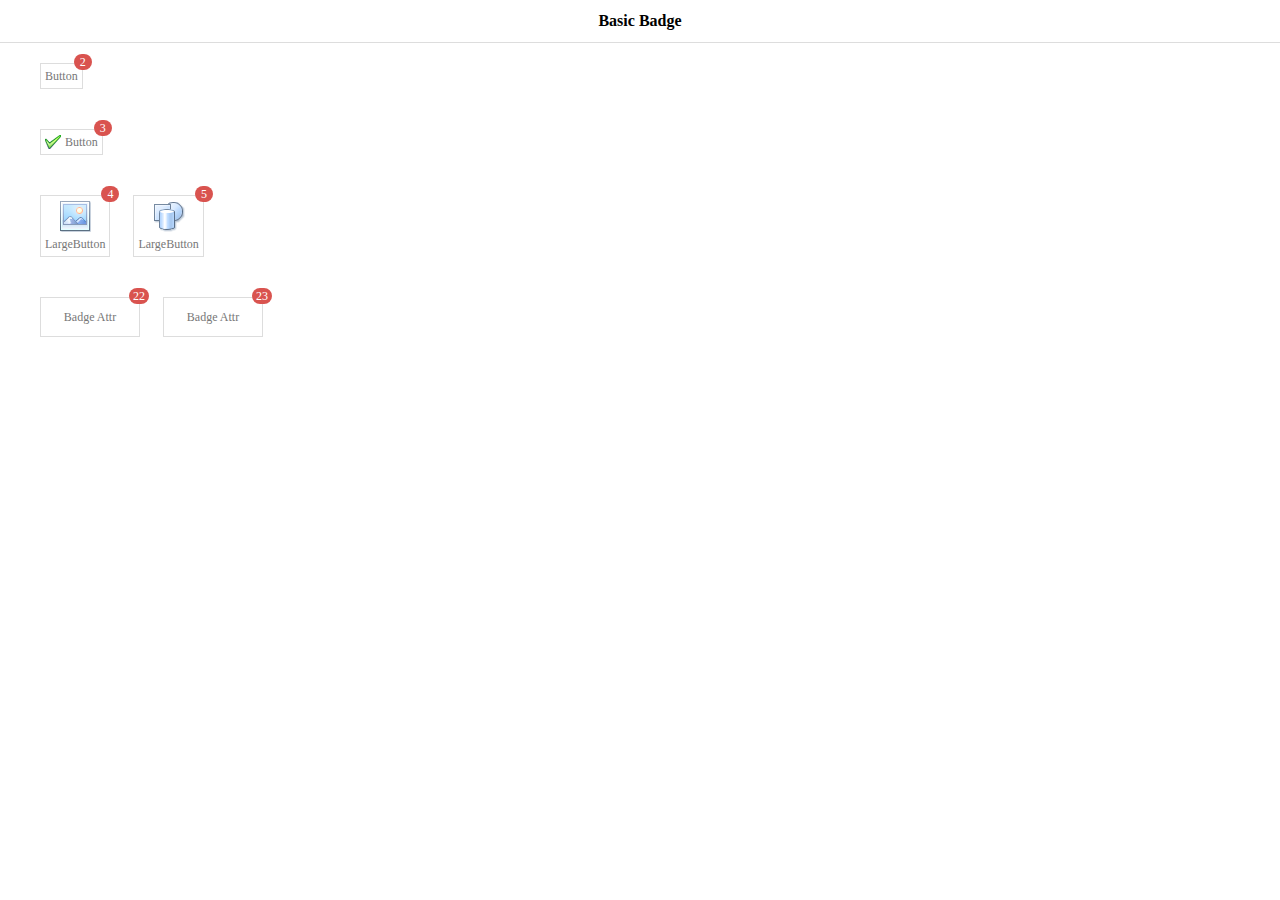
<file: DecisionWeb/src/main/webapp/jquery-easyui-1.5/demo-mobile/badge/basic.html>
<!doctype html><html><head>    <meta charset="UTF-8">  	<meta name="viewport" content="initial-scale=1.0, maximum-scale=1.0, user-scalable=no">    <title>Basic Badge - jQuery EasyUI Mobile Demo</title>      <link rel="stylesheet" type="text/css" href="../../themes/metro/easyui.css">      <link rel="stylesheet" type="text/css" href="../../themes/mobile.css">      <link rel="stylesheet" type="text/css" href="../../themes/icon.css">      <script type="text/javascript" src="../../jquery.min.js"></script>      <script type="text/javascript" src="../../jquery.easyui.min.js"></script>     <script type="text/javascript" src="../../jquery.easyui.mobile.js"></script> </head><body>	<div class="easyui-navpanel">		<header>			<div class="m-toolbar">				<span class="m-title">Basic Badge</span>			</div>		</header>		<div style="padding:20px 40px">			<a href="#" class="easyui-linkbutton">				Button<span class="m-badge">2</span>			</a>		</div>		<div style="padding:20px 40px">			<a href="#" class="easyui-linkbutton" iconCls="icon-ok">				Button<span class="m-badge">3</span>			</a>		</div>		<div style="padding:20px 40px">			<a href="#" class="easyui-linkbutton" data-options="iconCls:'icon-large-picture',iconAlign:'top',size:'large'">				LargeButton<span class="m-badge">4</span>			</a>			<a href="#" class="easyui-linkbutton" data-options="iconCls:'icon-large-shapes',iconAlign:'top',size:'large'" style="margin-left:20px">				LargeButton<span class="m-badge">5</span>			</a>		</div>		<div style="padding:20px 40px">			<a href="#" class="easyui-linkbutton m-badge" data-badge="22" style="width:100px;height:40px">Badge Attr</a>			<a href="#" class="easyui-linkbutton m-badge" data-badge="23" style="width:100px;height:40px;margin-left:20px">Badge Attr</a>		</div>	</div></body>	</html>
</file>
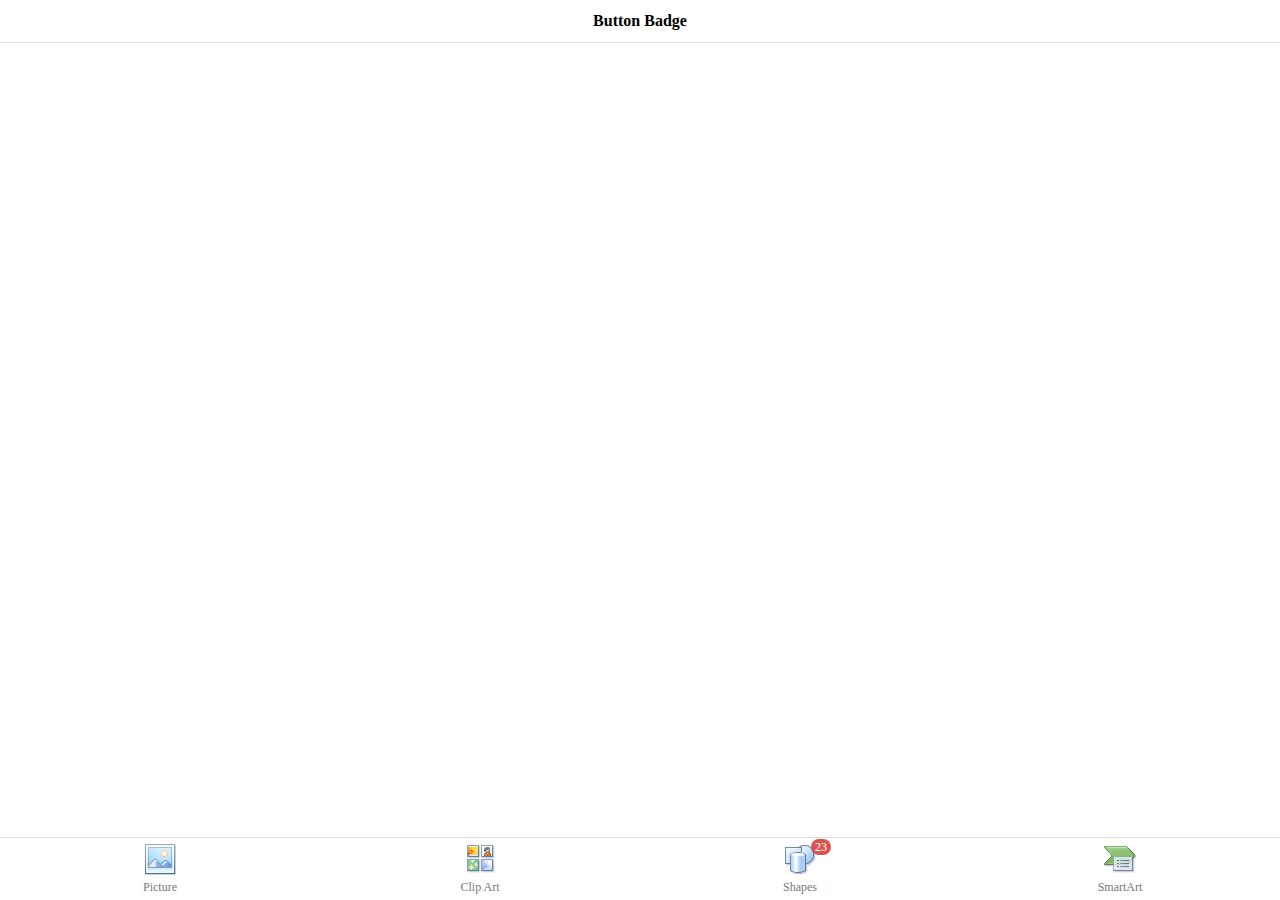
<file: DecisionWeb/src/main/webapp/jquery-easyui-1.5/demo-mobile/badge/button.html>
<!doctype html><html><head>    <meta charset="UTF-8">  	<meta name="viewport" content="initial-scale=1.0, maximum-scale=1.0, user-scalable=no">    <title>Button Badge - jQuery EasyUI Mobile Demo</title>      <link rel="stylesheet" type="text/css" href="../../themes/metro/easyui.css">      <link rel="stylesheet" type="text/css" href="../../themes/mobile.css">      <link rel="stylesheet" type="text/css" href="../../themes/icon.css">      <script type="text/javascript" src="../../jquery.min.js"></script>      <script type="text/javascript" src="../../jquery.easyui.min.js"></script>     <script type="text/javascript" src="../../jquery.easyui.mobile.js"></script> </head><body>	<div class="easyui-navpanel">		<header>			<div class="m-toolbar">				<span class="m-title">Button Badge</span>			</div>		</header>		<footer>            <div class="m-buttongroup m-buttongroup-justified" style="width:100%">                <a href="#" class="easyui-linkbutton" data-options="iconCls:'icon-large-picture',size:'large',iconAlign:'top',plain:true">Picture</a>                <a href="#" class="easyui-linkbutton" data-options="iconCls:'icon-large-clipart',size:'large',iconAlign:'top',plain:true">Clip Art</a>                <a href="#" class="easyui-linkbutton" data-options="iconCls:'icon-large-shapes',size:'large',iconAlign:'top',plain:true">Shapes<span class="m-badge">23</span></a>                <a href="#" class="easyui-linkbutton" data-options="iconCls:'icon-large-smartart',size:'large',iconAlign:'top',plain:true">SmartArt</a>            </div>		</footer>	</div></body>	</html>
</file>
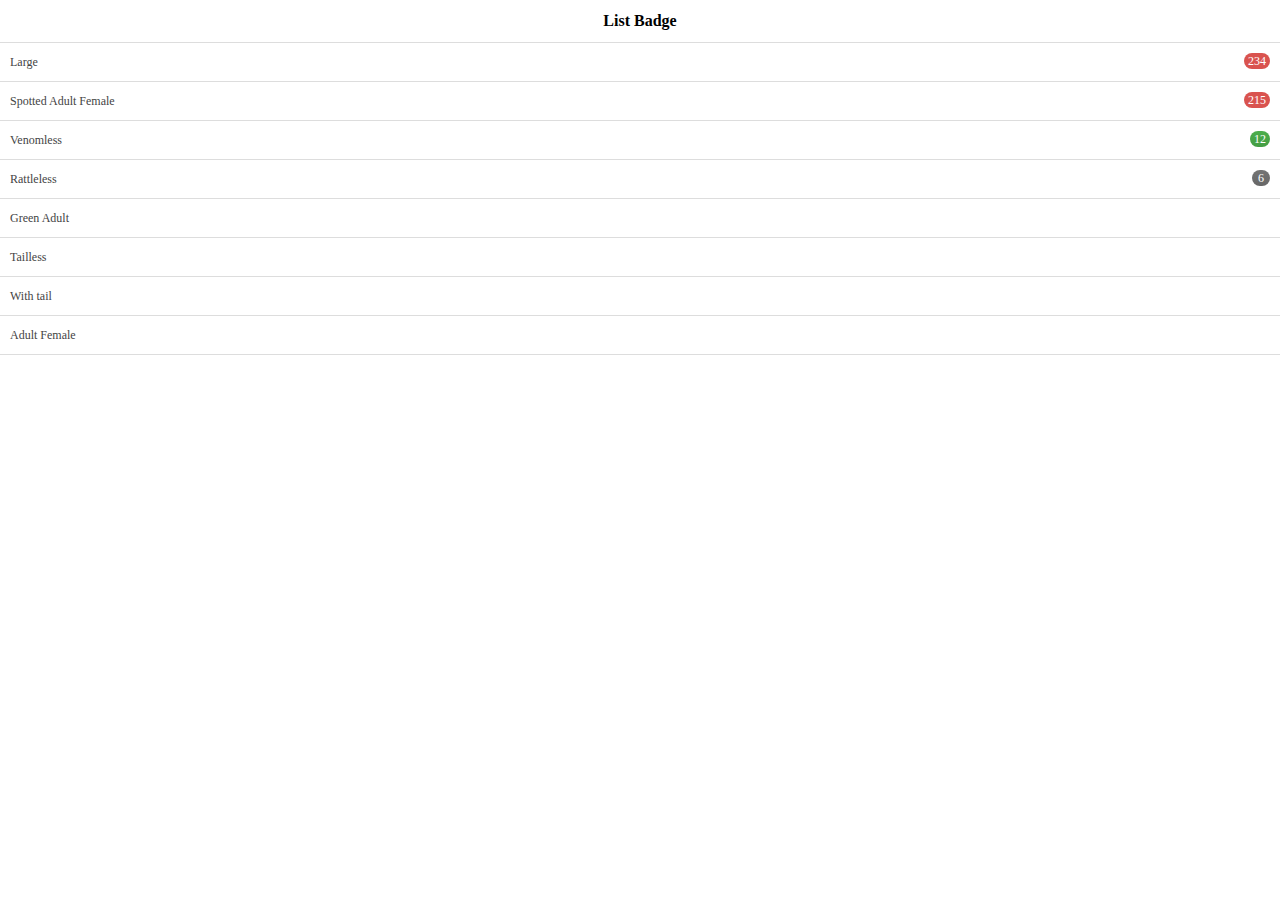
<file: DecisionWeb/src/main/webapp/jquery-easyui-1.5/demo-mobile/badge/list.html>
<!doctype html><html><head>    <meta charset="UTF-8">  	<meta name="viewport" content="initial-scale=1.0, maximum-scale=1.0, user-scalable=no">    <title>List Badge - jQuery EasyUI Mobile Demo</title>      <link rel="stylesheet" type="text/css" href="../../themes/metro/easyui.css">      <link rel="stylesheet" type="text/css" href="../../themes/mobile.css">      <link rel="stylesheet" type="text/css" href="../../themes/color.css">      <link rel="stylesheet" type="text/css" href="../../themes/icon.css">      <script type="text/javascript" src="../../jquery.min.js"></script>      <script type="text/javascript" src="../../jquery.easyui.min.js"></script>     <script type="text/javascript" src="../../jquery.easyui.mobile.js"></script> </head><body>	<div class="easyui-navpanel">		<header>			<div class="m-toolbar">				<span class="m-title">List Badge</span>			</div>		</header>		<ul class="m-list">			<li>Large				<div class="m-right"><span class="m-badge" style="margin-top:10px">234</span></div>			</li>			<li>Spotted Adult Female				<div class="m-right"><span class="m-badge" style="margin-top:10px">215</span></div>			</li>			<li>Venomless				<div class="m-right"><span class="m-badge c1" style="margin-top:10px">12</span></div>			</li>			<li>Rattleless				<div class="m-right"><span class="m-badge c2" style="margin-top:10px">6</span></div>			</li>			<li>Green Adult</li>			<li>Tailless</li>			<li>With tail</li>			<li>Adult Female</li>		</ul>	</div></body>	</html>
</file>
<file: DecisionWeb/src/main/webapp/moban/elegant_font/style.css>
@font-face {
	font-family: 'ElegantIcons';
	src:url('fonts/ElegantIcons.eot');
	src:url('fonts/ElegantIcons.eot?#iefix') format('embedded-opentype'),
		url('fonts/ElegantIcons.woff') format('woff'),
		url('fonts/ElegantIcons.ttf') format('truetype'),
		url('fonts/ElegantIcons.svg#ElegantIcons') format('svg');
	font-weight: normal;
	font-style: normal;
}

/* Use the following CSS code if you want to use data attributes for inserting your icons */
[data-icon]:before {
	font-family: 'ElegantIcons';
	content: attr(data-icon);
	speak: none;
	font-weight: normal;
	font-variant: normal;
	text-transform: none;
	line-height: 1;
	-webkit-font-smoothing: antialiased;
	-moz-osx-font-smoothing: grayscale;
}

/* Use the following CSS code if you want to have a class per icon */
/*
Instead of a list of all class selectors,
you can use the generic selector below, but it's slower:
[class*="your-class-prefix"] {
*/
.arrow_up, .arrow_down, .arrow_left, .arrow_right, .arrow_left-up, .arrow_right-up, .arrow_right-down, .arrow_left-down, .arrow-up-down, .arrow_up-down_alt, .arrow_left-right_alt, .arrow_left-right, .arrow_expand_alt2, .arrow_expand_alt, .arrow_condense, .arrow_expand, .arrow_move, .arrow_carrot-up, .arrow_carrot-down, .arrow_carrot-left, .arrow_carrot-right, .arrow_carrot-2up, .arrow_carrot-2down, .arrow_carrot-2left, .arrow_carrot-2right, .arrow_carrot-up_alt2, .arrow_carrot-down_alt2, .arrow_carrot-left_alt2, .arrow_carrot-right_alt2, .arrow_carrot-2up_alt2, .arrow_carrot-2down_alt2, .arrow_carrot-2left_alt2, .arrow_carrot-2right_alt2, .arrow_triangle-up, .arrow_triangle-down, .arrow_triangle-left, .arrow_triangle-right, .arrow_triangle-up_alt2, .arrow_triangle-down_alt2, .arrow_triangle-left_alt2, .arrow_triangle-right_alt2, .arrow_back, .icon_minus-06, .icon_plus, .icon_close, .icon_check, .icon_minus_alt2, .icon_plus_alt2, .icon_close_alt2, .icon_check_alt2, .icon_zoom-out_alt, .icon_zoom-in_alt, .icon_search, .icon_box-empty, .icon_box-selected, .icon_minus-box, .icon_plus-box, .icon_box-checked, .icon_circle-empty, .icon_circle-slelected, .icon_stop_alt2, .icon_stop, .icon_pause_alt2, .icon_pause, .icon_menu, .icon_menu-square_alt2, .icon_menu-circle_alt2, .icon_ul, .icon_ol, .icon_adjust-horiz, .icon_adjust-vert, .icon_document_alt, .icon_documents_alt, .icon_pencil, .icon_pencil-edit_alt, .icon_pencil-edit, .icon_folder-alt, .icon_folder-open_alt, .icon_folder-add_alt, .icon_info_alt, .icon_error-oct_alt, .icon_error-circle_alt, .icon_error-triangle_alt, .icon_question_alt2, .icon_question, .icon_comment_alt, .icon_chat_alt, .icon_vol-mute_alt, .icon_volume-low_alt, .icon_volume-high_alt, .icon_quotations, .icon_quotations_alt2, .icon_clock_alt, .icon_lock_alt, .icon_lock-open_alt, .icon_key_alt, .icon_cloud_alt, .icon_cloud-upload_alt, .icon_cloud-download_alt, .icon_image, .icon_images, .icon_lightbulb_alt, .icon_gift_alt, .icon_house_alt, .icon_genius, .icon_mobile, .icon_tablet, .icon_laptop, .icon_desktop, .icon_camera_alt, .icon_mail_alt, .icon_cone_alt, .icon_ribbon_alt, .icon_bag_alt, .icon_creditcard, .icon_cart_alt, .icon_paperclip, .icon_tag_alt, .icon_tags_alt, .icon_trash_alt, .icon_cursor_alt, .icon_mic_alt, .icon_compass_alt, .icon_pin_alt, .icon_pushpin_alt, .icon_map_alt, .icon_drawer_alt, .icon_toolbox_alt, .icon_book_alt, .icon_calendar, .icon_film, .icon_table, .icon_contacts_alt, .icon_headphones, .icon_lifesaver, .icon_piechart, .icon_refresh, .icon_link_alt, .icon_link, .icon_loading, .icon_blocked, .icon_archive_alt, .icon_heart_alt, .icon_star_alt, .icon_star-half_alt, .icon_star, .icon_star-half, .icon_tools, .icon_tool, .icon_cog, .icon_cogs, .arrow_up_alt, .arrow_down_alt, .arrow_left_alt, .arrow_right_alt, .arrow_left-up_alt, .arrow_right-up_alt, .arrow_right-down_alt, .arrow_left-down_alt, .arrow_condense_alt, .arrow_expand_alt3, .arrow_carrot_up_alt, .arrow_carrot-down_alt, .arrow_carrot-left_alt, .arrow_carrot-right_alt, .arrow_carrot-2up_alt, .arrow_carrot-2dwnn_alt, .arrow_carrot-2left_alt, .arrow_carrot-2right_alt, .arrow_triangle-up_alt, .arrow_triangle-down_alt, .arrow_triangle-left_alt, .arrow_triangle-right_alt, .icon_minus_alt, .icon_plus_alt, .icon_close_alt, .icon_check_alt, .icon_zoom-out, .icon_zoom-in, .icon_stop_alt, .icon_menu-square_alt, .icon_menu-circle_alt, .icon_document, .icon_documents, .icon_pencil_alt, .icon_folder, .icon_folder-open, .icon_folder-add, .icon_folder_upload, .icon_folder_download, .icon_info, .icon_error-circle, .icon_error-oct, .icon_error-triangle, .icon_question_alt, .icon_comment, .icon_chat, .icon_vol-mute, .icon_volume-low, .icon_volume-high, .icon_quotations_alt, .icon_clock, .icon_lock, .icon_lock-open, .icon_key, .icon_cloud, .icon_cloud-upload, .icon_cloud-download, .icon_lightbulb, .icon_gift, .icon_house, .icon_camera, .icon_mail, .icon_cone, .icon_ribbon, .icon_bag, .icon_cart, .icon_tag, .icon_tags, .icon_trash, .icon_cursor, .icon_mic, .icon_compass, .icon_pin, .icon_pushpin, .icon_map, .icon_drawer, .icon_toolbox, .icon_book, .icon_contacts, .icon_archive, .icon_heart, .icon_profile, .icon_group, .icon_grid-2x2, .icon_grid-3x3, .icon_music, .icon_pause_alt, .icon_phone, .icon_upload, .icon_download, .social_facebook, .social_twitter, .social_pinterest, .social_googleplus, .social_tumblr, .social_tumbleupon, .social_wordpress, .social_instagram, .social_dribbble, .social_vimeo, .social_linkedin, .social_rss, .social_deviantart, .social_share, .social_myspace, .social_skype, .social_youtube, .social_picassa, .social_googledrive, .social_flickr, .social_blogger, .social_spotify, .social_delicious, .social_facebook_circle, .social_twitter_circle, .social_pinterest_circle, .social_googleplus_circle, .social_tumblr_circle, .social_stumbleupon_circle, .social_wordpress_circle, .social_instagram_circle, .social_dribbble_circle, .social_vimeo_circle, .social_linkedin_circle, .social_rss_circle, .social_deviantart_circle, .social_share_circle, .social_myspace_circle, .social_skype_circle, .social_youtube_circle, .social_picassa_circle, .social_googledrive_alt2, .social_flickr_circle, .social_blogger_circle, .social_spotify_circle, .social_delicious_circle, .social_facebook_square, .social_twitter_square, .social_pinterest_square, .social_googleplus_square, .social_tumblr_square, .social_stumbleupon_square, .social_wordpress_square, .social_instagram_square, .social_dribbble_square, .social_vimeo_square, .social_linkedin_square, .social_rss_square, .social_deviantart_square, .social_share_square, .social_myspace_square, .social_skype_square, .social_youtube_square, .social_picassa_square, .social_googledrive_square, .social_flickr_square, .social_blogger_square, .social_spotify_square, .social_delicious_square, .icon_printer, .icon_calulator, .icon_building, .icon_floppy, .icon_drive, .icon_search-2, .icon_id, .icon_id-2, .icon_puzzle, .icon_like, .icon_dislike, .icon_mug, .icon_currency, .icon_wallet, .icon_pens, .icon_easel, .icon_flowchart, .icon_datareport, .icon_briefcase, .icon_shield, .icon_percent, .icon_globe, .icon_globe-2, .icon_target, .icon_hourglass, .icon_balance, .icon_rook, .icon_printer-alt, .icon_calculator_alt, .icon_building_alt, .icon_floppy_alt, .icon_drive_alt, .icon_search_alt, .icon_id_alt, .icon_id-2_alt, .icon_puzzle_alt, .icon_like_alt, .icon_dislike_alt, .icon_mug_alt, .icon_currency_alt, .icon_wallet_alt, .icon_pens_alt, .icon_easel_alt, .icon_flowchart_alt, .icon_datareport_alt, .icon_briefcase_alt, .icon_shield_alt, .icon_percent_alt, .icon_globe_alt, .icon_clipboard {
	font-family: 'ElegantIcons';
	speak: none;
	font-style: normal;
	font-weight: normal;
	font-variant: normal;
	text-transform: none;
	line-height: 1;
	-webkit-font-smoothing: antialiased;
}
.arrow_up:before {
	content: "\21";
}
.arrow_down:before {
	content: "\22";
}
.arrow_left:before {
	content: "\23";
}
.arrow_right:before {
	content: "\24";
}
.arrow_left-up:before {
	content: "\25";
}
.arrow_right-up:before {
	content: "\26";
}
.arrow_right-down:before {
	content: "\27";
}
.arrow_left-down:before {
	content: "\28";
}
.arrow-up-down:before {
	content: "\29";
}
.arrow_up-down_alt:before {
	content: "\2a";
}
.arrow_left-right_alt:before {
	content: "\2b";
}
.arrow_left-right:before {
	content: "\2c";
}
.arrow_expand_alt2:before {
	content: "\2d";
}
.arrow_expand_alt:before {
	content: "\2e";
}
.arrow_condense:before {
	content: "\2f";
}
.arrow_expand:before {
	content: "\30";
}
.arrow_move:before {
	content: "\31";
}
.arrow_carrot-up:before {
	content: "\32";
}
.arrow_carrot-down:before {
	content: "\33";
}
.arrow_carrot-left:before {
	content: "\34";
}
.arrow_carrot-right:before {
	content: "\35";
}
.arrow_carrot-2up:before {
	content: "\36";
}
.arrow_carrot-2down:before {
	content: "\37";
}
.arrow_carrot-2left:before {
	content: "\38";
}
.arrow_carrot-2right:before {
	content: "\39";
}
.arrow_carrot-up_alt2:before {
	content: "\3a";
}
.arrow_carrot-down_alt2:before {
	content: "\3b";
}
.arrow_carrot-left_alt2:before {
	content: "\3c";
}
.arrow_carrot-right_alt2:before {
	content: "\3d";
}
.arrow_carrot-2up_alt2:before {
	content: "\3e";
}
.arrow_carrot-2down_alt2:before {
	content: "\3f";
}
.arrow_carrot-2left_alt2:before {
	content: "\40";
}
.arrow_carrot-2right_alt2:before {
	content: "\41";
}
.arrow_triangle-up:before {
	content: "\42";
}
.arrow_triangle-down:before {
	content: "\43";
}
.arrow_triangle-left:before {
	content: "\44";
}
.arrow_triangle-right:before {
	content: "\45";
}
.arrow_triangle-up_alt2:before {
	content: "\46";
}
.arrow_triangle-down_alt2:before {
	content: "\47";
}
.arrow_triangle-left_alt2:before {
	content: "\48";
}
.arrow_triangle-right_alt2:before {
	content: "\49";
}
.arrow_back:before {
	content: "\4a";
}
.icon_minus-06:before {
	content: "\4b";
}
.icon_plus:before {
	content: "\4c";
}
.icon_close:before {
	content: "\4d";
}
.icon_check:before {
	content: "\4e";
}
.icon_minus_alt2:before {
	content: "\4f";
}
.icon_plus_alt2:before {
	content: "\50";
}
.icon_close_alt2:before {
	content: "\51";
}
.icon_check_alt2:before {
	content: "\52";
}
.icon_zoom-out_alt:before {
	content: "\53";
}
.icon_zoom-in_alt:before {
	content: "\54";
}
.icon_search:before {
	content: "\55";
}
.icon_box-empty:before {
	content: "\56";
}
.icon_box-selected:before {
	content: "\57";
}
.icon_minus-box:before {
	content: "\58";
}
.icon_plus-box:before {
	content: "\59";
}
.icon_box-checked:before {
	content: "\5a";
}
.icon_circle-empty:before {
	content: "\5b";
}
.icon_circle-slelected:before {
	content: "\5c";
}
.icon_stop_alt2:before {
	content: "\5d";
}
.icon_stop:before {
	content: "\5e";
}
.icon_pause_alt2:before {
	content: "\5f";
}
.icon_pause:before {
	content: "\60";
}
.icon_menu:before {
	content: "\61";
}
.icon_menu-square_alt2:before {
	content: "\62";
}
.icon_menu-circle_alt2:before {
	content: "\63";
}
.icon_ul:before {
	content: "\64";
}
.icon_ol:before {
	content: "\65";
}
.icon_adjust-horiz:before {
	content: "\66";
}
.icon_adjust-vert:before {
	content: "\67";
}
.icon_document_alt:before {
	content: "\68";
}
.icon_documents_alt:before {
	content: "\69";
}
.icon_pencil:before {
	content: "\6a";
}
.icon_pencil-edit_alt:before {
	content: "\6b";
}
.icon_pencil-edit:before {
	content: "\6c";
}
.icon_folder-alt:before {
	content: "\6d";
}
.icon_folder-open_alt:before {
	content: "\6e";
}
.icon_folder-add_alt:before {
	content: "\6f";
}
.icon_info_alt:before {
	content: "\70";
}
.icon_error-oct_alt:before {
	content: "\71";
}
.icon_error-circle_alt:before {
	content: "\72";
}
.icon_error-triangle_alt:before {
	content: "\73";
}
.icon_question_alt2:before {
	content: "\74";
}
.icon_question:before {
	content: "\75";
}
.icon_comment_alt:before {
	content: "\76";
}
.icon_chat_alt:before {
	content: "\77";
}
.icon_vol-mute_alt:before {
	content: "\78";
}
.icon_volume-low_alt:before {
	content: "\79";
}
.icon_volume-high_alt:before {
	content: "\7a";
}
.icon_quotations:before {
	content: "\7b";
}
.icon_quotations_alt2:before {
	content: "\7c";
}
.icon_clock_alt:before {
	content: "\7d";
}
.icon_lock_alt:before {
	content: "\7e";
}
.icon_lock-open_alt:before {
	content: "\e000";
}
.icon_key_alt:before {
	content: "\e001";
}
.icon_cloud_alt:before {
	content: "\e002";
}
.icon_cloud-upload_alt:before {
	content: "\e003";
}
.icon_cloud-download_alt:before {
	content: "\e004";
}
.icon_image:before {
	content: "\e005";
}
.icon_images:before {
	content: "\e006";
}
.icon_lightbulb_alt:before {
	content: "\e007";
}
.icon_gift_alt:before {
	content: "\e008";
}
.icon_house_alt:before {
	content: "\e009";
}
.icon_genius:before {
	content: "\e00a";
}
.icon_mobile:before {
	content: "\e00b";
}
.icon_tablet:before {
	content: "\e00c";
}
.icon_laptop:before {
	content: "\e00d";
}
.icon_desktop:before {
	content: "\e00e";
}
.icon_camera_alt:before {
	content: "\e00f";
}
.icon_mail_alt:before {
	content: "\e010";
}
.icon_cone_alt:before {
	content: "\e011";
}
.icon_ribbon_alt:before {
	content: "\e012";
}
.icon_bag_alt:before {
	content: "\e013";
}
.icon_creditcard:before {
	content: "\e014";
}
.icon_cart_alt:before {
	content: "\e015";
}
.icon_paperclip:before {
	content: "\e016";
}
.icon_tag_alt:before {
	content: "\e017";
}
.icon_tags_alt:before {
	content: "\e018";
}
.icon_trash_alt:before {
	content: "\e019";
}
.icon_cursor_alt:before {
	content: "\e01a";
}
.icon_mic_alt:before {
	content: "\e01b";
}
.icon_compass_alt:before {
	content: "\e01c";
}
.icon_pin_alt:before {
	content: "\e01d";
}
.icon_pushpin_alt:before {
	content: "\e01e";
}
.icon_map_alt:before {
	content: "\e01f";
}
.icon_drawer_alt:before {
	content: "\e020";
}
.icon_toolbox_alt:before {
	content: "\e021";
}
.icon_book_alt:before {
	content: "\e022";
}
.icon_calendar:before {
	content: "\e023";
}
.icon_film:before {
	content: "\e024";
}
.icon_table:before {
	content: "\e025";
}
.icon_contacts_alt:before {
	content: "\e026";
}
.icon_headphones:before {
	content: "\e027";
}
.icon_lifesaver:before {
	content: "\e028";
}
.icon_piechart:before {
	content: "\e029";
}
.icon_refresh:before {
	content: "\e02a";
}
.icon_link_alt:before {
	content: "\e02b";
}
.icon_link:before {
	content: "\e02c";
}
.icon_loading:before {
	content: "\e02d";
}
.icon_blocked:before {
	content: "\e02e";
}
.icon_archive_alt:before {
	content: "\e02f";
}
.icon_heart_alt:before {
	content: "\e030";
}
.icon_star_alt:before {
	content: "\e031";
}
.icon_star-half_alt:before {
	content: "\e032";
}
.icon_star:before {
	content: "\e033";
}
.icon_star-half:before {
	content: "\e034";
}
.icon_tools:before {
	content: "\e035";
}
.icon_tool:before {
	content: "\e036";
}
.icon_cog:before {
	content: "\e037";
}
.icon_cogs:before {
	content: "\e038";
}
.arrow_up_alt:before {
	content: "\e039";
}
.arrow_down_alt:before {
	content: "\e03a";
}
.arrow_left_alt:before {
	content: "\e03b";
}
.arrow_right_alt:before {
	content: "\e03c";
}
.arrow_left-up_alt:before {
	content: "\e03d";
}
.arrow_right-up_alt:before {
	content: "\e03e";
}
.arrow_right-down_alt:before {
	content: "\e03f";
}
.arrow_left-down_alt:before {
	content: "\e040";
}
.arrow_condense_alt:before {
	content: "\e041";
}
.arrow_expand_alt3:before {
	content: "\e042";
}
.arrow_carrot_up_alt:before {
	content: "\e043";
}
.arrow_carrot-down_alt:before {
	content: "\e044";
}
.arrow_carrot-left_alt:before {
	content: "\e045";
}
.arrow_carrot-right_alt:before {
	content: "\e046";
}
.arrow_carrot-2up_alt:before {
	content: "\e047";
}
.arrow_carrot-2dwnn_alt:before {
	content: "\e048";
}
.arrow_carrot-2left_alt:before {
	content: "\e049";
}
.arrow_carrot-2right_alt:before {
	content: "\e04a";
}
.arrow_triangle-up_alt:before {
	content: "\e04b";
}
.arrow_triangle-down_alt:before {
	content: "\e04c";
}
.arrow_triangle-left_alt:before {
	content: "\e04d";
}
.arrow_triangle-right_alt:before {
	content: "\e04e";
}
.icon_minus_alt:before {
	content: "\e04f";
}
.icon_plus_alt:before {
	content: "\e050";
}
.icon_close_alt:before {
	content: "\e051";
}
.icon_check_alt:before {
	content: "\e052";
}
.icon_zoom-out:before {
	content: "\e053";
}
.icon_zoom-in:before {
	content: "\e054";
}
.icon_stop_alt:before {
	content: "\e055";
}
.icon_menu-square_alt:before {
	content: "\e056";
}
.icon_menu-circle_alt:before {
	content: "\e057";
}
.icon_document:before {
	content: "\e058";
}
.icon_documents:before {
	content: "\e059";
}
.icon_pencil_alt:before {
	content: "\e05a";
}
.icon_folder:before {
	content: "\e05b";
}
.icon_folder-open:before {
	content: "\e05c";
}
.icon_folder-add:before {
	content: "\e05d";
}
.icon_folder_upload:before {
	content: "\e05e";
}
.icon_folder_download:before {
	content: "\e05f";
}
.icon_info:before {
	content: "\e060";
}
.icon_error-circle:before {
	content: "\e061";
}
.icon_error-oct:before {
	content: "\e062";
}
.icon_error-triangle:before {
	content: "\e063";
}
.icon_question_alt:before {
	content: "\e064";
}
.icon_comment:before {
	content: "\e065";
}
.icon_chat:before {
	content: "\e066";
}
.icon_vol-mute:before {
	content: "\e067";
}
.icon_volume-low:before {
	content: "\e068";
}
.icon_volume-high:before {
	content: "\e069";
}
.icon_quotations_alt:before {
	content: "\e06a";
}
.icon_clock:before {
	content: "\e06b";
}
.icon_lock:before {
	content: "\e06c";
}
.icon_lock-open:before {
	content: "\e06d";
}
.icon_key:before {
	content: "\e06e";
}
.icon_cloud:before {
	content: "\e06f";
}
.icon_cloud-upload:before {
	content: "\e070";
}
.icon_cloud-download:before {
	content: "\e071";
}
.icon_lightbulb:before {
	content: "\e072";
}
.icon_gift:before {
	content: "\e073";
}
.icon_house:before {
	content: "\e074";
}
.icon_camera:before {
	content: "\e075";
}
.icon_mail:before {
	content: "\e076";
}
.icon_cone:before {
	content: "\e077";
}
.icon_ribbon:before {
	content: "\e078";
}
.icon_bag:before {
	content: "\e079";
}
.icon_cart:before {
	content: "\e07a";
}
.icon_tag:before {
	content: "\e07b";
}
.icon_tags:before {
	content: "\e07c";
}
.icon_trash:before {
	content: "\e07d";
}
.icon_cursor:before {
	content: "\e07e";
}
.icon_mic:before {
	content: "\e07f";
}
.icon_compass:before {
	content: "\e080";
}
.icon_pin:before {
	content: "\e081";
}
.icon_pushpin:before {
	content: "\e082";
}
.icon_map:before {
	content: "\e083";
}
.icon_drawer:before {
	content: "\e084";
}
.icon_toolbox:before {
	content: "\e085";
}
.icon_book:before {
	content: "\e086";
}
.icon_contacts:before {
	content: "\e087";
}
.icon_archive:before {
	content: "\e088";
}
.icon_heart:before {
	content: "\e089";
}
.icon_profile:before {
	content: "\e08a";
}
.icon_group:before {
	content: "\e08b";
}
.icon_grid-2x2:before {
	content: "\e08c";
}
.icon_grid-3x3:before {
	content: "\e08d";
}
.icon_music:before {
	content: "\e08e";
}
.icon_pause_alt:before {
	content: "\e08f";
}
.icon_phone:before {
	content: "\e090";
}
.icon_upload:before {
	content: "\e091";
}
.icon_download:before {
	content: "\e092";
}
.social_facebook:before {
	content: "\e093";
}
.social_twitter:before {
	content: "\e094";
}
.social_pinterest:before {
	content: "\e095";
}
.social_googleplus:before {
	content: "\e096";
}
.social_tumblr:before {
	content: "\e097";
}
.social_tumbleupon:before {
	content: "\e098";
}
.social_wordpress:before {
	content: "\e099";
}
.social_instagram:before {
	content: "\e09a";
}
.social_dribbble:before {
	content: "\e09b";
}
.social_vimeo:before {
	content: "\e09c";
}
.social_linkedin:before {
	content: "\e09d";
}
.social_rss:before {
	content: "\e09e";
}
.social_deviantart:before {
	content: "\e09f";
}
.social_share:before {
	content: "\e0a0";
}
.social_myspace:before {
	content: "\e0a1";
}
.social_skype:before {
	content: "\e0a2";
}
.social_youtube:before {
	content: "\e0a3";
}
.social_picassa:before {
	content: "\e0a4";
}
.social_googledrive:before {
	content: "\e0a5";
}
.social_flickr:before {
	content: "\e0a6";
}
.social_blogger:before {
	content: "\e0a7";
}
.social_spotify:before {
	content: "\e0a8";
}
.social_delicious:before {
	content: "\e0a9";
}
.social_facebook_circle:before {
	content: "\e0aa";
}
.social_twitter_circle:before {
	content: "\e0ab";
}
.social_pinterest_circle:before {
	content: "\e0ac";
}
.social_googleplus_circle:before {
	content: "\e0ad";
}
.social_tumblr_circle:before {
	content: "\e0ae";
}
.social_stumbleupon_circle:before {
	content: "\e0af";
}
.social_wordpress_circle:before {
	content: "\e0b0";
}
.social_instagram_circle:before {
	content: "\e0b1";
}
.social_dribbble_circle:before {
	content: "\e0b2";
}
.social_vimeo_circle:before {
	content: "\e0b3";
}
.social_linkedin_circle:before {
	content: "\e0b4";
}
.social_rss_circle:before {
	content: "\e0b5";
}
.social_deviantart_circle:before {
	content: "\e0b6";
}
.social_share_circle:before {
	content: "\e0b7";
}
.social_myspace_circle:before {
	content: "\e0b8";
}
.social_skype_circle:before {
	content: "\e0b9";
}
.social_youtube_circle:before {
	content: "\e0ba";
}
.social_picassa_circle:before {
	content: "\e0bb";
}
.social_googledrive_alt2:before {
	content: "\e0bc";
}
.social_flickr_circle:before {
	content: "\e0bd";
}
.social_blogger_circle:before {
	content: "\e0be";
}
.social_spotify_circle:before {
	content: "\e0bf";
}
.social_delicious_circle:before {
	content: "\e0c0";
}
.social_facebook_square:before {
	content: "\e0c1";
}
.social_twitter_square:before {
	content: "\e0c2";
}
.social_pinterest_square:before {
	content: "\e0c3";
}
.social_googleplus_square:before {
	content: "\e0c4";
}
.social_tumblr_square:before {
	content: "\e0c5";
}
.social_stumbleupon_square:before {
	content: "\e0c6";
}
.social_wordpress_square:before {
	content: "\e0c7";
}
.social_instagram_square:before {
	content: "\e0c8";
}
.social_dribbble_square:before {
	content: "\e0c9";
}
.social_vimeo_square:before {
	content: "\e0ca";
}
.social_linkedin_square:before {
	content: "\e0cb";
}
.social_rss_square:before {
	content: "\e0cc";
}
.social_deviantart_square:before {
	content: "\e0cd";
}
.social_share_square:before {
	content: "\e0ce";
}
.social_myspace_square:before {
	content: "\e0cf";
}
.social_skype_square:before {
	content: "\e0d0";
}
.social_youtube_square:before {
	content: "\e0d1";
}
.social_picassa_square:before {
	content: "\e0d2";
}
.social_googledrive_square:before {
	content: "\e0d3";
}
.social_flickr_square:before {
	content: "\e0d4";
}
.social_blogger_square:before {
	content: "\e0d5";
}
.social_spotify_square:before {
	content: "\e0d6";
}
.social_delicious_square:before {
	content: "\e0d7";
}
.icon_printer:before {
	content: "\e103";
}
.icon_calulator:before {
	content: "\e0ee";
}
.icon_building:before {
	content: "\e0ef";
}
.icon_floppy:before {
	content: "\e0e8";
}
.icon_drive:before {
	content: "\e0ea";
}
.icon_search-2:before {
	content: "\e101";
}
.icon_id:before {
	content: "\e107";
}
.icon_id-2:before {
	content: "\e108";
}
.icon_puzzle:before {
	content: "\e102";
}
.icon_like:before {
	content: "\e106";
}
.icon_dislike:before {
	content: "\e0eb";
}
.icon_mug:before {
	content: "\e105";
}
.icon_currency:before {
	content: "\e0ed";
}
.icon_wallet:before {
	content: "\e100";
}
.icon_pens:before {
	content: "\e104";
}
.icon_easel:before {
	content: "\e0e9";
}
.icon_flowchart:before {
	content: "\e109";
}
.icon_datareport:before {
	content: "\e0ec";
}
.icon_briefcase:before {
	content: "\e0fe";
}
.icon_shield:before {
	content: "\e0f6";
}
.icon_percent:before {
	content: "\e0fb";
}
.icon_globe:before {
	content: "\e0e2";
}
.icon_globe-2:before {
	content: "\e0e3";
}
.icon_target:before {
	content: "\e0f5";
}
.icon_hourglass:before {
	content: "\e0e1";
}
.icon_balance:before {
	content: "\e0ff";
}
.icon_rook:before {
	content: "\e0f8";
}
.icon_printer-alt:before {
	content: "\e0fa";
}
.icon_calculator_alt:before {
	content: "\e0e7";
}
.icon_building_alt:before {
	content: "\e0fd";
}
.icon_floppy_alt:before {
	content: "\e0e4";
}
.icon_drive_alt:before {
	content: "\e0e5";
}
.icon_search_alt:before {
	content: "\e0f7";
}
.icon_id_alt:before {
	content: "\e0e0";
}
.icon_id-2_alt:before {
	content: "\e0fc";
}
.icon_puzzle_alt:before {
	content: "\e0f9";
}
.icon_like_alt:before {
	content: "\e0dd";
}
.icon_dislike_alt:before {
	content: "\e0f1";
}
.icon_mug_alt:before {
	content: "\e0dc";
}
.icon_currency_alt:before {
	content: "\e0f3";
}
.icon_wallet_alt:before {
	content: "\e0d8";
}
.icon_pens_alt:before {
	content: "\e0db";
}
.icon_easel_alt:before {
	content: "\e0f0";
}
.icon_flowchart_alt:before {
	content: "\e0df";
}
.icon_datareport_alt:before {
	content: "\e0f2";
}
.icon_briefcase_alt:before {
	content: "\e0f4";
}
.icon_shield_alt:before {
	content: "\e0d9";
}
.icon_percent_alt:before {
	content: "\e0da";
}
.icon_globe_alt:before {
	content: "\e0de";
}
.icon_clipboard:before {
	content: "\e0e6";
}


	.glyph {
		float: left;
		text-align: center;
		padding: .75em;
		margin: .4em 1.5em .75em 0;
		width: 6em;
text-shadow: none;
	}
        .glyph_big {
        font-size: 128px;
        color: #59c5dc;
        float: left;
        margin-right: 20px;
        }

        .glyph div { padding-bottom: 10px;}

	.glyph input {
		font-family: consolas, monospace;
		font-size: 12px;
		width: 100%;
		text-align: center;
		border: 0;
		box-shadow: 0 0 0 1px #ccc;
		padding: .2em;
                -moz-border-radius: 5px;
                -webkit-border-radius: 5px;
	}
	.centered {
		margin-left: auto;
		margin-right: auto;
	}
	.glyph .fs1 {
		font-size: 2em;
	}
</file>
<file: DecisionWeb/src/main/webapp/css/formVerify.css>
@charset "UTF-8";
@import "../layui/css/layui.css";

#edit {
    /*display: block;*/
    width: 500px;
    min-height: 300px;
    background: #fff;
    box-shadow: 0 4px 20px 0 #ddd;
    margin: 30px auto 0;
    padding: 20px;
    font-size: 14px;
    font-family: '微软雅黑';
    line-height: 50px;
    border: 1px solid #000;
}

#upload_image {
    width: 100px;
    height: 100px;;
}

.error {
    color: red;
}

.valid {
    color: green;
}

input.error {
    border: 1px solid red;
}

input.valid {
    border: 1px solid green;
}

.layui-input-inline span {

}

.errTips{
    float: right;
    font-size: 12px;
    margin: 5px 0 0 0;
    height: 20px;
    line-height: 20px;
}
</file>
<file: DecisionWeb/src/main/webapp/css/login.css>
@charset "UTF-8";
* {
	padding: 0;
	margin: 0;
}

body {
	background-image: url(../img/bg.jpg);
	background-size: 100%;
	width: 100%;
	height: 100%;
	/*color: #BB594D;*/
	text-align: center;
	font-size: 12px;
	font-family: Microsoft YaHei, Segoe UI, Tahoma, Arial, Verdana, sans-serif;
	overflow: hidden;
}

#login-logo {
	margin: 30px auto;
	width: 72px;
	height: 72px;
	background-size: 72px;
	/*background-image: url(../img/FineReport.png);*/
}

#login-info {
	width: 400px;
	height: 300px;
	margin: 5% auto;
}

#login-glass {
	opacity: 0.35;
	position: absolute;
	left: 0;
	width: 400px;
	height: 300px;
	background: #FFF;
	border-radius: 10px;
	z-index: -100;
}

#login {
	position: relative;
	padding: 0 45px;
	height: 100%;
}

#login-content {
	width: 100%;
	height: 100%;
}

#login-title {
	opacity:0.7;
	padding: 15px 0 0 0;
	height: 50px;
	line-height: 50px;
	color: #0D34BB;
	font-size: 20px;
	font-weight: 500;
	letter-spacing: 5px;;
}

.login-input {
	height: 40px;
	width: 100%;
	border-radius: 6px;
	margin: 10px 0;
	border: solid 1px #C0C0C0;
}

.login-input-focus {
	border-color: rgba(13, 21, 155, 0.44);
	box-shadow: 0 2px 3px rgba(0, 0, 0, 0.15);
}

#login-input-username {
	background: #FFF url(../img/input.png) no-repeat 15px 8px;
}

#login-input-password {
	background: #FFF url(../img/input.png) no-repeat 15px -50px;
}

input {
	font-size: 16px;
	margin-left: 50px;
	border:none;
	outline: none;
	height: 40px;
	width: 250px;
}

#login-btn {
	display: block;
	height: 40px;
	margin-top: 15px;
	background-color: #007AFF;
	color: #FFF;
	text-align: center;
	line-height: 40px;
	font-size: 18px;
	border-radius: 6px;
	cursor: pointer !important;
	text-decoration: none;
	outline: none;
}

#login-btn:hover {
	background: #0662C7;
}

.login-check {
	color: #494949;
	height: 30px;
	font-size: 13px;
	margin-top: 10px;
}

.login-check div {
	position: relative;
	float: right;
	margin:0 2px;
	height: 100%;
	width: 80px;
}

.login-check input {
	left: -50px;
	top: 50%;
	margin-top:-8px;
	position: absolute;
	width: 16px;
	height: 16px;
}
.login-check label {
	left: 20px;
	top: 50%;
	position: absolute;
	height: 16px;
	margin-top:-10px;
}

.extra {
	position: absolute;
	bottom: 13px;
	left: 55px;
}

.extra a{
	font-size: 13px;
	color: #2A9AD2;
	margin: 0 2px;
}
.extra a:hover{
	font-size: 13px;
	color: #0362c5;
	cursor: pointer;
	text-decoration: underline;
	margin: 0 2px;
}
</file>
<file: DecisionWeb/src/main/webapp/layui/css/layui.css>
/** layui-v1.0.7 LGPL License By http://www.layui.com */
 .layui-btn,.layui-inline,img{vertical-align:middle}.layui-btn,.layui-unselect{-webkit-user-select:none;-ms-user-select:none;-moz-user-select:none}.layui-laypage a,a{text-decoration:none}.layui-btn,.layui-tree li i,.layui-unselect{-moz-user-select:none}.layui-form-select dl,.layui-nav-child{min-width:100%;box-shadow:0 2px 4px rgba(0,0,0,.12)}blockquote,body,button,dd,div,dl,dt,form,h1,h2,h3,h4,h5,h6,input,li,ol,p,pre,td,textarea,th,ul{margin:0;padding:0;-webkit-tap-highlight-color:rgba(0,0,0,0)}a:active,a:hover{outline:0}img{display:inline-block;border:none}li{list-style:none}table{border-collapse:collapse;border-spacing:0}h1,h2,h3{font-size:14px;font-weight:400}h4,h5,h6{font-size:100%;font-weight:400}button,input,optgroup,option,select,textarea{font-family:inherit;font-size:inherit;font-style:inherit;font-weight:inherit;outline:0}pre{white-space:pre-wrap;white-space:-moz-pre-wrap;white-space:-pre-wrap;white-space:-o-pre-wrap;word-wrap:break-word}::-webkit-scrollbar{width:10px;height:10px}::-webkit-scrollbar-button:vertical{display:none}::-webkit-scrollbar-corner,::-webkit-scrollbar-track{background-color:#e2e2e2}::-webkit-scrollbar-thumb{border-radius:0;background-color:rgba(0,0,0,.3)}::-webkit-scrollbar-thumb:vertical:hover{background-color:rgba(0,0,0,.35)}::-webkit-scrollbar-thumb:vertical:active{background-color:rgba(0,0,0,.38)}@font-face{font-family:layui-icon;src:url(../font/iconfont.eot);src:url(../font/iconfont.eot?#iefix) format('embedded-opentype'),url(../font/iconfont.woff) format('woff'),url(../font/iconfont.ttf) format('truetype'),url(../font/iconfont.svg#iconfont) format('svg')}.layui-icon{font-family:layui-icon!important;font-size:16px;font-style:normal;-webkit-font-smoothing:antialiased;-moz-osx-font-smoothing:grayscale}body{line-height:24px;font:14px Helvetica Neue,Helvetica,PingFang SC,\5FAE\8F6F\96C5\9ED1,Tahoma,Arial,sans-serif}.layui-flow-more a cite,.layui-laypage em,.layui-tree li a cite,a cite{font-style:normal}hr{height:1px;margin:10px 0;border:0;background-color:#e2e2e2;clear:both}a{color:#333}a:hover{color:#777}a cite{*cursor:pointer}.layui-box,.layui-box *{-webkit-box-sizing:content-box!important;-moz-box-sizing:content-box!important;box-sizing:content-box!important}.layui-border-box,.layui-border-box *{-webkit-box-sizing:border-box!important;-moz-box-sizing:border-box!important;box-sizing:border-box!important}.layui-clear{clear:both;*zoom:1}.layui-clear:after{content:'\20';clear:both;*zoom:1;display:block;height:0}.layui-inline{position:relative;display:inline-block;*display:inline;*zoom:1}.layui-edge{position:absolute;width:0;height:0;border-style:dashed;border-color:transparent;overflow:hidden}.layui-elip{text-overflow:ellipsis;overflow:hidden;white-space:nowrap}.layui-disabled,.layui-disabled:hover{color:#d2d2d2!important;cursor:not-allowed!important}.layui-circle{border-radius:100%}.layui-show{display:block!important}.layui-hide{display:none!important}.layui-main{position:relative;width:1140px;margin:0 auto}.layui-header{position:relative;z-index:1000;height:65px}.layui-header a:hover{transition:all .5s;-webkit-transition:all .5s}.layui-side{position:fixed;top:0;bottom:0;z-index:999;width:200px;overflow-x:hidden}.layui-side-scroll{width:220px;height:100%;overflow-x:hidden}.layui-body{position:absolute;left:200px;right:0;top:0;bottom:0;z-index:998;width:auto;overflow:hidden;overflow-y:auto;-webkit-box-sizing:border-box;-moz-box-sizing:border-box;box-sizing:border-box}.layui-layout-admin .layui-header{border-bottom:5px solid #1AA094}.layui-layout-admin .layui-side{top:70px;width:200px;overflow-x:hidden}.layui-layout-admin .layui-body{top:70px;bottom:44px}.layui-layout-admin .layui-main{width:auto;margin:0 15px}.layui-layout-admin .layui-footer{position:fixed;left:200px;right:0;bottom:0;height:44px;background-color:#eee}.layui-btn,.layui-input,.layui-select,.layui-textarea,.layui-upload-button{outline:0;-webkit-transition:border-color .3s cubic-bezier(.65,.05,.35,.5);transition:border-color .3s cubic-bezier(.65,.05,.35,.5);-webkit-box-sizing:border-box!important;-moz-box-sizing:border-box!important;box-sizing:border-box!important}.layui-elem-quote{margin-bottom:10px;padding:15px;line-height:22px;border-left:5px solid #009688;border-radius:0 2px 2px 0;background-color:#f2f2f2}.layui-quote-nm{border-color:#e2e2e2;border-style:solid;border-width:1px 1px 1px 5px;background:0 0}.layui-elem-field{margin-bottom:10px;padding:0;border:1px solid #e2e2e2}.layui-elem-field legend{margin-left:20px;padding:0 10px;font-size:20px;font-weight:300}.layui-field-title{margin:10px 0 20px;border:none;border-top:1px solid #e2e2e2}.layui-field-box{padding:10px 15px}.layui-field-title .layui-field-box{padding:10px 0}.layui-bg-black{background-color:#393D49;color:#c2c2c2}.layui-bg-black a{color:#c2c2c2}.layui-bg-black a:hover{color:#fff}.layui-bg-gray{background-color:#eee;color:#333}.layui-bg-green{background-color:#009688;color:#D7EEE8}.layui-bg-blue{background-color:#1E9FFF;color:#D7EEE8}.layui-word-aux{font-size:12px;color:#999;padding:0 5px}.layui-btn{display:inline-block;height:38px;line-height:38px;padding:0 18px;background-color:#009688;color:#fff;white-space:nowrap;text-align:center;border:none;border-radius:2px;cursor:pointer;opacity:.9;filter:alpha(opacity=90)}.layui-btn:hover{opacity:.8;filter:alpha(opacity=80);color:#fff}.layui-btn:active{opacity:1;filter:alpha(opacity=100)}.layui-btn+.layui-btn{margin-left:10px}.layui-btn-radius{border-radius:100px}.layui-btn .layui-icon{font-size:18px;vertical-align:bottom}.layui-btn-primary{border:1px solid #C9C9C9;background-color:#fff;color:#555}.layui-btn-primary:hover{border-color:#009688;color:#333}.layui-btn-normal{background-color:#1E9FFF}.layui-btn-warm{background-color:#F7B824}.layui-btn-danger{background-color:#FF5722}.layui-btn-disabled,.layui-btn-disabled:active,.layui-btn-disabled:hover{border:1px solid #e6e6e6;background-color:#FBFBFB;color:#C9C9C9;cursor:not-allowed;opacity:1}.layui-btn-big{height:44px;line-height:44px;padding:0 25px;font-size:16px}.layui-btn-small{height:30px;line-height:30px;padding:0 10px;font-size:12px}.layui-btn-small i{font-size:16px!important}.layui-btn-mini{height:22px;line-height:22px;padding:0 5px;font-size:12px}.layui-btn-mini i{font-size:14px!important}.layui-input,.layui-select,.layui-textarea{height:38px;line-height:38px;line-height:36px\9;border:1px solid #e6e6e6;background-color:#fff;border-radius:2px}.layui-form-label,.layui-form-mid,.layui-textarea{line-height:20px;position:relative}.layui-input,.layui-textarea{display:block;width:100%;padding-left:10px}.layui-input:hover,.layui-textarea:hover{border-color:#D2D2D2!important}.layui-input:focus,.layui-textarea:focus{border-color:#C9C9C9!important}.layui-textarea{min-height:100px;height:auto;padding:6px 10px;resize:vertical}.layui-select{padding:0 10px}.layui-form input[type=checkbox],.layui-form input[type=radio],.layui-form select{display:none}.layui-form-item{margin-bottom:15px;clear:both;*zoom:1}.layui-form-item:after{content:'\20';clear:both;*zoom:1;display:block;height:0}.layui-form-label{float:left;display:block;padding:9px 15px;width:80px;font-weight:400;text-align:right}.layui-form-item .layui-inline{margin-bottom:5px;margin-right:10px}.layui-input-block,.layui-input-inline{position:relative}.layui-input-block{margin-left:110px;min-height:36px}.layui-input-inline{display:inline-block;vertical-align:middle}.layui-form-item .layui-input-inline{float:left;width:190px;margin-right:10px}.layui-form-text .layui-input-inline{width:auto}.layui-form-mid{float:left;display:block;padding:8px 0;margin-right:10px}.layui-form-danger+.layui-form-select .layui-input,.layui-form-danger:focus{border:1px solid #FF5722!important}.layui-form-select{position:relative}.layui-form-select .layui-input{padding-right:30px;cursor:pointer}.layui-form-select .layui-edge{position:absolute;right:10px;top:50%;margin-top:-3px;cursor:pointer;border-width:6px;border-top-color:#c2c2c2;border-top-style:solid;transition:all .3s;-webkit-transition:all .3s}.layui-form-checkbox,.layui-form-switch{-webkit-transition:.1s linear;cursor:pointer}.layui-form-select dl{display:none;position:absolute;left:0;top:42px;padding:5px 0;z-index:999;border:1px solid #d2d2d2;max-height:300px;overflow-y:auto;background-color:#fff;border-radius:2px;box-sizing:border-box}.layui-form-select dl dd,.layui-form-select dl dt{padding:0 10px;line-height:36px;white-space:nowrap;overflow:hidden;text-overflow:ellipsis}.layui-form-select dl dt{font-size:12px;color:#999}.layui-form-select dl dd{cursor:pointer}.layui-form-select dl dd:hover{background-color:#f2f2f2}.layui-form-select .layui-select-group dd{padding-left:20px}.layui-form-select dl dd.layui-this{background-color:#5FB878;color:#fff}.layui-form-checkbox,.layui-form-select dl dd.layui-disabled{background-color:#fff}.layui-form-selected dl{display:block}.layui-form-checkbox,.layui-form-checkbox *,.layui-form-radio,.layui-form-radio *,.layui-form-switch{display:inline-block;vertical-align:middle}.layui-form-selected .layui-edge{margin-top:-9px;-webkit-transform:rotate(180deg);transform:rotate(180deg);margin-top:-3px\9}:root .layui-form-selected .layui-edge{margin-top:-9px\0/IE9}.layui-select-disabled .layui-disabled{border-color:#eee!important}.layui-select-disabled .layui-edge{border-top-color:#d2d2d2}.layui-form-checkbox{position:relative;height:30px;line-height:28px;margin:4px 10px 0 0;padding-right:30px;border:1px solid #d2d2d2;font-size:0;border-radius:2px;transition:.1s linear;box-sizing:border-box!important}.layui-form-checkbox:hover{border:1px solid #c2c2c2}.layui-form-checkbox span{padding:0 10px;font-size:14px;background-color:#d2d2d2;color:#fff;overflow:hidden;white-space:nowrap;text-overflow:ellipsis}.layui-form-checkbox:hover span{background-color:#c2c2c2}.layui-form-checkbox i{position:absolute;right:0;width:37px;color:#fff;font-size:20px}.layui-form-checkbox:hover i{color:#c2c2c2}.layui-form-checked,.layui-form-checked:hover{border:1px solid #5FB878}.layui-form-checked span,.layui-form-checked:hover span{background-color:#5FB878}.layui-form-checked i,.layui-form-checked:hover i{color:#5FB878}.layui-form-switch{position:relative;height:22px;line-height:22px;width:40px;padding:0 5px;margin-top:8px;border:1px solid #d2d2d2;border-radius:20px;background-color:#fff;transition:.1s linear}.layui-form-switch i{position:absolute;left:5px;top:3px;width:16px;height:16px;border-radius:20px;background-color:#d2d2d2;-webkit-transition:.1s linear;transition:.1s linear}.layui-form-onswitch{border-color:#5FB878;background-color:#5FB878}.layui-form-onswitch:before{content:'ON';color:#fff}.layui-form-onswitch i{left:30px;background-color:#fff}.layui-checkbox-disbaled{border-color:#e2e2e2!important}.layui-checkbox-disbaled span{background-color:#e2e2e2!important}.layui-checkbox-disbaled:hover i{color:#fff!important}.layui-form-radio{line-height:28px;margin:6px 10px 0 0;padding-right:10px;cursor:pointer;font-size:0}.layui-form-radio i{margin-right:8px;font-size:22px;color:#c2c2c2}.layui-form-radio span{font-size:14px}.layui-form-radio i:hover,.layui-form-radioed i{color:#5FB878}.layui-radio-disbaled i{color:#e2e2e2!important}.layui-form-pane .layui-form-label{width:80px;padding:8px 15px;line-height:20px;border:1px solid #e6e6e6;border-radius:2px 0 0 2px;text-align:center;background-color:#FBFBFB;overflow:hidden;white-space:nowrap;text-overflow:ellipsis}.layui-form-pane .layui-input-inline{margin-left:-1px}.layui-form-pane .layui-input-block{margin-left:112px;left:-1px}.layui-form-pane .layui-input{border-radius:0 2px 2px 0}.layui-form-pane .layui-form-text .layui-form-label{float:none;width:100%;border-right:1px solid #e6e6e6;border-radius:2px;box-sizing:border-box!important;text-align:left}.layui-laypage button,.layui-laypage input,.layui-nav{-webkit-box-sizing:border-box!important;-moz-box-sizing:border-box!important}.layui-form-pane .layui-form-text .layui-input-inline{display:block;margin:0;top:-1px;clear:both}.layui-form-pane .layui-form-text .layui-input-block{margin:0;left:0;top:-1px}.layui-form-pane .layui-form-text .layui-textarea{min-height:100px;border-radius:0 0 2px 2px}.layui-form-pane .layui-input:hover,.layui-form-pane .layui-textarea:hover{border-color:#e6e6e6!important}.layui-form-pane .layui-input:focus,.layui-form-pane .layui-textarea:focus{border-color:#e6e6e6!important}.layui-form-pane .layui-form-checkbox{margin:0 0 10px 10px}.layui-form-pane .layui-form-radio,.layui-form-pane .layui-form-switch{margin-left:10px}.layui-layedit{border:1px solid #d2d2d2;border-radius:2px}.layui-layedit-tool{padding:3px 5px;border-bottom:1px solid #e2e2e2;font-size:0}.layedit-tool-fixed{position:fixed;top:0;border-top:1px solid #e2e2e2}.layui-layedit-tool .layedit-tool-mid,.layui-layedit-tool .layui-icon{display:inline-block;vertical-align:middle;text-align:center;font-size:14px}.layui-layedit-tool .layui-icon{position:relative;width:32px;height:30px;line-height:30px;margin:3px 5px;color:#777;cursor:pointer;border-radius:2px}.layui-layedit-tool .layui-icon:hover{color:#393D49}.layui-layedit-tool .layui-icon:active{color:#000}.layui-layedit-tool .layedit-tool-active{background-color:#e2e2e2;color:#000}.layui-layedit-tool .layui-disabled,.layui-layedit-tool .layui-disabled:hover{color:#d2d2d2;cursor:not-allowed}.layui-layedit-tool .layedit-tool-mid{width:1px;height:18px;margin:0 10px;background-color:#d2d2d2}.layedit-tool-html{width:50px!important;font-size:30px!important}.layedit-tool-b,.layedit-tool-code,.layedit-tool-help{font-size:16px!important}.layedit-tool-d,.layedit-tool-face,.layedit-tool-image,.layedit-tool-unlink{font-size:18px!important}.layedit-tool-image input{position:absolute;font-size:0;left:0;top:0;width:100%;height:100%;opacity:.01;filter:Alpha(opacity=1);cursor:pointer}.layui-layedit-iframe iframe{display:block;width:100%}#LAY_layedit_code{overflow:hidden}.layui-table{width:100%;margin:10px 0;background-color:#fff}.layui-table tr{transition:all .3s;-webkit-transition:all .3s}.layui-table thead tr{background-color:#f2f2f2}.layui-table th{text-align:left}.layui-table td,.layui-table th{padding:9px 15px;min-height:20px;line-height:20px;border:1px solid #e2e2e2;font-size:14px}.layui-table tr:hover,.layui-table[lay-even] tr:nth-child(even){background-color:#f8f8f8}.layui-table[lay-skin=line],.layui-table[lay-skin=row]{border:1px solid #e2e2e2}.layui-table[lay-skin=line] td,.layui-table[lay-skin=line] th{border:none;border-bottom:1px solid #e2e2e2}.layui-table[lay-skin=row] td,.layui-table[lay-skin=row] th{border:none;border-right:1px solid #e2e2e2}.layui-table[lay-skin=nob] td,.layui-table[lay-skin=nob] th{border:none}.layui-upload-button{position:relative;display:inline-block;vertical-align:middle;min-width:60px;height:38px;line-height:38px;border:1px solid #DFDFDF;border-radius:2px;overflow:hidden;background-color:#fff;color:#666}.layui-upload-button:hover{border:1px solid #aaa;color:#333}.layui-upload-button:active{border:1px solid #4CAF50;color:#000}.layui-upload-button input,.layui-upload-file{opacity:.01;filter:Alpha(opacity=1);cursor:pointer}.layui-upload-button input{position:absolute;left:0;top:0;z-index:10;font-size:100px;width:100%;height:100%}.layui-upload-icon{display:block;margin:0 15px;text-align:center}.layui-upload-icon i{margin-right:5px;vertical-align:top;font-size:20px;color:#5FB878}.layui-upload-iframe{position:absolute;width:0;height:0;border:0;visibility:hidden}.layui-upload-enter{border:1px solid #009E94;background-color:#009E94;color:#fff;-webkit-transform:scale(1.1);transform:scale(1.1)}.layui-upload-enter .layui-upload-icon,.layui-upload-enter .layui-upload-icon i{color:#fff}.layui-flow-more{margin:10px 0;text-align:center;color:#999;font-size:14px}.layui-flow-more a{height:32px;line-height:32px}.layui-flow-more a *{display:inline-block;vertical-align:top}.layui-flow-more a cite{padding:0 20px;border-radius:3px;background-color:#eee;color:#333}.layui-flow-more a cite:hover{opacity:.8}.layui-flow-more a i{font-size:30px;color:#737383}.layui-laypage{display:inline-block;*display:inline;*zoom:1;vertical-align:middle;margin:10px 0;font-size:0}.layui-laypage>:first-child,.layui-laypage>:first-child em{border-radius:2px 0 0 2px}.layui-laypage>:last-child,.layui-laypage>:last-child em{border-radius:0 2px 2px 0}.layui-laypage a,.layui-laypage span{display:inline-block;*display:inline;*zoom:1;vertical-align:middle;padding:0 15px;border:1px solid #e2e2e2;height:28px;line-height:28px;margin:0 -1px 5px 0;background-color:#fff;color:#333;font-size:12px}.layui-laypage span{color:#999;font-weight:700}.layui-laypage .layui-laypage-curr{position:relative}.layui-laypage .layui-laypage-curr em{position:relative;color:#fff;font-weight:400}.layui-laypage .layui-laypage-curr .layui-laypage-em{position:absolute;left:-1px;top:-1px;padding:1px;width:100%;height:100%;background-color:#009688}.layui-laypage-em{border-radius:2px}.layui-laypage-next em,.layui-laypage-prev em{font-family:Sim sun;font-size:16px}.layui-laypage .layui-laypage-total{height:30px;line-height:30px;margin-left:1px;border:none;font-weight:400}.layui-laypage button,.layui-laypage input{height:30px;line-height:30px;border:1px solid #e2e2e2;border-radius:2px;vertical-align:top;background-color:#fff;box-sizing:border-box!important}.layui-laypage input{width:50px;margin:0 5px;text-align:center}.layui-laypage button{margin-left:5px;padding:0 15px;cursor:pointer}.layui-code{position:relative;margin:10px 0;padding:15px;line-height:20px;border:1px solid #ddd;border-left-width:6px;background-color:#F2F2F2;color:#333;font-family:Courier New;font-size:12px}.layui-tree{line-height:26px}.layui-tree li{text-overflow:ellipsis;overflow:hidden;white-space:nowrap}.layui-tree li .layui-tree-spread,.layui-tree li a{display:inline-block;vertical-align:top;height:26px;*display:inline;*zoom:1;cursor:pointer}.layui-tree li a{font-size:0}.layui-tree li a i{font-size:16px}.layui-tree li a cite{padding:0 6px;font-size:14px}.layui-tree li i{padding-left:6px;color:#333}.layui-tree li .layui-tree-check{font-size:13px}.layui-tree li .layui-tree-check:hover{color:#009E94}.layui-tree li ul{display:none;margin-left:20px}.layui-tree li .layui-tree-enter{line-height:24px;border:1px dotted #000}.layui-tree-drag{display:none;position:absolute;left:-666px;top:-666px;background-color:#f2f2f2;padding:5px 10px;border:1px dotted #000;white-space:nowrap}.layui-nav .layui-nav-item,.layui-tab-title li{display:inline-block;*zoom:1;vertical-align:middle}.layui-tree-drag i{padding-right:5px}.layui-nav{position:relative;padding:0 20px;background-color:#393D49;color:#c2c2c2;border-radius:2px;font-size:0;box-sizing:border-box!important}.layui-nav *{font-size:14px}.layui-nav .layui-nav-item{position:relative;*display:inline;line-height:60px}.layui-nav .layui-nav-item a{display:block;padding:0 20px;color:#c2c2c2;transition:all .3s;-webkit-transition:all .3s}.layui-nav .layui-this:after,.layui-nav-bar,.layui-nav-tree .layui-nav-itemed:after{position:absolute;left:0;top:0;width:0;height:5px;background-color:#5FB878;transition:all .2s;-webkit-transition:all .2s}.layui-nav-bar{z-index:1000}.layui-nav .layui-nav-item a:hover,.layui-nav .layui-this a{color:#fff}.layui-nav .layui-this:after{content:'';top:auto;bottom:0;width:100%}.layui-nav .layui-nav-more{content:'';width:0;height:0;border-style:solid dashed dashed;border-color:#c2c2c2 transparent transparent;overflow:hidden;cursor:pointer;transition:all .2s;-webkit-transition:all .2s;position:absolute;top:28px;right:3px;border-width:6px}.layui-nav .layui-nav-mored,.layui-nav-itemed .layui-nav-more{top:22px;border-style:dashed dashed solid;border-color:transparent transparent #c2c2c2}.layui-nav-child{display:none;position:absolute;left:0;top:65px;line-height:36px;padding:5px 0;border:1px solid #d2d2d2;background-color:#fff;z-index:100;border-radius:2px;white-space:nowrap}.layui-nav .layui-nav-child a{color:#333}.layui-nav .layui-nav-child a:hover{background-color:#f2f2f2;color:#333}.layui-nav-child dd{position:relative}.layui-nav-child dd.layui-this{background-color:#5FB878;color:#fff}.layui-nav-child dd.layui-this a{color:#fff}.layui-nav-child dd.layui-this:after{display:none}.layui-nav-tree{width:200px;padding:0}.layui-nav-tree .layui-nav-item{display:block;width:100%;line-height:45px}.layui-nav-tree .layui-nav-item a{height:45px;text-overflow:ellipsis;overflow:hidden;white-space:nowrap}.layui-nav-tree .layui-nav-item a:hover{background-color:#4E5465}.layui-nav-tree .layui-nav-child dd.layui-this,.layui-nav-tree .layui-this,.layui-nav-tree .layui-this>a,.layui-nav-tree .layui-this>a:hover{background-color:#009688;color:#fff}.layui-nav-tree .layui-this:after{display:none}.layui-nav-itemed>a,.layui-nav-tree .layui-nav-title a,.layui-nav-tree .layui-nav-title a:hover{background-color:#2B2E37!important;color:#fff!important}.layui-nav-tree .layui-nav-bar{width:5px;height:0;background-color:#009688}.layui-nav-tree .layui-nav-child{position:relative;z-index:0;top:0;border:none;box-shadow:none}.layui-nav-tree .layui-nav-child a{height:40px;line-height:40px;color:#c2c2c2}.layui-nav-tree .layui-nav-child,.layui-nav-tree .layui-nav-child a:hover{background:0 0;color:#fff}.layui-nav-tree .layui-nav-more{top:20px;right:10px}.layui-nav-itemed .layui-nav-more{top:14px}.layui-nav-itemed .layui-nav-child{display:block;padding:0}.layui-nav-side{position:fixed;top:0;bottom:0;left:0;overflow-x:hidden;z-index:999}.layui-breadcrumb{visibility:hidden;font-size:0}.layui-breadcrumb a{padding-right:8px;line-height:22px;font-size:14px;color:#333!important}.layui-breadcrumb a:hover{color:#01AAED!important}.layui-breadcrumb a cite,.layui-breadcrumb a span{color:#666;cursor:text;font-style:normal}.layui-breadcrumb a span{padding-left:8px;font-family:Sim sun}.layui-tab{margin:10px 0;overflow:hidden;text-align:left!important}.layui-fixbar li,.layui-tab-bar,.layui-tab-title li,.layui-util-face ul li{cursor:pointer;text-align:center}.layui-tab-title{position:relative;left:0;height:40px;white-space:nowrap;font-size:0;border-bottom:1px solid #e2e2e2;transition:all .2s;-webkit-transition:all .2s}.layui-tab-title li{*display:inline;font-size:14px;transition:all .3s;-webkit-transition:all .3s;position:relative;line-height:40px;min-width:65px;padding:0 10px}.layui-tab-title .layui-this{color:#000}.layui-tab-title .layui-this:after{position:absolute;left:0;top:0;content:'';width:100%;height:41px;border:1px solid #e2e2e2;border-bottom-color:#fff;border-radius:2px 2px 0 0;-webkit-box-sizing:border-box!important;-moz-box-sizing:border-box!important;box-sizing:border-box!important;pointer-events:none}.layui-tab-bar{position:absolute;right:0;top:0;width:30px;height:39px;line-height:39px;border:1px solid #e2e2e2;border-radius:2px;background-color:#fff}.layui-tab-bar .layui-icon{position:relative;display:inline-block;top:3px;transition:all .3s;-webkit-transition:all .3s}.layui-tab-item,.layui-util-face .layui-layer-TipsG{display:none}.layui-tab-more{padding-right:30px;height:auto;white-space:normal}.layui-tab-more li.layui-this:after{border-bottom-color:#e2e2e2;border-radius:2px}.layui-tab-more .layui-tab-bar .layui-icon{top:-2px;top:3px\9;-webkit-transform:rotate(180deg);transform:rotate(180deg)}:root .layui-tab-more .layui-tab-bar .layui-icon{top:-2px\0/IE9}.layui-tab-content{padding:10px}.layui-tab-title li .layui-tab-close{position:relative;margin-left:8px;top:1px;color:#c2c2c2}.layui-tab-title li .layui-tab-close:hover{border-radius:10px;background-color:#FF5722;color:#fff}.layui-tab-brief>.layui-tab-title .layui-this{color:#009688}.layui-tab-brief>.layui-tab-more li.layui-this:after,.layui-tab-brief>.layui-tab-title .layui-this:after{border:none;border-radius:0;border-bottom:3px solid #5FB878}.layui-tab-card{border:1px solid #e2e2e2;border-radius:2px;box-shadow:0 2px 5px 0 rgba(0,0,0,.1)}.layui-tab-card>.layui-tab-title{background-color:#f2f2f2}.layui-tab-card>.layui-tab-title li{margin-right:-1px;margin-left:-1px}.layui-tab-card>.layui-tab-title .layui-this{background-color:#fff}.layui-tab-card>.layui-tab-title .layui-this:after{border-top:none;border-width:1px;border-bottom-color:#fff}.layui-tab-card>.layui-tab-title .layui-tab-bar{height:40px;line-height:40px;border-radius:0;border-top:none;border-right:none}.layui-tab-card>.layui-tab-more .layui-this{background:0 0;color:#5FB878}.layui-tab-card>.layui-tab-more .layui-this:after{border:none}.layui-fixbar{position:fixed;right:15px;bottom:15px;z-index:9999}.layui-fixbar li{width:50px;height:50px;line-height:50px;margin-bottom:1px;font-size:30px;background-color:#9F9F9F;color:#fff;border-radius:2px;opacity:.95}.layui-fixbar li:hover{opacity:.85}.layui-fixbar li:active{opacity:1}.layui-fixbar .layui-fixbar-top{display:none;font-size:40px}body .layui-util-face{border:none;background:0 0}body .layui-util-face .layui-layer-content{padding:0;background-color:#fff;color:#666;box-shadow:none}.layui-util-face ul{position:relative;width:372px;padding:10px;border:1px solid #D9D9D9;background-color:#fff;box-shadow:0 0 20px rgba(0,0,0,.2)}.layui-util-face ul li{float:left;border:1px solid #e8e8e8;height:22px;width:26px;overflow:hidden;margin:-1px 0 0 -1px;padding:4px 2px}.layui-util-face ul li:hover{position:relative;z-index:2;border:1px solid #eb7350;background:#fff9ec}.layui-anim{-webkit-animation-duration:.3s;animation-duration:.3s;-webkit-animation-fill-mode:both;animation-fill-mode:both}.layui-anim-loop{-webkit-animation-iteration-count:infinite;animation-iteration-count:infinite}@-webkit-keyframes layui-rotate{from{-webkit-transform:rotate(0)}to{-webkit-transform:rotate(360deg)}}@keyframes layui-rotate{from{transform:rotate(0)}to{transform:rotate(360deg)}}.layui-anim-rotate{-webkit-animation-name:layui-rotate;animation-name:layui-rotate;-webkit-animation-duration:1s;animation-duration:1s;-webkit-animation-timing-function:linear;animation-timing-function:linear}@-webkit-keyframes layui-up{from{-webkit-transform:translate3d(0,100%,0);opacity:.3}to{-webkit-transform:translate3d(0,0,0);opacity:1}}@keyframes layui-up{from{transform:translate3d(0,100%,0);opacity:.3}to{transform:translate3d(0,0,0);opacity:1}}.layui-anim-up{-webkit-animation-name:layui-up;animation-name:layui-up}@-webkit-keyframes layui-upbit{from{-webkit-transform:translate3d(0,30px,0);opacity:.3}to{-webkit-transform:translate3d(0,0,0);opacity:1}}@keyframes layui-upbit{from{transform:translate3d(0,30px,0);opacity:.3}to{transform:translate3d(0,0,0);opacity:1}}.layui-anim-upbit{-webkit-animation-name:layui-upbit;animation-name:layui-upbit}@-webkit-keyframes layui-scale{0%{opacity:.3;-webkit-transform:scale(.5)}100%{opacity:1;-webkit-transform:scale(1)}}@keyframes layui-scale{0%{opacity:.3;-ms-transform:scale(.5);transform:scale(.5)}100%{opacity:1;-ms-transform:scale(1);transform:scale(1)}}.layui-anim-scale{-webkit-animation-name:layui-scale;animation-name:layui-scale}@-webkit-keyframes layui-scale-spring{0%{opacity:.5;-webkit-transform:scale(.5)}80%{opacity:.8;-webkit-transform:scale(1.1)}100%{opacity:1;-webkit-transform:scale(1)}}@keyframes layui-scale-spring{0%{opacity:.5;-ms-transform:scale(.5);transform:scale(.5)}80%{opacity:.8;-ms-transform:scale(1.1);transform:scale(1.1)}100%{opacity:1;-ms-transform:scale(1);transform:scale(1)}}.layui-anim-scaleSpring{-webkit-animation-name:layui-scale-spring;animation-name:layui-scale-spring}@media screen and (max-width:450px){.layui-form-item .layui-form-label{text-overflow:ellipsis;overflow:hidden;white-space:nowrap}.layui-form-item .layui-inline{display:block;margin-right:0;margin-bottom:20px;clear:both}.layui-form-item .layui-inline:after{content:'\20';clear:both;display:block;height:0}.layui-form-item .layui-input-inline{display:block;float:none;left:-1px;width:auto;margin:0 0 10px 112px}.layui-form-item .layui-input-inline+.layui-form-mid{margin-left:110px;top:-5px;padding:0}.layui-form-item .layui-form-checkbox{margin-right:5px;margin-bottom:5px}}
</file>
<file: DecisionWeb/src/main/webapp/jquery-easyui-1.5/themes/metro/easyui.css>
.panel {
  overflow: hidden;
  text-align: left;
  margin: 0;
  border: 0;
  -moz-border-radius: 0 0 0 0;
  -webkit-border-radius: 0 0 0 0;
  border-radius: 0 0 0 0;
}
.panel-header,
.panel-body {
  border-width: 1px;
  border-style: solid;
}
.panel-header {
  padding: 5px;
  position: relative;
}
.panel-title {
  background: url('images/blank.gif') no-repeat;
}
.panel-header-noborder {
  border-width: 0 0 1px 0;
}
.panel-body {
  overflow: auto;
  border-top-width: 0;
  padding: 0;
}
.panel-body-noheader {
  border-top-width: 1px;
}
.panel-body-noborder {
  border-width: 0px;
}
.panel-body-nobottom {
  border-bottom-width: 0;
}
.panel-with-icon {
  padding-left: 18px;
}
.panel-icon,
.panel-tool {
  position: absolute;
  top: 50%;
  margin-top: -8px;
  height: 16px;
  overflow: hidden;
}
.panel-icon {
  left: 5px;
  width: 16px;
}
.panel-tool {
  right: 5px;
  width: auto;
}
.panel-tool a {
  display: inline-block;
  width: 16px;
  height: 16px;
  opacity: 0.6;
  filter: alpha(opacity=60);
  margin: 0 0 0 2px;
  vertical-align: top;
}
.panel-tool a:hover {
  opacity: 1;
  filter: alpha(opacity=100);
  background-color: #E6E6E6;
  -moz-border-radius: -2px -2px -2px -2px;
  -webkit-border-radius: -2px -2px -2px -2px;
  border-radius: -2px -2px -2px -2px;
}
.panel-loading {
  padding: 11px 0px 10px 30px;
}
.panel-noscroll {
  overflow: hidden;
}
.panel-fit,
.panel-fit body {
  height: 100%;
  margin: 0;
  padding: 0;
  border: 0;
  overflow: hidden;
}
.panel-loading {
  background: url('images/loading.gif') no-repeat 10px 10px;
}
.panel-tool-close {
  background: url('images/panel_tools.png') no-repeat -16px 0px;
}
.panel-tool-min {
  background: url('images/panel_tools.png') no-repeat 0px 0px;
}
.panel-tool-max {
  background: url('images/panel_tools.png') no-repeat 0px -16px;
}
.panel-tool-restore {
  background: url('images/panel_tools.png') no-repeat -16px -16px;
}
.panel-tool-collapse {
  background: url('images/panel_tools.png') no-repeat -32px 0;
}
.panel-tool-expand {
  background: url('images/panel_tools.png') no-repeat -32px -16px;
}
.panel-header,
.panel-body {
  border-color: #ddd;
}
.panel-header {
  background-color: #ffffff;
}
.panel-body {
  background-color: #fff;
  color: #444;
  font-size: 12px;
}
.panel-title {
  font-size: 12px;
  font-weight: bold;
  color: #777;
  height: 16px;
  line-height: 16px;
}
.panel-footer {
  border: 1px solid #ddd;
  overflow: hidden;
  background: #fff;
}
.panel-footer-noborder {
  border-width: 1px 0 0 0;
}
.accordion {
  overflow: hidden;
  border-width: 1px;
  border-style: solid;
}
.accordion .accordion-header {
  border-width: 0 0 1px;
  cursor: pointer;
}
.accordion .accordion-body {
  border-width: 0 0 1px;
}
.accordion-noborder {
  border-width: 0;
}
.accordion-noborder .accordion-header {
  border-width: 0 0 1px;
}
.accordion-noborder .accordion-body {
  border-width: 0 0 1px;
}
.accordion-collapse {
  background: url('images/accordion_arrows.png') no-repeat 0 0;
}
.accordion-expand {
  background: url('images/accordion_arrows.png') no-repeat -16px 0;
}
.accordion {
  background: #fff;
  border-color: #ddd;
}
.accordion .accordion-header {
  background: #ffffff;
  filter: none;
}
.accordion .accordion-header-selected {
  background: #CCE6FF;
}
.accordion .accordion-header-selected .panel-title {
  color: #000;
}
.window {
  overflow: hidden;
  padding: 5px;
  border-width: 1px;
  border-style: solid;
}
.window .window-header {
  background: transparent;
  padding: 0px 0px 6px 0px;
}
.window .window-body {
  border-width: 1px;
  border-style: solid;
  border-top-width: 0px;
}
.window .window-body-noheader {
  border-top-width: 1px;
}
.window .panel-body-nobottom {
  border-bottom-width: 0;
}
.window .window-header .panel-icon,
.window .window-header .panel-tool {
  top: 50%;
  margin-top: -11px;
}
.window .window-header .panel-icon {
  left: 1px;
}
.window .window-header .panel-tool {
  right: 1px;
}
.window .window-header .panel-with-icon {
  padding-left: 18px;
}
.window-proxy {
  position: absolute;
  overflow: hidden;
}
.window-proxy-mask {
  position: absolute;
  filter: alpha(opacity=5);
  opacity: 0.05;
}
.window-mask {
  position: absolute;
  left: 0;
  top: 0;
  width: 100%;
  height: 100%;
  filter: alpha(opacity=40);
  opacity: 0.40;
  font-size: 1px;
  overflow: hidden;
}
.window,
.window-shadow {
  position: absolute;
  -moz-border-radius: 0px 0px 0px 0px;
  -webkit-border-radius: 0px 0px 0px 0px;
  border-radius: 0px 0px 0px 0px;
}
.window-shadow {
  background: #eee;
  -moz-box-shadow: 2px 2px 3px #ededed;
  -webkit-box-shadow: 2px 2px 3px #ededed;
  box-shadow: 2px 2px 3px #ededed;
  filter: progid:DXImageTransform.Microsoft.Blur(pixelRadius=2,MakeShadow=false,ShadowOpacity=0.2);
}
.window,
.window .window-body {
  border-color: #ddd;
}
.window {
  background-color: #ffffff;
}
.window-proxy {
  border: 1px dashed #ddd;
}
.window-proxy-mask,
.window-mask {
  background: #eee;
}
.window .panel-footer {
  border: 1px solid #ddd;
  position: relative;
  top: -1px;
}
.window-thinborder {
  padding: 0;
}
.window-thinborder .window-header {
  padding: 5px 5px 6px 5px;
}
.window-thinborder .window-body {
  border-width: 0px;
}
.window-thinborder .window-header .panel-icon,
.window-thinborder .window-header .panel-tool {
  margin-top: -9px;
  margin-left: 5px;
  margin-right: 5px;
}
.window-noborder {
  border: 0;
}
.dialog-content {
  overflow: auto;
}
.dialog-toolbar {
  position: relative;
  padding: 2px 5px;
}
.dialog-tool-separator {
  float: left;
  height: 24px;
  border-left: 1px solid #ddd;
  border-right: 1px solid #fff;
  margin: 2px 1px;
}
.dialog-button {
  position: relative;
  top: -1px;
  padding: 5px;
  text-align: right;
}
.dialog-button .l-btn {
  margin-left: 5px;
}
.dialog-toolbar,
.dialog-button {
  background: #fff;
  border-width: 1px;
  border-style: solid;
}
.dialog-toolbar {
  border-color: #ddd #ddd #ddd #ddd;
}
.dialog-button {
  border-color: #ddd #ddd #ddd #ddd;
}
.window-thinborder .dialog-toolbar {
  border-left: transparent;
  border-right: transparent;
  border-top-color: #fff;
}
.window-thinborder .dialog-button {
  top: 0px;
  padding: 5px 8px 8px 8px;
  border-left: transparent;
  border-right: transparent;
  border-bottom: transparent;
}
.l-btn {
  text-decoration: none;
  display: inline-block;
  overflow: hidden;
  margin: 0;
  padding: 0;
  cursor: pointer;
  outline: none;
  text-align: center;
  vertical-align: middle;
  line-height: normal;
}
.l-btn-plain {
  border-width: 0;
  padding: 1px;
}
.l-btn-left {
  display: inline-block;
  position: relative;
  overflow: hidden;
  margin: 0;
  padding: 0;
  vertical-align: top;
}
.l-btn-text {
  display: inline-block;
  vertical-align: top;
  width: auto;
  line-height: 24px;
  font-size: 12px;
  padding: 0;
  margin: 0 4px;
}
.l-btn-icon {
  display: inline-block;
  width: 16px;
  height: 16px;
  line-height: 16px;
  position: absolute;
  top: 50%;
  margin-top: -8px;
  font-size: 1px;
}
.l-btn span span .l-btn-empty {
  display: inline-block;
  margin: 0;
  width: 16px;
  height: 24px;
  font-size: 1px;
  vertical-align: top;
}
.l-btn span .l-btn-icon-left {
  padding: 0 0 0 20px;
  background-position: left center;
}
.l-btn span .l-btn-icon-right {
  padding: 0 20px 0 0;
  background-position: right center;
}
.l-btn-icon-left .l-btn-text {
  margin: 0 4px 0 24px;
}
.l-btn-icon-left .l-btn-icon {
  left: 4px;
}
.l-btn-icon-right .l-btn-text {
  margin: 0 24px 0 4px;
}
.l-btn-icon-right .l-btn-icon {
  right: 4px;
}
.l-btn-icon-top .l-btn-text {
  margin: 20px 4px 0 4px;
}
.l-btn-icon-top .l-btn-icon {
  top: 4px;
  left: 50%;
  margin: 0 0 0 -8px;
}
.l-btn-icon-bottom .l-btn-text {
  margin: 0 4px 20px 4px;
}
.l-btn-icon-bottom .l-btn-icon {
  top: auto;
  bottom: 4px;
  left: 50%;
  margin: 0 0 0 -8px;
}
.l-btn-left .l-btn-empty {
  margin: 0 4px;
  width: 16px;
}
.l-btn-plain:hover {
  padding: 0;
}
.l-btn-focus {
  outline: #0000FF dotted thin;
}
.l-btn-large .l-btn-text {
  line-height: 40px;
}
.l-btn-large .l-btn-icon {
  width: 32px;
  height: 32px;
  line-height: 32px;
  margin-top: -16px;
}
.l-btn-large .l-btn-icon-left .l-btn-text {
  margin-left: 40px;
}
.l-btn-large .l-btn-icon-right .l-btn-text {
  margin-right: 40px;
}
.l-btn-large .l-btn-icon-top .l-btn-text {
  margin-top: 36px;
  line-height: 24px;
  min-width: 32px;
}
.l-btn-large .l-btn-icon-top .l-btn-icon {
  margin: 0 0 0 -16px;
}
.l-btn-large .l-btn-icon-bottom .l-btn-text {
  margin-bottom: 36px;
  line-height: 24px;
  min-width: 32px;
}
.l-btn-large .l-btn-icon-bottom .l-btn-icon {
  margin: 0 0 0 -16px;
}
.l-btn-large .l-btn-left .l-btn-empty {
  margin: 0 4px;
  width: 32px;
}
.l-btn {
  color: #777;
  background: #ffffff;
  background-repeat: repeat-x;
  border: 1px solid #dddddd;
  background: -webkit-linear-gradient(top,#ffffff 0,#ffffff 100%);
  background: -moz-linear-gradient(top,#ffffff 0,#ffffff 100%);
  background: -o-linear-gradient(top,#ffffff 0,#ffffff 100%);
  background: linear-gradient(to bottom,#ffffff 0,#ffffff 100%);
  background-repeat: repeat-x;
  filter: progid:DXImageTransform.Microsoft.gradient(startColorstr=#ffffff,endColorstr=#ffffff,GradientType=0);
  -moz-border-radius: 0px 0px 0px 0px;
  -webkit-border-radius: 0px 0px 0px 0px;
  border-radius: 0px 0px 0px 0px;
}
.l-btn:hover {
  background: #E6E6E6;
  color: #444;
  border: 1px solid #ddd;
  filter: none;
}
.l-btn-plain {
  background: transparent;
  border-width: 0;
  filter: none;
}
.l-btn-outline {
  border-width: 1px;
  border-color: #ddd;
  padding: 0;
}
.l-btn-plain:hover {
  background: #E6E6E6;
  color: #444;
  border: 1px solid #ddd;
  -moz-border-radius: 0px 0px 0px 0px;
  -webkit-border-radius: 0px 0px 0px 0px;
  border-radius: 0px 0px 0px 0px;
}
.l-btn-disabled,
.l-btn-disabled:hover {
  opacity: 0.5;
  cursor: default;
  background: #ffffff;
  color: #777;
  background: -webkit-linear-gradient(top,#ffffff 0,#ffffff 100%);
  background: -moz-linear-gradient(top,#ffffff 0,#ffffff 100%);
  background: -o-linear-gradient(top,#ffffff 0,#ffffff 100%);
  background: linear-gradient(to bottom,#ffffff 0,#ffffff 100%);
  background-repeat: repeat-x;
  filter: progid:DXImageTransform.Microsoft.gradient(startColorstr=#ffffff,endColorstr=#ffffff,GradientType=0);
}
.l-btn-disabled .l-btn-text,
.l-btn-disabled .l-btn-icon {
  filter: alpha(opacity=50);
}
.l-btn-plain-disabled,
.l-btn-plain-disabled:hover {
  background: transparent;
  filter: alpha(opacity=50);
}
.l-btn-selected,
.l-btn-selected:hover {
  background: #ddd;
  filter: none;
}
.l-btn-plain-selected,
.l-btn-plain-selected:hover {
  background: #ddd;
}
.textbox {
  position: relative;
  border: 1px solid #ddd;
  background-color: #fff;
  vertical-align: middle;
  display: inline-block;
  overflow: hidden;
  white-space: nowrap;
  margin: 0;
  padding: 0;
  -moz-border-radius: 0px 0px 0px 0px;
  -webkit-border-radius: 0px 0px 0px 0px;
  border-radius: 0px 0px 0px 0px;
}
.textbox .textbox-text {
  font-size: 12px;
  border: 0;
  margin: 0;
  padding: 4px;
  white-space: normal;
  vertical-align: top;
  outline-style: none;
  resize: none;
  -moz-border-radius: 0px 0px 0px 0px;
  -webkit-border-radius: 0px 0px 0px 0px;
  border-radius: 0px 0px 0px 0px;
}
.textbox .textbox-text::-ms-clear,
.textbox .textbox-text::-ms-reveal {
  display: none;
}
.textbox textarea.textbox-text {
  white-space: pre-wrap;
}
.textbox .textbox-prompt {
  font-size: 12px;
  color: #aaa;
}
.textbox .textbox-bgicon {
  background-position: 3px center;
  padding-left: 21px;
}
.textbox .textbox-button,
.textbox .textbox-button:hover {
  position: absolute;
  top: 0;
  padding: 0;
  vertical-align: top;
  -moz-border-radius: 0 0 0 0;
  -webkit-border-radius: 0 0 0 0;
  border-radius: 0 0 0 0;
}
.textbox .textbox-button-right,
.textbox .textbox-button-right:hover {
  right: 0;
  border-width: 0 0 0 1px;
}
.textbox .textbox-button-left,
.textbox .textbox-button-left:hover {
  left: 0;
  border-width: 0 1px 0 0;
}
.textbox .textbox-button-top,
.textbox .textbox-button-top:hover {
  left: 0;
  border-width: 0 0 1px 0;
}
.textbox .textbox-button-bottom,
.textbox .textbox-button-bottom:hover {
  top: auto;
  bottom: 0;
  left: 0;
  border-width: 1px 0 0 0;
}
.textbox-addon {
  position: absolute;
  top: 0;
}
.textbox-label {
  display: inline-block;
  width: 80px;
  height: 22px;
  line-height: 22px;
  vertical-align: middle;
  overflow: hidden;
  text-overflow: ellipsis;
  white-space: nowrap;
  margin: 0;
  padding-right: 5px;
}
.textbox-label-after {
  padding-left: 5px;
  padding-right: 0;
}
.textbox-label-top {
  display: block;
  width: auto;
  padding: 0;
}
.textbox-disabled,
.textbox-label-disabled {
  opacity: 0.6;
  filter: alpha(opacity=60);
}
.textbox-icon {
  display: inline-block;
  width: 18px;
  height: 20px;
  overflow: hidden;
  vertical-align: top;
  background-position: center center;
  cursor: pointer;
  opacity: 0.6;
  filter: alpha(opacity=60);
  text-decoration: none;
  outline-style: none;
}
.textbox-icon-disabled,
.textbox-icon-readonly {
  cursor: default;
}
.textbox-icon:hover {
  opacity: 1.0;
  filter: alpha(opacity=100);
}
.textbox-icon-disabled:hover {
  opacity: 0.6;
  filter: alpha(opacity=60);
}
.textbox-focused {
  border-color: #c4c4c4;
  -moz-box-shadow: 0 0 3px 0 #ddd;
  -webkit-box-shadow: 0 0 3px 0 #ddd;
  box-shadow: 0 0 3px 0 #ddd;
}
.textbox-invalid {
  border-color: #ffa8a8;
  background-color: #fff3f3;
}
.passwordbox-open {
  background: url('images/passwordbox_open.png') no-repeat center center;
}
.passwordbox-close {
  background: url('images/passwordbox_close.png') no-repeat center center;
}
.filebox .textbox-value {
  vertical-align: top;
  position: absolute;
  top: 0;
  left: -5000px;
}
.filebox-label {
  display: inline-block;
  position: absolute;
  width: 100%;
  height: 100%;
  cursor: pointer;
  left: 0;
  top: 0;
  z-index: 10;
  background: url('images/blank.gif') no-repeat;
}
.l-btn-disabled .filebox-label {
  cursor: default;
}
.combo-arrow {
  width: 18px;
  height: 20px;
  overflow: hidden;
  display: inline-block;
  vertical-align: top;
  cursor: pointer;
  opacity: 0.6;
  filter: alpha(opacity=60);
}
.combo-arrow-hover {
  opacity: 1.0;
  filter: alpha(opacity=100);
}
.combo-panel {
  overflow: auto;
}
.combo-arrow {
  background: url('images/combo_arrow.png') no-repeat center center;
}
.combo-panel {
  background-color: #fff;
}
.combo-arrow {
  background-color: #ffffff;
}
.combo-arrow-hover {
  background-color: #E6E6E6;
}
.combo-arrow:hover {
  background-color: #E6E6E6;
}
.combo .textbox-icon-disabled:hover {
  cursor: default;
}
.combobox-item,
.combobox-group,
.combobox-stick {
  font-size: 12px;
  padding: 3px;
}
.combobox-item-disabled {
  opacity: 0.5;
  filter: alpha(opacity=50);
}
.combobox-gitem {
  padding-left: 10px;
}
.combobox-group,
.combobox-stick {
  font-weight: bold;
}
.combobox-stick {
  position: absolute;
  top: 1px;
  left: 1px;
  right: 1px;
  background: inherit;
}
.combobox-item-hover {
  background-color: #E6E6E6;
  color: #444;
}
.combobox-item-selected {
  background-color: #CCE6FF;
  color: #000;
}
.combobox-icon {
  display: inline-block;
  width: 16px;
  height: 16px;
  vertical-align: middle;
  margin-right: 2px;
}
.layout {
  position: relative;
  overflow: hidden;
  margin: 0;
  padding: 0;
  z-index: 0;
}
.layout-panel {
  position: absolute;
  overflow: hidden;
}
.layout-body {
  min-width: 1px;
  min-height: 1px;
}
.layout-panel-east,
.layout-panel-west {
  z-index: 2;
}
.layout-panel-north,
.layout-panel-south {
  z-index: 3;
}
.layout-expand {
  position: absolute;
  padding: 0px;
  font-size: 1px;
  cursor: pointer;
  z-index: 1;
}
.layout-expand .panel-header,
.layout-expand .panel-body {
  background: transparent;
  filter: none;
  overflow: hidden;
}
.layout-expand .panel-header {
  border-bottom-width: 0px;
}
.layout-expand .panel-body {
  position: relative;
}
.layout-expand .panel-body .panel-icon {
  margin-top: 0;
  top: 0;
  left: 50%;
  margin-left: -8px;
}
.layout-expand-west .panel-header .panel-icon,
.layout-expand-east .panel-header .panel-icon {
  display: none;
}
.layout-expand-title {
  position: absolute;
  top: 0;
  left: 21px;
  white-space: nowrap;
  word-wrap: normal;
  -webkit-transform: rotate(90deg);
  -webkit-transform-origin: 0 0;
  -moz-transform: rotate(90deg);
  -moz-transform-origin: 0 0;
  -o-transform: rotate(90deg);
  -o-transform-origin: 0 0;
  transform: rotate(90deg);
  transform-origin: 0 0;
}
.layout-expand-with-icon {
  top: 18px;
}
.layout-expand .panel-body-noheader .layout-expand-title,
.layout-expand .panel-body-noheader .panel-icon {
  top: 5px;
}
.layout-expand .panel-body-noheader .layout-expand-with-icon {
  top: 23px;
}
.layout-split-proxy-h,
.layout-split-proxy-v {
  position: absolute;
  font-size: 1px;
  display: none;
  z-index: 5;
}
.layout-split-proxy-h {
  width: 5px;
  cursor: e-resize;
}
.layout-split-proxy-v {
  height: 5px;
  cursor: n-resize;
}
.layout-mask {
  position: absolute;
  background: #fafafa;
  filter: alpha(opacity=10);
  opacity: 0.10;
  z-index: 4;
}
.layout-button-up {
  background: url('images/layout_arrows.png') no-repeat -16px -16px;
}
.layout-button-down {
  background: url('images/layout_arrows.png') no-repeat -16px 0;
}
.layout-button-left {
  background: url('images/layout_arrows.png') no-repeat 0 0;
}
.layout-button-right {
  background: url('images/layout_arrows.png') no-repeat 0 -16px;
}
.layout-split-proxy-h,
.layout-split-proxy-v {
  background-color: #b3b3b3;
}
.layout-split-north {
  border-bottom: 5px solid #fff;
}
.layout-split-south {
  border-top: 5px solid #fff;
}
.layout-split-east {
  border-left: 5px solid #fff;
}
.layout-split-west {
  border-right: 5px solid #fff;
}
.layout-expand {
  background-color: #ffffff;
}
.layout-expand-over {
  background-color: #ffffff;
}
.tabs-container {
  overflow: hidden;
}
.tabs-header {
  border-width: 1px;
  border-style: solid;
  border-bottom-width: 0;
  position: relative;
  padding: 0;
  padding-top: 2px;
  overflow: hidden;
}
.tabs-scroller-left,
.tabs-scroller-right {
  position: absolute;
  top: auto;
  bottom: 0;
  width: 18px;
  font-size: 1px;
  display: none;
  cursor: pointer;
  border-width: 1px;
  border-style: solid;
}
.tabs-scroller-left {
  left: 0;
}
.tabs-scroller-right {
  right: 0;
}
.tabs-tool {
  position: absolute;
  bottom: 0;
  padding: 1px;
  overflow: hidden;
  border-width: 1px;
  border-style: solid;
}
.tabs-header-plain .tabs-tool {
  padding: 0 1px;
}
.tabs-wrap {
  position: relative;
  left: 0;
  overflow: hidden;
  width: 100%;
  margin: 0;
  padding: 0;
}
.tabs-scrolling {
  margin-left: 18px;
  margin-right: 18px;
}
.tabs-disabled {
  opacity: 0.3;
  filter: alpha(opacity=30);
}
.tabs {
  list-style-type: none;
  height: 26px;
  margin: 0px;
  padding: 0px;
  padding-left: 4px;
  width: 50000px;
  border-style: solid;
  border-width: 0 0 1px 0;
}
.tabs li {
  float: left;
  display: inline-block;
  margin: 0 4px -1px 0;
  padding: 0;
  position: relative;
  border: 0;
}
.tabs li a.tabs-inner {
  display: inline-block;
  text-decoration: none;
  margin: 0;
  padding: 0 10px;
  height: 25px;
  line-height: 25px;
  text-align: center;
  white-space: nowrap;
  border-width: 1px;
  border-style: solid;
  -moz-border-radius: 0px 0px 0 0;
  -webkit-border-radius: 0px 0px 0 0;
  border-radius: 0px 0px 0 0;
}
.tabs li.tabs-selected a.tabs-inner {
  font-weight: bold;
  outline: none;
}
.tabs li.tabs-selected a:hover.tabs-inner {
  cursor: default;
  pointer: default;
}
.tabs li a.tabs-close,
.tabs-p-tool {
  position: absolute;
  font-size: 1px;
  display: block;
  height: 12px;
  padding: 0;
  top: 50%;
  margin-top: -6px;
  overflow: hidden;
}
.tabs li a.tabs-close {
  width: 12px;
  right: 5px;
  opacity: 0.6;
  filter: alpha(opacity=60);
}
.tabs-p-tool {
  right: 16px;
}
.tabs-p-tool a {
  display: inline-block;
  font-size: 1px;
  width: 12px;
  height: 12px;
  margin: 0;
  opacity: 0.6;
  filter: alpha(opacity=60);
}
.tabs li a:hover.tabs-close,
.tabs-p-tool a:hover {
  opacity: 1;
  filter: alpha(opacity=100);
  cursor: hand;
  cursor: pointer;
}
.tabs-with-icon {
  padding-left: 18px;
}
.tabs-icon {
  position: absolute;
  width: 16px;
  height: 16px;
  left: 10px;
  top: 50%;
  margin-top: -8px;
}
.tabs-title {
  font-size: 12px;
}
.tabs-closable {
  padding-right: 8px;
}
.tabs-panels {
  margin: 0px;
  padding: 0px;
  border-width: 1px;
  border-style: solid;
  border-top-width: 0;
  overflow: hidden;
}
.tabs-header-bottom {
  border-width: 0 1px 1px 1px;
  padding: 0 0 2px 0;
}
.tabs-header-bottom .tabs {
  border-width: 1px 0 0 0;
}
.tabs-header-bottom .tabs li {
  margin: -1px 4px 0 0;
}
.tabs-header-bottom .tabs li a.tabs-inner {
  -moz-border-radius: 0 0 0px 0px;
  -webkit-border-radius: 0 0 0px 0px;
  border-radius: 0 0 0px 0px;
}
.tabs-header-bottom .tabs-tool {
  top: 0;
}
.tabs-header-bottom .tabs-scroller-left,
.tabs-header-bottom .tabs-scroller-right {
  top: 0;
  bottom: auto;
}
.tabs-panels-top {
  border-width: 1px 1px 0 1px;
}
.tabs-header-left {
  float: left;
  border-width: 1px 0 1px 1px;
  padding: 0;
}
.tabs-header-right {
  float: right;
  border-width: 1px 1px 1px 0;
  padding: 0;
}
.tabs-header-left .tabs-wrap,
.tabs-header-right .tabs-wrap {
  height: 100%;
}
.tabs-header-left .tabs {
  height: 100%;
  padding: 4px 0 0 2px;
  border-width: 0 1px 0 0;
}
.tabs-header-right .tabs {
  height: 100%;
  padding: 4px 2px 0 0;
  border-width: 0 0 0 1px;
}
.tabs-header-left .tabs li,
.tabs-header-right .tabs li {
  display: block;
  width: 100%;
  position: relative;
}
.tabs-header-left .tabs li {
  left: auto;
  right: 0;
  margin: 0 -1px 4px 0;
  float: right;
}
.tabs-header-right .tabs li {
  left: 0;
  right: auto;
  margin: 0 0 4px -1px;
  float: left;
}
.tabs-justified li a.tabs-inner {
  padding-left: 0;
  padding-right: 0;
}
.tabs-header-left .tabs li a.tabs-inner {
  display: block;
  text-align: left;
  padding-left: 10px;
  padding-right: 10px;
  -moz-border-radius: 0px 0 0 0px;
  -webkit-border-radius: 0px 0 0 0px;
  border-radius: 0px 0 0 0px;
}
.tabs-header-right .tabs li a.tabs-inner {
  display: block;
  text-align: left;
  padding-left: 10px;
  padding-right: 10px;
  -moz-border-radius: 0 0px 0px 0;
  -webkit-border-radius: 0 0px 0px 0;
  border-radius: 0 0px 0px 0;
}
.tabs-panels-right {
  float: right;
  border-width: 1px 1px 1px 0;
}
.tabs-panels-left {
  float: left;
  border-width: 1px 0 1px 1px;
}
.tabs-header-noborder,
.tabs-panels-noborder {
  border: 0px;
}
.tabs-header-plain {
  border: 0px;
  background: transparent;
}
.tabs-pill {
  padding-bottom: 3px;
}
.tabs-header-bottom .tabs-pill {
  padding-top: 3px;
  padding-bottom: 0;
}
.tabs-header-left .tabs-pill {
  padding-right: 3px;
}
.tabs-header-right .tabs-pill {
  padding-left: 3px;
}
.tabs-header .tabs-pill li a.tabs-inner {
  -moz-border-radius: 0px 0px 0px 0px;
  -webkit-border-radius: 0px 0px 0px 0px;
  border-radius: 0px 0px 0px 0px;
}
.tabs-header-narrow,
.tabs-header-narrow .tabs-narrow {
  padding: 0;
}
.tabs-narrow li,
.tabs-header-bottom .tabs-narrow li {
  margin-left: 0;
  margin-right: -1px;
}
.tabs-narrow li.tabs-last,
.tabs-header-bottom .tabs-narrow li.tabs-last {
  margin-right: 0;
}
.tabs-header-left .tabs-narrow,
.tabs-header-right .tabs-narrow {
  padding-top: 0;
}
.tabs-header-left .tabs-narrow li {
  margin-bottom: -1px;
  margin-right: -1px;
}
.tabs-header-left .tabs-narrow li.tabs-last,
.tabs-header-right .tabs-narrow li.tabs-last {
  margin-bottom: 0;
}
.tabs-header-right .tabs-narrow li {
  margin-bottom: -1px;
  margin-left: -1px;
}
.tabs-scroller-left {
  background: #ffffff url('images/tabs_icons.png') no-repeat 1px center;
}
.tabs-scroller-right {
  background: #ffffff url('images/tabs_icons.png') no-repeat -15px center;
}
.tabs li a.tabs-close {
  background: url('images/tabs_icons.png') no-repeat -34px center;
}
.tabs li a.tabs-inner:hover {
  background: #E6E6E6;
  color: #444;
  filter: none;
}
.tabs li.tabs-selected a.tabs-inner {
  background-color: #fff;
  color: #777;
}
.tabs li a.tabs-inner {
  color: #777;
  background-color: #ffffff;
}
.tabs-header,
.tabs-tool {
  background-color: #ffffff;
}
.tabs-header-plain {
  background: transparent;
}
.tabs-header,
.tabs-scroller-left,
.tabs-scroller-right,
.tabs-tool,
.tabs,
.tabs-panels,
.tabs li a.tabs-inner,
.tabs li.tabs-selected a.tabs-inner,
.tabs-header-bottom .tabs li.tabs-selected a.tabs-inner,
.tabs-header-left .tabs li.tabs-selected a.tabs-inner,
.tabs-header-right .tabs li.tabs-selected a.tabs-inner {
  border-color: #ddd;
}
.tabs-p-tool a:hover,
.tabs li a:hover.tabs-close,
.tabs-scroller-over {
  background-color: #E6E6E6;
}
.tabs li.tabs-selected a.tabs-inner {
  border-bottom: 1px solid #fff;
}
.tabs-header-bottom .tabs li.tabs-selected a.tabs-inner {
  border-top: 1px solid #fff;
}
.tabs-header-left .tabs li.tabs-selected a.tabs-inner {
  border-right: 1px solid #fff;
}
.tabs-header-right .tabs li.tabs-selected a.tabs-inner {
  border-left: 1px solid #fff;
}
.tabs-header .tabs-pill li.tabs-selected a.tabs-inner {
  background: #CCE6FF;
  color: #000;
  filter: none;
  border-color: #ddd;
}
.datagrid .panel-body {
  overflow: hidden;
  position: relative;
}
.datagrid-view {
  position: relative;
  overflow: hidden;
}
.datagrid-view1,
.datagrid-view2 {
  position: absolute;
  overflow: hidden;
  top: 0;
}
.datagrid-view1 {
  left: 0;
}
.datagrid-view2 {
  right: 0;
}
.datagrid-mask {
  position: absolute;
  left: 0;
  top: 0;
  width: 100%;
  height: 100%;
  opacity: 0.3;
  filter: alpha(opacity=30);
  display: none;
}
.datagrid-mask-msg {
  position: absolute;
  top: 50%;
  margin-top: -20px;
  padding: 10px 5px 10px 30px;
  width: auto;
  height: 16px;
  border-width: 2px;
  border-style: solid;
  display: none;
}
.datagrid-empty {
  position: absolute;
  left: 0;
  top: 0;
  width: 100%;
  height: 25px;
  line-height: 25px;
  text-align: center;
}
.datagrid-sort-icon {
  padding: 0;
  display: none;
}
.datagrid-toolbar {
  height: auto;
  padding: 1px 2px;
  border-width: 0 0 1px 0;
  border-style: solid;
}
.datagrid-btn-separator {
  float: left;
  height: 24px;
  border-left: 1px solid #ddd;
  border-right: 1px solid #fff;
  margin: 2px 1px;
}
.datagrid .datagrid-pager {
  display: block;
  margin: 0;
  border-width: 1px 0 0 0;
  border-style: solid;
}
.datagrid .datagrid-pager-top {
  border-width: 0 0 1px 0;
}
.datagrid-header {
  overflow: hidden;
  cursor: default;
  border-width: 0 0 1px 0;
  border-style: solid;
}
.datagrid-header-inner {
  float: left;
  width: 10000px;
}
.datagrid-header-row,
.datagrid-row {
  height: 25px;
}
.datagrid-header td,
.datagrid-body td,
.datagrid-footer td {
  border-width: 0 1px 1px 0;
  border-style: dotted;
  margin: 0;
  padding: 0;
}
.datagrid-cell,
.datagrid-cell-group,
.datagrid-header-rownumber,
.datagrid-cell-rownumber {
  margin: 0;
  padding: 0 4px;
  white-space: nowrap;
  word-wrap: normal;
  overflow: hidden;
  height: 18px;
  line-height: 18px;
  font-size: 12px;
}
.datagrid-header .datagrid-cell {
  height: auto;
}
.datagrid-header .datagrid-cell span {
  font-size: 12px;
}
.datagrid-cell-group {
  text-align: center;
  text-overflow: ellipsis;
}
.datagrid-header-rownumber,
.datagrid-cell-rownumber {
  width: 30px;
  text-align: center;
  margin: 0;
  padding: 0;
}
.datagrid-body {
  margin: 0;
  padding: 0;
  overflow: auto;
  zoom: 1;
}
.datagrid-view1 .datagrid-body-inner {
  padding-bottom: 20px;
}
.datagrid-view1 .datagrid-body {
  overflow: hidden;
}
.datagrid-footer {
  overflow: hidden;
}
.datagrid-footer-inner {
  border-width: 1px 0 0 0;
  border-style: solid;
  width: 10000px;
  float: left;
}
.datagrid-row-editing .datagrid-cell {
  height: auto;
}
.datagrid-header-check,
.datagrid-cell-check {
  padding: 0;
  width: 27px;
  height: 18px;
  font-size: 1px;
  text-align: center;
  overflow: hidden;
}
.datagrid-header-check input,
.datagrid-cell-check input {
  margin: 0;
  padding: 0;
  width: 15px;
  height: 18px;
}
.datagrid-resize-proxy {
  position: absolute;
  width: 1px;
  height: 10000px;
  top: 0;
  cursor: e-resize;
  display: none;
}
.datagrid-body .datagrid-editable {
  margin: 0;
  padding: 0;
}
.datagrid-body .datagrid-editable table {
  width: 100%;
  height: 100%;
}
.datagrid-body .datagrid-editable td {
  border: 0;
  margin: 0;
  padding: 0;
}
.datagrid-view .datagrid-editable-input {
  margin: 0;
  padding: 2px 4px;
  border: 1px solid #ddd;
  font-size: 12px;
  outline-style: none;
  -moz-border-radius: 0 0 0 0;
  -webkit-border-radius: 0 0 0 0;
  border-radius: 0 0 0 0;
}
.datagrid-view .validatebox-invalid {
  border-color: #ffa8a8;
}
.datagrid-sort .datagrid-sort-icon {
  display: inline;
  padding: 0 13px 0 0;
  background: url('images/datagrid_icons.png') no-repeat -64px center;
}
.datagrid-sort-desc .datagrid-sort-icon {
  display: inline;
  padding: 0 13px 0 0;
  background: url('images/datagrid_icons.png') no-repeat -16px center;
}
.datagrid-sort-asc .datagrid-sort-icon {
  display: inline;
  padding: 0 13px 0 0;
  background: url('images/datagrid_icons.png') no-repeat 0px center;
}
.datagrid-row-collapse {
  background: url('images/datagrid_icons.png') no-repeat -48px center;
}
.datagrid-row-expand {
  background: url('images/datagrid_icons.png') no-repeat -32px center;
}
.datagrid-mask-msg {
  background: #fff url('images/loading.gif') no-repeat scroll 5px center;
}
.datagrid-header,
.datagrid-td-rownumber {
  background-color: #ffffff;
}
.datagrid-cell-rownumber {
  color: #444;
}
.datagrid-resize-proxy {
  background: #b3b3b3;
}
.datagrid-mask {
  background: #eee;
}
.datagrid-mask-msg {
  border-color: #ddd;
}
.datagrid-toolbar,
.datagrid-pager {
  background: #fff;
}
.datagrid-header,
.datagrid-toolbar,
.datagrid-pager,
.datagrid-footer-inner {
  border-color: #ddd;
}
.datagrid-header td,
.datagrid-body td,
.datagrid-footer td {
  border-color: #ddd;
}
.datagrid-htable,
.datagrid-btable,
.datagrid-ftable {
  color: #444;
  border-collapse: separate;
}
.datagrid-row-alt {
  background: #f5f5f5;
}
.datagrid-row-over,
.datagrid-header td.datagrid-header-over {
  background: #E6E6E6;
  color: #444;
  cursor: default;
}
.datagrid-row-selected {
  background: #CCE6FF;
  color: #000;
}
.datagrid-row-editing .textbox,
.datagrid-row-editing .textbox-text {
  -moz-border-radius: 0 0 0 0;
  -webkit-border-radius: 0 0 0 0;
  border-radius: 0 0 0 0;
}
.propertygrid .datagrid-view1 .datagrid-body td {
  padding-bottom: 1px;
  border-width: 0 1px 0 0;
}
.propertygrid .datagrid-group {
  height: 21px;
  overflow: hidden;
  border-width: 0 0 1px 0;
  border-style: solid;
}
.propertygrid .datagrid-group span {
  font-weight: bold;
}
.propertygrid .datagrid-view1 .datagrid-body td {
  border-color: #ddd;
}
.propertygrid .datagrid-view1 .datagrid-group {
  border-color: #ffffff;
}
.propertygrid .datagrid-view2 .datagrid-group {
  border-color: #ddd;
}
.propertygrid .datagrid-group,
.propertygrid .datagrid-view1 .datagrid-body,
.propertygrid .datagrid-view1 .datagrid-row-over,
.propertygrid .datagrid-view1 .datagrid-row-selected {
  background: #ffffff;
}
.datalist .datagrid-header {
  border-width: 0;
}
.datalist .datagrid-group,
.m-list .m-list-group {
  height: 25px;
  line-height: 25px;
  font-weight: bold;
  overflow: hidden;
  background-color: #ffffff;
  border-style: solid;
  border-width: 0 0 1px 0;
  border-color: #ddd;
}
.datalist .datagrid-group-expander {
  display: none;
}
.datalist .datagrid-group-title {
  padding: 0 4px;
}
.datalist .datagrid-btable {
  width: 100%;
  table-layout: fixed;
}
.datalist .datagrid-row td {
  border-style: solid;
  border-left-color: transparent;
  border-right-color: transparent;
  border-bottom-width: 0;
}
.datalist-lines .datagrid-row td {
  border-bottom-width: 1px;
}
.datalist .datagrid-cell,
.m-list li {
  width: auto;
  height: auto;
  padding: 2px 4px;
  line-height: 18px;
  position: relative;
  white-space: nowrap;
  text-overflow: ellipsis;
  overflow: hidden;
}
.datalist-link,
.m-list li>a {
  display: block;
  position: relative;
  cursor: pointer;
  color: #444;
  text-decoration: none;
  overflow: hidden;
  margin: -2px -4px;
  padding: 2px 4px;
  padding-right: 16px;
  line-height: 18px;
  white-space: nowrap;
  text-overflow: ellipsis;
  overflow: hidden;
}
.datalist-link::after,
.m-list li>a::after {
  position: absolute;
  display: block;
  width: 8px;
  height: 8px;
  content: '';
  right: 6px;
  top: 50%;
  margin-top: -4px;
  border-style: solid;
  border-width: 1px 1px 0 0;
  -ms-transform: rotate(45deg);
  -moz-transform: rotate(45deg);
  -webkit-transform: rotate(45deg);
  -o-transform: rotate(45deg);
  transform: rotate(45deg);
}
.m-list {
  margin: 0;
  padding: 0;
  list-style: none;
}
.m-list li {
  border-style: solid;
  border-width: 0 0 1px 0;
  border-color: #ddd;
}
.m-list li>a:hover {
  background: #E6E6E6;
  color: #444;
}
.m-list .m-list-group {
  padding: 0 4px;
}
.pagination {
  zoom: 1;
}
.pagination table {
  float: left;
  height: 30px;
}
.pagination td {
  border: 0;
}
.pagination-btn-separator {
  float: left;
  height: 24px;
  border-left: 1px solid #ddd;
  border-right: 1px solid #fff;
  margin: 3px 1px;
}
.pagination .pagination-num {
  border-width: 1px;
  border-style: solid;
  margin: 0 2px;
  padding: 2px;
  width: 2em;
  height: auto;
}
.pagination-page-list {
  margin: 0px 6px;
  padding: 1px 2px;
  width: auto;
  height: auto;
  border-width: 1px;
  border-style: solid;
}
.pagination-info {
  float: right;
  margin: 0 6px 0 0;
  padding: 0;
  height: 30px;
  line-height: 30px;
  font-size: 12px;
}
.pagination span {
  font-size: 12px;
}
.pagination-link .l-btn-text {
  width: 24px;
  text-align: center;
  margin: 0;
}
.pagination-first {
  background: url('images/pagination_icons.png') no-repeat 0 center;
}
.pagination-prev {
  background: url('images/pagination_icons.png') no-repeat -16px center;
}
.pagination-next {
  background: url('images/pagination_icons.png') no-repeat -32px center;
}
.pagination-last {
  background: url('images/pagination_icons.png') no-repeat -48px center;
}
.pagination-load {
  background: url('images/pagination_icons.png') no-repeat -64px center;
}
.pagination-loading {
  background: url('images/loading.gif') no-repeat center center;
}
.pagination-page-list,
.pagination .pagination-num {
  border-color: #ddd;
}
.calendar {
  border-width: 1px;
  border-style: solid;
  padding: 1px;
  overflow: hidden;
}
.calendar table {
  table-layout: fixed;
  border-collapse: separate;
  font-size: 12px;
  width: 100%;
  height: 100%;
}
.calendar table td,
.calendar table th {
  font-size: 12px;
}
.calendar-noborder {
  border: 0;
}
.calendar-header {
  position: relative;
  height: 22px;
}
.calendar-title {
  text-align: center;
  height: 22px;
}
.calendar-title span {
  position: relative;
  display: inline-block;
  top: 2px;
  padding: 0 3px;
  height: 18px;
  line-height: 18px;
  font-size: 12px;
  cursor: pointer;
  -moz-border-radius: 0px 0px 0px 0px;
  -webkit-border-radius: 0px 0px 0px 0px;
  border-radius: 0px 0px 0px 0px;
}
.calendar-prevmonth,
.calendar-nextmonth,
.calendar-prevyear,
.calendar-nextyear {
  position: absolute;
  top: 50%;
  margin-top: -7px;
  width: 14px;
  height: 14px;
  cursor: pointer;
  font-size: 1px;
  -moz-border-radius: 0px 0px 0px 0px;
  -webkit-border-radius: 0px 0px 0px 0px;
  border-radius: 0px 0px 0px 0px;
}
.calendar-prevmonth {
  left: 20px;
  background: url('images/calendar_arrows.png') no-repeat -18px -2px;
}
.calendar-nextmonth {
  right: 20px;
  background: url('images/calendar_arrows.png') no-repeat -34px -2px;
}
.calendar-prevyear {
  left: 3px;
  background: url('images/calendar_arrows.png') no-repeat -1px -2px;
}
.calendar-nextyear {
  right: 3px;
  background: url('images/calendar_arrows.png') no-repeat -49px -2px;
}
.calendar-body {
  position: relative;
}
.calendar-body th,
.calendar-body td {
  text-align: center;
}
.calendar-day {
  border: 0;
  padding: 1px;
  cursor: pointer;
  -moz-border-radius: 0px 0px 0px 0px;
  -webkit-border-radius: 0px 0px 0px 0px;
  border-radius: 0px 0px 0px 0px;
}
.calendar-other-month {
  opacity: 0.3;
  filter: alpha(opacity=30);
}
.calendar-disabled {
  opacity: 0.6;
  filter: alpha(opacity=60);
  cursor: default;
}
.calendar-menu {
  position: absolute;
  top: 0;
  left: 0;
  width: 180px;
  height: 150px;
  padding: 5px;
  font-size: 12px;
  display: none;
  overflow: hidden;
}
.calendar-menu-year-inner {
  text-align: center;
  padding-bottom: 5px;
}
.calendar-menu-year {
  width: 50px;
  text-align: center;
  border-width: 1px;
  border-style: solid;
  outline-style: none;
  resize: none;
  margin: 0;
  padding: 2px;
  font-weight: bold;
  font-size: 12px;
  -moz-border-radius: 0px 0px 0px 0px;
  -webkit-border-radius: 0px 0px 0px 0px;
  border-radius: 0px 0px 0px 0px;
}
.calendar-menu-prev,
.calendar-menu-next {
  display: inline-block;
  width: 21px;
  height: 21px;
  vertical-align: top;
  cursor: pointer;
  -moz-border-radius: 0px 0px 0px 0px;
  -webkit-border-radius: 0px 0px 0px 0px;
  border-radius: 0px 0px 0px 0px;
}
.calendar-menu-prev {
  margin-right: 10px;
  background: url('images/calendar_arrows.png') no-repeat 2px 2px;
}
.calendar-menu-next {
  margin-left: 10px;
  background: url('images/calendar_arrows.png') no-repeat -45px 2px;
}
.calendar-menu-month {
  text-align: center;
  cursor: pointer;
  font-weight: bold;
  -moz-border-radius: 0px 0px 0px 0px;
  -webkit-border-radius: 0px 0px 0px 0px;
  border-radius: 0px 0px 0px 0px;
}
.calendar-body th,
.calendar-menu-month {
  color: #919191;
}
.calendar-day {
  color: #444;
}
.calendar-sunday {
  color: #CC2222;
}
.calendar-saturday {
  color: #00ee00;
}
.calendar-today {
  color: #0000ff;
}
.calendar-menu-year {
  border-color: #ddd;
}
.calendar {
  border-color: #ddd;
}
.calendar-header {
  background: #ffffff;
}
.calendar-body,
.calendar-menu {
  background: #fff;
}
.calendar-body th {
  background: #fff;
  padding: 2px 0;
}
.calendar-hover,
.calendar-nav-hover,
.calendar-menu-hover {
  background-color: #E6E6E6;
  color: #444;
}
.calendar-hover {
  border: 1px solid #ddd;
  padding: 0;
}
.calendar-selected {
  background-color: #CCE6FF;
  color: #000;
  border: 1px solid #99cdff;
  padding: 0;
}
.datebox-calendar-inner {
  height: 180px;
}
.datebox-button {
  padding: 0 5px;
  text-align: center;
}
.datebox-button a {
  line-height: 22px;
  font-size: 12px;
  font-weight: bold;
  text-decoration: none;
  opacity: 0.6;
  filter: alpha(opacity=60);
}
.datebox-button a:hover {
  opacity: 1.0;
  filter: alpha(opacity=100);
}
.datebox-current,
.datebox-close {
  float: left;
}
.datebox-close {
  float: right;
}
.datebox .combo-arrow {
  background-image: url('images/datebox_arrow.png');
  background-position: center center;
}
.datebox-button {
  background-color: #fff;
}
.datebox-button a {
  color: #777;
}
.spinner-arrow {
  background-color: #ffffff;
  display: inline-block;
  overflow: hidden;
  vertical-align: top;
  margin: 0;
  padding: 0;
  opacity: 1.0;
  filter: alpha(opacity=100);
  width: 18px;
}
.spinner-arrow-up,
.spinner-arrow-down {
  opacity: 0.6;
  filter: alpha(opacity=60);
  display: block;
  font-size: 1px;
  width: 18px;
  height: 10px;
  width: 100%;
  height: 50%;
  color: #777;
  outline-style: none;
}
.spinner-arrow-hover {
  background-color: #E6E6E6;
  opacity: 1.0;
  filter: alpha(opacity=100);
}
.spinner-arrow-up:hover,
.spinner-arrow-down:hover {
  opacity: 1.0;
  filter: alpha(opacity=100);
  background-color: #E6E6E6;
}
.textbox-icon-disabled .spinner-arrow-up:hover,
.textbox-icon-disabled .spinner-arrow-down:hover {
  opacity: 0.6;
  filter: alpha(opacity=60);
  background-color: #ffffff;
  cursor: default;
}
.spinner .textbox-icon-disabled {
  opacity: 0.6;
  filter: alpha(opacity=60);
}
.spinner-arrow-up {
  background: url('images/spinner_arrows.png') no-repeat 1px center;
}
.spinner-arrow-down {
  background: url('images/spinner_arrows.png') no-repeat -15px center;
}
.spinner-button-up {
  background: url('images/spinner_arrows.png') no-repeat -32px center;
}
.spinner-button-down {
  background: url('images/spinner_arrows.png') no-repeat -48px center;
}
.progressbar {
  border-width: 1px;
  border-style: solid;
  -moz-border-radius: 0px 0px 0px 0px;
  -webkit-border-radius: 0px 0px 0px 0px;
  border-radius: 0px 0px 0px 0px;
  overflow: hidden;
  position: relative;
}
.progressbar-text {
  text-align: center;
  position: absolute;
}
.progressbar-value {
  position: relative;
  overflow: hidden;
  width: 0;
  -moz-border-radius: 0px 0 0 0px;
  -webkit-border-radius: 0px 0 0 0px;
  border-radius: 0px 0 0 0px;
}
.progressbar {
  border-color: #ddd;
}
.progressbar-text {
  color: #444;
  font-size: 12px;
}
.progressbar-value .progressbar-text {
  background-color: #CCE6FF;
  color: #000;
}
.searchbox-button {
  width: 18px;
  height: 20px;
  overflow: hidden;
  display: inline-block;
  vertical-align: top;
  cursor: pointer;
  opacity: 0.6;
  filter: alpha(opacity=60);
}
.searchbox-button-hover {
  opacity: 1.0;
  filter: alpha(opacity=100);
}
.searchbox .l-btn-plain {
  border: 0;
  padding: 0;
  vertical-align: top;
  opacity: 0.6;
  filter: alpha(opacity=60);
  -moz-border-radius: 0 0 0 0;
  -webkit-border-radius: 0 0 0 0;
  border-radius: 0 0 0 0;
}
.searchbox .l-btn-plain:hover {
  border: 0;
  padding: 0;
  opacity: 1.0;
  filter: alpha(opacity=100);
  -moz-border-radius: 0 0 0 0;
  -webkit-border-radius: 0 0 0 0;
  border-radius: 0 0 0 0;
}
.searchbox a.m-btn-plain-active {
  -moz-border-radius: 0 0 0 0;
  -webkit-border-radius: 0 0 0 0;
  border-radius: 0 0 0 0;
}
.searchbox .m-btn-active {
  border-width: 0 1px 0 0;
  -moz-border-radius: 0 0 0 0;
  -webkit-border-radius: 0 0 0 0;
  border-radius: 0 0 0 0;
}
.searchbox .textbox-button-right {
  border-width: 0 0 0 1px;
}
.searchbox .textbox-button-left {
  border-width: 0 1px 0 0;
}
.searchbox-button {
  background: url('images/searchbox_button.png') no-repeat center center;
}
.searchbox .l-btn-plain {
  background: #ffffff;
}
.searchbox .l-btn-plain-disabled,
.searchbox .l-btn-plain-disabled:hover {
  opacity: 0.5;
  filter: alpha(opacity=50);
}
.slider-disabled {
  opacity: 0.5;
  filter: alpha(opacity=50);
}
.slider-h {
  height: 22px;
}
.slider-v {
  width: 22px;
}
.slider-inner {
  position: relative;
  height: 6px;
  top: 7px;
  border-width: 1px;
  border-style: solid;
  border-radius: 0px;
}
.slider-handle {
  position: absolute;
  display: block;
  outline: none;
  width: 20px;
  height: 20px;
  top: 50%;
  margin-top: -10px;
  margin-left: -10px;
}
.slider-tip {
  position: absolute;
  display: inline-block;
  line-height: 12px;
  font-size: 12px;
  white-space: nowrap;
  top: -22px;
}
.slider-rule {
  position: relative;
  top: 15px;
}
.slider-rule span {
  position: absolute;
  display: inline-block;
  font-size: 0;
  height: 5px;
  border-width: 0 0 0 1px;
  border-style: solid;
}
.slider-rulelabel {
  position: relative;
  top: 20px;
}
.slider-rulelabel span {
  position: absolute;
  display: inline-block;
  font-size: 12px;
}
.slider-v .slider-inner {
  width: 6px;
  left: 7px;
  top: 0;
  float: left;
}
.slider-v .slider-handle {
  left: 50%;
  margin-top: -10px;
}
.slider-v .slider-tip {
  left: -10px;
  margin-top: -6px;
}
.slider-v .slider-rule {
  float: left;
  top: 0;
  left: 16px;
}
.slider-v .slider-rule span {
  width: 5px;
  height: 'auto';
  border-left: 0;
  border-width: 1px 0 0 0;
  border-style: solid;
}
.slider-v .slider-rulelabel {
  float: left;
  top: 0;
  left: 23px;
}
.slider-handle {
  background: url('images/slider_handle.png') no-repeat;
}
.slider-inner {
  border-color: #ddd;
  background: #ffffff;
}
.slider-rule span {
  border-color: #ddd;
}
.slider-rulelabel span {
  color: #444;
}
.menu {
  position: absolute;
  margin: 0;
  padding: 2px;
  border-width: 1px;
  border-style: solid;
  overflow: hidden;
}
.menu-inline {
  position: relative;
}
.menu-item {
  position: relative;
  margin: 0;
  padding: 0;
  overflow: hidden;
  white-space: nowrap;
  cursor: pointer;
  border-width: 1px;
  border-style: solid;
}
.menu-text {
  height: 20px;
  line-height: 20px;
  float: left;
  padding-left: 28px;
}
.menu-icon {
  position: absolute;
  width: 16px;
  height: 16px;
  left: 2px;
  top: 50%;
  margin-top: -8px;
}
.menu-rightarrow {
  position: absolute;
  width: 16px;
  height: 16px;
  right: 0;
  top: 50%;
  margin-top: -8px;
}
.menu-line {
  position: absolute;
  left: 26px;
  top: 0;
  height: 2000px;
  font-size: 1px;
}
.menu-sep {
  margin: 3px 0px 3px 25px;
  font-size: 1px;
}
.menu-noline .menu-line {
  display: none;
}
.menu-noline .menu-sep {
  margin-left: 0;
  margin-right: 0;
}
.menu-active {
  -moz-border-radius: 0px 0px 0px 0px;
  -webkit-border-radius: 0px 0px 0px 0px;
  border-radius: 0px 0px 0px 0px;
}
.menu-item-disabled {
  opacity: 0.5;
  filter: alpha(opacity=50);
  cursor: default;
}
.menu-text,
.menu-text span {
  font-size: 12px;
}
.menu-shadow {
  position: absolute;
  -moz-border-radius: 0px 0px 0px 0px;
  -webkit-border-radius: 0px 0px 0px 0px;
  border-radius: 0px 0px 0px 0px;
  background: #eee;
  -moz-box-shadow: 2px 2px 3px #ededed;
  -webkit-box-shadow: 2px 2px 3px #ededed;
  box-shadow: 2px 2px 3px #ededed;
  filter: progid:DXImageTransform.Microsoft.Blur(pixelRadius=2,MakeShadow=false,ShadowOpacity=0.2);
}
.menu-rightarrow {
  background: url('images/menu_arrows.png') no-repeat -32px center;
}
.menu-line {
  border-left: 1px solid #ddd;
  border-right: 1px solid #fff;
}
.menu-sep {
  border-top: 1px solid #ddd;
  border-bottom: 1px solid #fff;
}
.menu {
  background-color: #ffffff;
  border-color: #ddd;
  color: #444;
}
.menu-content {
  background: #fff;
}
.menu-item {
  border-color: transparent;
  _border-color: #ffffff;
}
.menu-active {
  border-color: #ddd;
  color: #444;
  background: #E6E6E6;
}
.menu-active-disabled {
  border-color: transparent;
  background: transparent;
  color: #444;
}
.m-btn-downarrow,
.s-btn-downarrow {
  display: inline-block;
  position: absolute;
  width: 16px;
  height: 16px;
  font-size: 1px;
  right: 0;
  top: 50%;
  margin-top: -8px;
}
.m-btn-active,
.s-btn-active {
  background: #E6E6E6;
  color: #444;
  border: 1px solid #ddd;
  filter: none;
}
.m-btn-plain-active,
.s-btn-plain-active {
  background: transparent;
  padding: 0;
  border-width: 1px;
  border-style: solid;
  -moz-border-radius: 0px 0px 0px 0px;
  -webkit-border-radius: 0px 0px 0px 0px;
  border-radius: 0px 0px 0px 0px;
}
.m-btn .l-btn-left .l-btn-text {
  margin-right: 20px;
}
.m-btn .l-btn-icon-right .l-btn-text {
  margin-right: 40px;
}
.m-btn .l-btn-icon-right .l-btn-icon {
  right: 20px;
}
.m-btn .l-btn-icon-top .l-btn-text {
  margin-right: 4px;
  margin-bottom: 14px;
}
.m-btn .l-btn-icon-bottom .l-btn-text {
  margin-right: 4px;
  margin-bottom: 34px;
}
.m-btn .l-btn-icon-bottom .l-btn-icon {
  top: auto;
  bottom: 20px;
}
.m-btn .l-btn-icon-top .m-btn-downarrow,
.m-btn .l-btn-icon-bottom .m-btn-downarrow {
  top: auto;
  bottom: 0px;
  left: 50%;
  margin-left: -8px;
}
.m-btn-line {
  display: inline-block;
  position: absolute;
  font-size: 1px;
  display: none;
}
.m-btn .l-btn-left .m-btn-line {
  right: 0;
  width: 16px;
  height: 500px;
  border-style: solid;
  border-color: #b3b3b3;
  border-width: 0 0 0 1px;
}
.m-btn .l-btn-icon-top .m-btn-line,
.m-btn .l-btn-icon-bottom .m-btn-line {
  left: 0;
  bottom: 0;
  width: 500px;
  height: 16px;
  border-width: 1px 0 0 0;
}
.m-btn-large .l-btn-icon-right .l-btn-text {
  margin-right: 56px;
}
.m-btn-large .l-btn-icon-bottom .l-btn-text {
  margin-bottom: 50px;
}
.m-btn-downarrow,
.s-btn-downarrow {
  background: url('images/menu_arrows.png') no-repeat 0 center;
}
.m-btn-plain-active,
.s-btn-plain-active {
  border-color: #ddd;
  background-color: #E6E6E6;
  color: #444;
}
.s-btn:hover .m-btn-line,
.s-btn-active .m-btn-line,
.s-btn-plain-active .m-btn-line {
  display: inline-block;
}
.l-btn:hover .s-btn-downarrow,
.s-btn-active .s-btn-downarrow,
.s-btn-plain-active .s-btn-downarrow {
  border-style: solid;
  border-color: #b3b3b3;
  border-width: 0 0 0 1px;
}
.messager-body {
  padding: 10px 10px 30px 10px;
  overflow: auto;
}
.messager-button {
  text-align: center;
  padding: 5px;
}
.messager-button .l-btn {
  width: 70px;
}
.messager-icon {
  float: left;
  width: 32px;
  height: 32px;
  margin: 0 10px 10px 0;
}
.messager-error {
  background: url('images/messager_icons.png') no-repeat scroll -64px 0;
}
.messager-info {
  background: url('images/messager_icons.png') no-repeat scroll 0 0;
}
.messager-question {
  background: url('images/messager_icons.png') no-repeat scroll -32px 0;
}
.messager-warning {
  background: url('images/messager_icons.png') no-repeat scroll -96px 0;
}
.messager-progress {
  padding: 10px;
}
.messager-p-msg {
  margin-bottom: 5px;
}
.messager-body .messager-input {
  width: 100%;
  padding: 4px 0;
  outline-style: none;
  border: 1px solid #ddd;
}
.window-thinborder .messager-button {
  padding-bottom: 8px;
}
.tree {
  margin: 0;
  padding: 0;
  list-style-type: none;
}
.tree li {
  white-space: nowrap;
}
.tree li ul {
  list-style-type: none;
  margin: 0;
  padding: 0;
}
.tree-node {
  height: 18px;
  white-space: nowrap;
  cursor: pointer;
}
.tree-hit {
  cursor: pointer;
}
.tree-expanded,
.tree-collapsed,
.tree-folder,
.tree-file,
.tree-checkbox,
.tree-indent {
  display: inline-block;
  width: 16px;
  height: 18px;
  vertical-align: top;
  overflow: hidden;
}
.tree-expanded {
  background: url('images/tree_icons.png') no-repeat -18px 0px;
}
.tree-expanded-hover {
  background: url('images/tree_icons.png') no-repeat -50px 0px;
}
.tree-collapsed {
  background: url('images/tree_icons.png') no-repeat 0px 0px;
}
.tree-collapsed-hover {
  background: url('images/tree_icons.png') no-repeat -32px 0px;
}
.tree-lines .tree-expanded,
.tree-lines .tree-root-first .tree-expanded {
  background: url('images/tree_icons.png') no-repeat -144px 0;
}
.tree-lines .tree-collapsed,
.tree-lines .tree-root-first .tree-collapsed {
  background: url('images/tree_icons.png') no-repeat -128px 0;
}
.tree-lines .tree-node-last .tree-expanded,
.tree-lines .tree-root-one .tree-expanded {
  background: url('images/tree_icons.png') no-repeat -80px 0;
}
.tree-lines .tree-node-last .tree-collapsed,
.tree-lines .tree-root-one .tree-collapsed {
  background: url('images/tree_icons.png') no-repeat -64px 0;
}
.tree-line {
  background: url('images/tree_icons.png') no-repeat -176px 0;
}
.tree-join {
  background: url('images/tree_icons.png') no-repeat -192px 0;
}
.tree-joinbottom {
  background: url('images/tree_icons.png') no-repeat -160px 0;
}
.tree-folder {
  background: url('images/tree_icons.png') no-repeat -208px 0;
}
.tree-folder-open {
  background: url('images/tree_icons.png') no-repeat -224px 0;
}
.tree-file {
  background: url('images/tree_icons.png') no-repeat -240px 0;
}
.tree-loading {
  background: url('images/loading.gif') no-repeat center center;
}
.tree-checkbox0 {
  background: url('images/tree_icons.png') no-repeat -208px -18px;
}
.tree-checkbox1 {
  background: url('images/tree_icons.png') no-repeat -224px -18px;
}
.tree-checkbox2 {
  background: url('images/tree_icons.png') no-repeat -240px -18px;
}
.tree-title {
  font-size: 12px;
  display: inline-block;
  text-decoration: none;
  vertical-align: top;
  white-space: nowrap;
  padding: 0 2px;
  height: 18px;
  line-height: 18px;
}
.tree-node-proxy {
  font-size: 12px;
  line-height: 20px;
  padding: 0 2px 0 20px;
  border-width: 1px;
  border-style: solid;
  z-index: 9900000;
}
.tree-dnd-icon {
  display: inline-block;
  position: absolute;
  width: 16px;
  height: 18px;
  left: 2px;
  top: 50%;
  margin-top: -9px;
}
.tree-dnd-yes {
  background: url('images/tree_icons.png') no-repeat -256px 0;
}
.tree-dnd-no {
  background: url('images/tree_icons.png') no-repeat -256px -18px;
}
.tree-node-top {
  border-top: 1px dotted red;
}
.tree-node-bottom {
  border-bottom: 1px dotted red;
}
.tree-node-append .tree-title {
  border: 1px dotted red;
}
.tree-editor {
  border: 1px solid #ddd;
  font-size: 12px;
  line-height: 16px;
  padding: 0 4px;
  margin: 0;
  width: 80px;
  outline-style: none;
  vertical-align: top;
  position: absolute;
  top: 0;
}
.tree-node-proxy {
  background-color: #fff;
  color: #444;
  border-color: #ddd;
}
.tree-node-hover {
  background: #E6E6E6;
  color: #444;
}
.tree-node-selected {
  background: #CCE6FF;
  color: #000;
}
.tree-node-hidden {
  display: none;
}
.validatebox-invalid {
  border-color: #ffa8a8;
  background-color: #fff3f3;
  color: #000;
}
.tooltip {
  position: absolute;
  display: none;
  z-index: 9900000;
  outline: none;
  opacity: 1;
  filter: alpha(opacity=100);
  padding: 5px;
  border-width: 1px;
  border-style: solid;
  border-radius: 5px;
  -moz-border-radius: 0px 0px 0px 0px;
  -webkit-border-radius: 0px 0px 0px 0px;
  border-radius: 0px 0px 0px 0px;
}
.tooltip-content {
  font-size: 12px;
}
.tooltip-arrow-outer,
.tooltip-arrow {
  position: absolute;
  width: 0;
  height: 0;
  line-height: 0;
  font-size: 0;
  border-style: solid;
  border-width: 6px;
  border-color: transparent;
  _border-color: tomato;
  _filter: chroma(color=tomato);
}
.tooltip-arrow {
  display: none \9;
}
.tooltip-right .tooltip-arrow-outer {
  left: 0;
  top: 50%;
  margin: -6px 0 0 -13px;
}
.tooltip-right .tooltip-arrow {
  left: 0;
  top: 50%;
  margin: -6px 0 0 -12px;
}
.tooltip-left .tooltip-arrow-outer {
  right: 0;
  top: 50%;
  margin: -6px -13px 0 0;
}
.tooltip-left .tooltip-arrow {
  right: 0;
  top: 50%;
  margin: -6px -12px 0 0;
}
.tooltip-top .tooltip-arrow-outer {
  bottom: 0;
  left: 50%;
  margin: 0 0 -13px -6px;
}
.tooltip-top .tooltip-arrow {
  bottom: 0;
  left: 50%;
  margin: 0 0 -12px -6px;
}
.tooltip-bottom .tooltip-arrow-outer {
  top: 0;
  left: 50%;
  margin: -13px 0 0 -6px;
}
.tooltip-bottom .tooltip-arrow {
  top: 0;
  left: 50%;
  margin: -12px 0 0 -6px;
}
.tooltip {
  background-color: #fff;
  border-color: #ddd;
  color: #444;
}
.tooltip-right .tooltip-arrow-outer {
  border-right-color: #ddd;
}
.tooltip-right .tooltip-arrow {
  border-right-color: #fff;
}
.tooltip-left .tooltip-arrow-outer {
  border-left-color: #ddd;
}
.tooltip-left .tooltip-arrow {
  border-left-color: #fff;
}
.tooltip-top .tooltip-arrow-outer {
  border-top-color: #ddd;
}
.tooltip-top .tooltip-arrow {
  border-top-color: #fff;
}
.tooltip-bottom .tooltip-arrow-outer {
  border-bottom-color: #ddd;
}
.tooltip-bottom .tooltip-arrow {
  border-bottom-color: #fff;
}
.switchbutton {
  text-decoration: none;
  display: inline-block;
  overflow: hidden;
  vertical-align: middle;
  margin: 0;
  padding: 0;
  cursor: pointer;
  background: #dddddd;
  border: 1px solid #dddddd;
  -moz-border-radius: 0px 0px 0px 0px;
  -webkit-border-radius: 0px 0px 0px 0px;
  border-radius: 0px 0px 0px 0px;
}
.switchbutton-inner {
  display: inline-block;
  overflow: hidden;
  position: relative;
  top: -1px;
  left: -1px;
}
.switchbutton-on,
.switchbutton-off,
.switchbutton-handle {
  display: inline-block;
  text-align: center;
  height: 100%;
  float: left;
  font-size: 12px;
  -moz-border-radius: 0px 0px 0px 0px;
  -webkit-border-radius: 0px 0px 0px 0px;
  border-radius: 0px 0px 0px 0px;
}
.switchbutton-on {
  background: #CCE6FF;
  color: #000;
}
.switchbutton-off {
  background-color: #fff;
  color: #444;
}
.switchbutton-on,
.switchbutton-reversed .switchbutton-off {
  -moz-border-radius: 0px 0 0 0px;
  -webkit-border-radius: 0px 0 0 0px;
  border-radius: 0px 0 0 0px;
}
.switchbutton-off,
.switchbutton-reversed .switchbutton-on {
  -moz-border-radius: 0 0px 0px 0;
  -webkit-border-radius: 0 0px 0px 0;
  border-radius: 0 0px 0px 0;
}
.switchbutton-handle {
  position: absolute;
  top: 0;
  left: 50%;
  background-color: #fff;
  color: #444;
  border: 1px solid #dddddd;
  -moz-box-shadow: 0 0 3px 0 #dddddd;
  -webkit-box-shadow: 0 0 3px 0 #dddddd;
  box-shadow: 0 0 3px 0 #dddddd;
}
.switchbutton-value {
  position: absolute;
  top: 0;
  left: -5000px;
}
.switchbutton-disabled {
  opacity: 0.5;
  filter: alpha(opacity=50);
}
.switchbutton-disabled,
.switchbutton-readonly {
  cursor: default;
}
</file>
<file: DecisionWeb/src/main/webapp/jquery-easyui-1.5/themes/mobile.css>
.m-toolbar{
	position: relative;
	text-align: center;
	min-height: 32px;
}
.m-toolbar .m-title{
	line-height: 32px;
	font-size: 16px;
	font-weight: bold;
	text-align: center;
}
.m-left{
	position: absolute;
	height: 100%;
	vertical-align: middle;
	top:0;
	left:0;
	z-index: 1;
}
.m-right{
	position: absolute;
	height: 100%;
	vertical-align: middle;
	top:0;
	right:0;
	z-index: 1;
}
.m-left>.l-btn,.m-right>.l-btn,
.m-left>.switchbutton,.m-right>.switchbutton{
	position: relative;
	vertical-align: top;
	top: 50%;
	margin-top: -13px;
}
.m-back::before,.m-next::after{
	position: relative;
	display: inline-block;
	box-sizing: border-box;
	vertical-align: top;
	border-style: solid;
	-webkit-transform:rotate(45deg);
	transform:rotate(45deg);
	width: 10px;
	height: 10px;
	top: 7px;
	content: '';
}
.m-back::before{
	border-width: 0 0 1px 1px;
	margin-left: 6px;
	margin-right: -6px;
}
.m-next::after{
	border-width: 1px 1px 0 0;
	margin-left: -6px;
	margin-right: 6px;
}
.m-buttongroup{
	display: inline-block;
	margin: 0;
	padding: 0;
	overflow: hidden;
	vertical-align: middle;
}
.m-buttongroup .l-btn{
	float: left;
	margin-left: -1px;
}
.m-buttongroup .l-btn:last-child::after{
	content: '';
	clear: both;
}
.m-buttongroup .l-btn:not(:first-child):not(:last-child){
	border-radius: 0;
}
.m-buttongroup .l-btn:first-child{
	border-top-right-radius: 0;
	border-bottom-right-radius: 0;
	margin-left: 0;
}
.m-buttongroup .l-btn:last-child{
	border-top-left-radius: 0;
	border-bottom-left-radius: 0;
}
.m-buttongroup-justified{
	display: table;
	table-layout: fixed;
}
.m-buttongroup-justified .l-btn{
	float: none;
	display: table-cell;
}
.m-badge:not(.l-btn),
.l-btn.m-badge::after{
	display: inline-block;
	min-width: 10px;
	line-height: 1;
	font-size: 12px;
	text-align: center;
	white-space: nowrap;
	border-radius: 10px;
	padding: 2px 4px;
	border-style: solid;
	border-width: 0px;
	background-color: #d9534f;
	color: #fff;
	z-index: 99999;
}
.l-btn.m-badge::after,
.l-btn .m-badge{
	position: absolute;
	top: -10px;
	right: -10px;
}
.tabs-inner .m-badge{
	position: absolute;
	top: 1px;
	right: -10px;
}
.tabs-inner>.tabs-title>.m-badge{
	top: 0;
	right: 0;
}
.tabs-header-bottom .tabs-inner>.tabs-title>.m-badge{
	top: auto;
	bottom: 0;
	right: 0;
}
.panel-footer .l-btn .l-btn-icon-top .m-badge,
.panel-footer .l-btn .l-btn-icon-bottom .m-badge{
	top: 0;
	right: -10px;
}
.l-btn.m-badge::after{
	content: attr(data-badge);
}
.l-btn,.l-btn-left{
	overflow: visible;
	position: relative;
}

.m-in{
	-webkit-animation-timing-function: ease-out;
	-webkit-animation-duration: 250ms;
}
.m-out{
	-webkit-animation-timing-function: ease-in;
	-webkit-animation-duration: 250ms;
}
.m-slide-left.m-in{
	-webkit-animation-name: slideLeftIn;
}
.m-slide-left.m-out{
	-webkit-animation-name: slideLeftOut;
}
.m-slide-right.m-in{
	-webkit-animation-name: slideRightIn;
}
.m-slide-right.m-out{
	-webkit-animation-name: slideRightOut;
}
.m-slide-up.m-in{
	-webkit-animation-name: slideUpIn;
}
.m-slide-up.m-out{
	-webkit-animation-name: slideUpOut;
}
.m-slide-down.m-in{
	-webkit-animation-name: slideDownIn;
}
.m-slide-down.m-out{
	-webkit-animation-name: slideDownOut;
}

@-webkit-keyframes slideLeftIn{
	from {-webkit-transform: translateX(100%);}
	to {-webkit-transform: translateX(0);}
}
@-webkit-keyframes slideLeftOut{
	from {-webkit-transform: translateX(0);}
	to {-webkit-transform: translateX(-100%);}
}
@-webkit-keyframes slideRightIn{
	from {-webkit-transform: translateX(-100%);}
	to {-webkit-transform: translateX(0);}
}
@-webkit-keyframes slideRightOut{
	from {-webkit-transform: translateX(0);}
	to {-webkit-transform: translateX(100%);}
}
@-webkit-keyframes slideUpIn{
	from {-webkit-transform: translateY(100%);}
	to {-webkit-transform: translateY(0);}
}
@-webkit-keyframes slideUpOut{
	from {-webkit-transform: translateY(0);}
	to {-webkit-transform: translateY(-100%);}
}
@-webkit-keyframes slideDownIn{
	from {-webkit-transform: translateY(-100%);}
	to {-webkit-transform: translateY(0);}
}
@-webkit-keyframes slideDownOut{
	from {-webkit-transform: translateY(0);}
	to {-webkit-transform: translateY(100%);}
}

.m-fade.m-in{
	-webkit-animation-name: fadeIn;
}
.m-fade.m-out{
	-webkit-animation-name: fadeOut;
}

@-webkit-keyframes fadeIn{
	from {opacity: 0;}
	to {opacity: 1}
}
@-webkit-keyframes fadeOut{
	from {opacity: 1;}
	to {opacity: 0;}
}

.m-pop.m-in{
	-webkit-animation-name: popIn;
}
.m-pop.m-out{
	-webkit-animation-name: popOut;
}
@-webkit-keyframes popIn{
	from {
		opacity: 0;
		-webkit-transform: scale(.2);
	}
	to {
		opacity: 1;
		-webkit-transform: scale(1);
	}
}
@-webkit-keyframes popOut{
	from {
		opacity: 1;
		-webkit-transform: scale(1);
	}
	to {
		opacity: 0;
		-webkit-transform: scale(0);
	}
}

.navpanel{
	position: absolute;
}

.textbox .textbox-text{
	padding: 8px 4px;
}
.calendar-header,.calendar-title{
	height: 30px;
}
.calendar-title span{
	height: 26px;
	line-height: 26px
}
.datebox-button{
	height: 24px;
}
.datebox-button a{
	line-height: 24px;
	display1: inline-block;
}
.tree-node{
	height:28px;
	padding:5px 0;
	box-sizing: border-box;
}

.panel-title{
	height: 26px;
	line-height: 26px;
}
.window{
	padding: 5px 0 0 0;
}
.window-shadow{
	-moz-box-shadow: 0 0 30px 0 #D3D3D3;
	-webkit-box-shadow: 0 0 30px 0 #D3D3D3;
	box-shadow: 0 0 30px 0 #D3D3D3;	
}
.window-header .panel-title{
	height: 26px;
	line-height: 26px;
	text-align: center;
}
.window-header .panel-tool{
	display: none;
}
.window .window-body{
	border: 0;
}
.dialog-button{
	border-color: transparent;
	overflow: hidden;
}
.dialog-button .l-btn{
	margin: 0;
}

.tabs-justified,
.tabs-justified .l-btn,
.tabs-justified li a.tabs-inner,
.tabs-justified li.tabs-selected a.tabs-inner,
.tabs-header-bottom .tabs-justified li.tabs-selected a.tabs-inner,
.tabs-header-bottom .tabs-justified li a.tabs-inner{
	-moz-border-radius:0;
	-webkit-border-radius:0;
	border-radius:0;
}

.datagrid-row,.datagrid-header-row{
	height: 35px;
}
.datalist .datagrid-group-title,
.m-list .m-list-group{
	padding: 0 10px;
}
.datalist .datagrid-cell,
.m-list li{
	padding: 10px;
}
.m-list li .m-right{
	right: 10px;
}
.datalist .datalist-link,
.m-list li>a{
	margin: -10px;
	padding: 10px;
	padding-right: 24px;
}
.m-list li>a .m-right{
	right: 24px;
}
.datalist .datalist-link::after,
.m-list li>a::after{
	right: 12px;
}

.spinner-arrow-up,.spinner-arrow-down{
	position: relative;
	display: inline-block;
	width: 50%;
	height: 100%;
	background: none;
	float: right;
}
.spinner-arrow-down{
	float: left;
}
.spinner-arrow-up::after,
.spinner-arrow-down::after{
	position: absolute;
	display: inline-block;
	box-sizing: border-box;
	vertical-align: top;
	border-style: solid;
	border-width: 2px 2px 0 0;
	-webkit-transform:rotate(-45deg);
	transform:rotate(-45deg);
	width: 10px;
	height: 10px;
	left: 50%;
	top: 50%;
	margin-left: -5px;
	margin-top: -3px;
	content: '';
}
.spinner-arrow-down::after{
	border-width: 0 0 2px 2px;
	margin-top: -8px;
}
</file>
<file: DecisionWeb/src/main/webapp/jquery-easyui-1.5/themes/icon.css>
.icon-blank{
	background:url('icons/blank.gif') no-repeat center center;
}
.icon-add{
	background:url('icons/edit_add.png') no-repeat center center;
}
.icon-edit{
	background:url('icons/pencil.png') no-repeat center center;
}
.icon-clear{
	background:url('icons/clear.png') no-repeat center center;
}
.icon-remove{
	background:url('icons/edit_remove.png') no-repeat center center;
}
.icon-save{
	background:url('icons/filesave.png') no-repeat center center;
}
.icon-cut{
	background:url('icons/cut.png') no-repeat center center;
}
.icon-ok{
	background:url('icons/ok.png') no-repeat center center;
}
.icon-no{
	background:url('icons/no.png') no-repeat center center;
}
.icon-cancel{
	background:url('icons/cancel.png') no-repeat center center;
}
.icon-reload{
	background:url('icons/reload.png') no-repeat center center;
}
.icon-search{
	background:url('icons/search.png') no-repeat center center;
}
.icon-print{
	background:url('icons/print.png') no-repeat center center;
}
.icon-help{
	background:url('icons/help.png') no-repeat center center;
}
.icon-undo{
	background:url('icons/undo.png') no-repeat center center;
}
.icon-redo{
	background:url('icons/redo.png') no-repeat center center;
}
.icon-back{
	background:url('icons/back.png') no-repeat center center;
}
.icon-sum{
	background:url('icons/sum.png') no-repeat center center;
}
.icon-tip{
	background:url('icons/tip.png') no-repeat center center;
}
.icon-filter{
	background:url('icons/filter.png') no-repeat center center;
}
.icon-man{
	background:url('icons/man.png') no-repeat center center;
}
.icon-lock{
	background:url('icons/lock.png') no-repeat center center;
}
.icon-more{
	background:url('icons/more.png') no-repeat center center;
}


.icon-mini-add{
	background:url('icons/mini_add.png') no-repeat center center;
}
.icon-mini-edit{
	background:url('icons/mini_edit.png') no-repeat center center;
}
.icon-mini-refresh{
	background:url('icons/mini_refresh.png') no-repeat center center;
}

.icon-large-picture{
	background:url('icons/large_picture.png') no-repeat center center;
}
.icon-large-clipart{
	background:url('icons/large_clipart.png') no-repeat center center;
}
.icon-large-shapes{
	background:url('icons/large_shapes.png') no-repeat center center;
}
.icon-large-smartart{
	background:url('icons/large_smartart.png') no-repeat center center;
}
.icon-large-chart{
	background:url('icons/large_chart.png') no-repeat center center;
}
</file>
<file: DecisionWeb/src/main/webapp/jquery-easyui-1.5/themes/color.css>
.c1,.c1:hover,.c1>.panel-header{
	color: #fff;
	border-color: #3c8b3c;
	background: #4cae4c;
	background: -webkit-linear-gradient(top,#4cae4c 0,#449d44 100%);
	background: -moz-linear-gradient(top,#4cae4c 0,#449d44 100%);
	background: -o-linear-gradient(top,#4cae4c 0,#449d44 100%);
	background: linear-gradient(to bottom,#4cae4c 0,#449d44 100%);
	filter: progid:DXImageTransform.Microsoft.gradient(startColorstr=#4cae4c,endColorstr=#449d44,GradientType=0);
}
a.c1:hover{
	background: #449d44;
	filter: none;
}
.c1>.panel-body{
	border-color: #3c8b3c;
}
.c1>.dialog-toolbar,.c1>.dialog-button{
	border-left-color: #3c8b3c;
	border-right-color: #3c8b3c;
}
.c1>.dialog-button{
	border-bottom-color: #3c8b3c;
}
.c2,.c2:hover,.c2>.panel-header{
	color: #fff;
	border-color: #5f5f5f;
	background: #747474;
	background: -webkit-linear-gradient(top,#747474 0,#676767 100%);
	background: -moz-linear-gradient(top,#747474 0,#676767 100%);
	background: -o-linear-gradient(top,#747474 0,#676767 100%);
	background: linear-gradient(to bottom,#747474 0,#676767 100%);
	filter: progid:DXImageTransform.Microsoft.gradient(startColorstr=#747474,endColorstr=#676767,GradientType=0);
}
a.c2:hover{
	background: #676767;
	filter: none;
}
.c2>.panel-body{
	border-color: #5f5f5f;
}
.c2>.dialog-toolbar,.c2>.dialog-button{
	border-left-color: #5f5f5f;
	border-right-color: #5f5f5f;
}
.c2>.dialog-button{
	border-bottom-color: #5f5f5f;
}
.c3,.c3:hover,.c3>.panel-header{
	color: #333;
	border-color: #ff8080;
	background: #ffb3b3;
	background: -webkit-linear-gradient(top,#ffb3b3 0,#ff9999 100%);
	background: -moz-linear-gradient(top,#ffb3b3 0,#ff9999 100%);
	background: -o-linear-gradient(top,#ffb3b3 0,#ff9999 100%);
	background: linear-gradient(to bottom,#ffb3b3 0,#ff9999 100%);
	filter: progid:DXImageTransform.Microsoft.gradient(startColorstr=#ffb3b3,endColorstr=#ff9999,GradientType=0);
}
a.c3:hover{
	background: #ff9999;
	filter: none;
}
.c3>.panel-body{
	border-color: #ff8080;
}
.c3>.dialog-toolbar,.c3>.dialog-button{
	border-left-color: #ff8080;
	border-right-color: #ff8080;
}
.c3>.dialog-button{
	border-bottom-color: #ff8080;
}
.c4,.c4:hover,.c4>.panel-header{
	color: #333;
	border-color: #52d689;
	background: #b8eecf;
	background: -webkit-linear-gradient(top,#b8eecf 0,#a4e9c1 100%);
	background: -moz-linear-gradient(top,#b8eecf 0,#a4e9c1 100%);
	background: -o-linear-gradient(top,#b8eecf 0,#a4e9c1 100%);
	background: linear-gradient(to bottom,#b8eecf 0,#a4e9c1 100%);
	filter: progid:DXImageTransform.Microsoft.gradient(startColorstr=#b8eecf,endColorstr=#a4e9c1,GradientType=0);
}
a.c4:hover{
	background: #a4e9c1;
	filter: none;
}
.c4>.panel-body{
	border-color: #52d689;
}
.c4>.dialog-toolbar,.c4>.dialog-button{
	border-left-color: #52d689;
	border-right-color: #52d689;
}
.c4>.dialog-button{
	border-bottom-color: #52d689;
}
.c5,.c5:hover,.c5>.panel-header{
	color: #fff;
	border-color: #b52b27;
	background: #d84f4b;
	background: -webkit-linear-gradient(top,#d84f4b 0,#c9302c 100%);
	background: -moz-linear-gradient(top,#d84f4b 0,#c9302c 100%);
	background: -o-linear-gradient(top,#d84f4b 0,#c9302c 100%);
	background: linear-gradient(to bottom,#d84f4b 0,#c9302c 100%);
	filter: progid:DXImageTransform.Microsoft.gradient(startColorstr=#d84f4b,endColorstr=#c9302c,GradientType=0);
}
a.c5:hover{
	background: #c9302c;
	filter: none;
}
.c5>.panel-body{
	border-color: #b52b27;
}
.c5>.dialog-toolbar,.c5>.dialog-button{
	border-left-color: #b52b27;
	border-right-color: #b52b27;
}
.c5>.dialog-button{
	border-bottom-color: #b52b27;
}
.c6,.c6:hover,.c6>.panel-header{
	color: #fff;
	border-color: #1f637b;
	background: #2984a4;
	background: -webkit-linear-gradient(top,#2984a4 0,#24748f 100%);
	background: -moz-linear-gradient(top,#2984a4 0,#24748f 100%);
	background: -o-linear-gradient(top,#2984a4 0,#24748f 100%);
	background: linear-gradient(to bottom,#2984a4 0,#24748f 100%);
	filter: progid:DXImageTransform.Microsoft.gradient(startColorstr=#2984a4,endColorstr=#24748f,GradientType=0);
}
a.c6:hover{
	background: #24748f;
	filter: none;
}
.c6>.panel-body{
	border-color: #1f637b;
}
.c6>.dialog-toolbar,.c6>.dialog-button{
	border-left-color: #1f637b;
	border-right-color: #1f637b;
}
.c6>.dialog-button{
	border-bottom-color: #1f637b;
}
.c7,.c7:hover,.c7>.panel-header{
	color: #333;
	border-color: #e68900;
	background: #ffab2e;
	background: -webkit-linear-gradient(top,#ffab2e 0,#ff9900 100%);
	background: -moz-linear-gradient(top,#ffab2e 0,#ff9900 100%);
	background: -o-linear-gradient(top,#ffab2e 0,#ff9900 100%);
	background: linear-gradient(to bottom,#ffab2e 0,#ff9900 100%);
	filter: progid:DXImageTransform.Microsoft.gradient(startColorstr=#ffab2e,endColorstr=#ff9900,GradientType=0);
}
a.c7:hover{
	background: #ff9900;
	filter: none;
}
.c7>.panel-body{
	border-color: #e68900;
}
.c7>.dialog-toolbar,.c7>.dialog-button{
	border-left-color: #e68900;
	border-right-color: #e68900;
}
.c7>.dialog-button{
	border-bottom-color: #e68900;
}
.c8,.c8:hover,.c8>.panel-header{
	color: #fff;
	border-color: #4b72a4;
	background: #698cba;
	background: -webkit-linear-gradient(top,#698cba 0,#577eb2 100%);
	background: -moz-linear-gradient(top,#698cba 0,#577eb2 100%);
	background: -o-linear-gradient(top,#698cba 0,#577eb2 100%);
	background: linear-gradient(to bottom,#698cba 0,#577eb2 100%);
	filter: progid:DXImageTransform.Microsoft.gradient(startColorstr=#698cba,endColorstr=#577eb2,GradientType=0);
}
a.c8:hover{
	background: #577eb2;
	filter: none;
}
.c8>.panel-body{
	border-color: #4b72a4;
}
.c8>.dialog-toolbar,.c8>.dialog-button{
	border-left-color: #4b72a4;
	border-right-color: #4b72a4;
}
.c8>.dialog-button{
	border-bottom-color: #4b72a4;
}
.c1>.panel-header>.panel-title,.c2>.panel-header>.panel-title,
.c5>.panel-header>.panel-title,.c6>.panel-header>.panel-title,.c8>.panel-header>.panel-title{
	color: #fff;
}
.c-plain{
	border-color: #fff;
	background: #fff;
}
.c-plain>.panel-header,
.c-plain>.panel-body,
.c-plain>.dialog-button,
.c-plain>.dialog-toolbar{
	border-color: transparent;
	background: transparent;
}
.c-raised{
	box-shadow: 0 2px 5px 0 rgba(0, 0, 0, 0.16), 0 2px 10px 0 rgba(0, 0, 0, 0.12);
}
</file>
